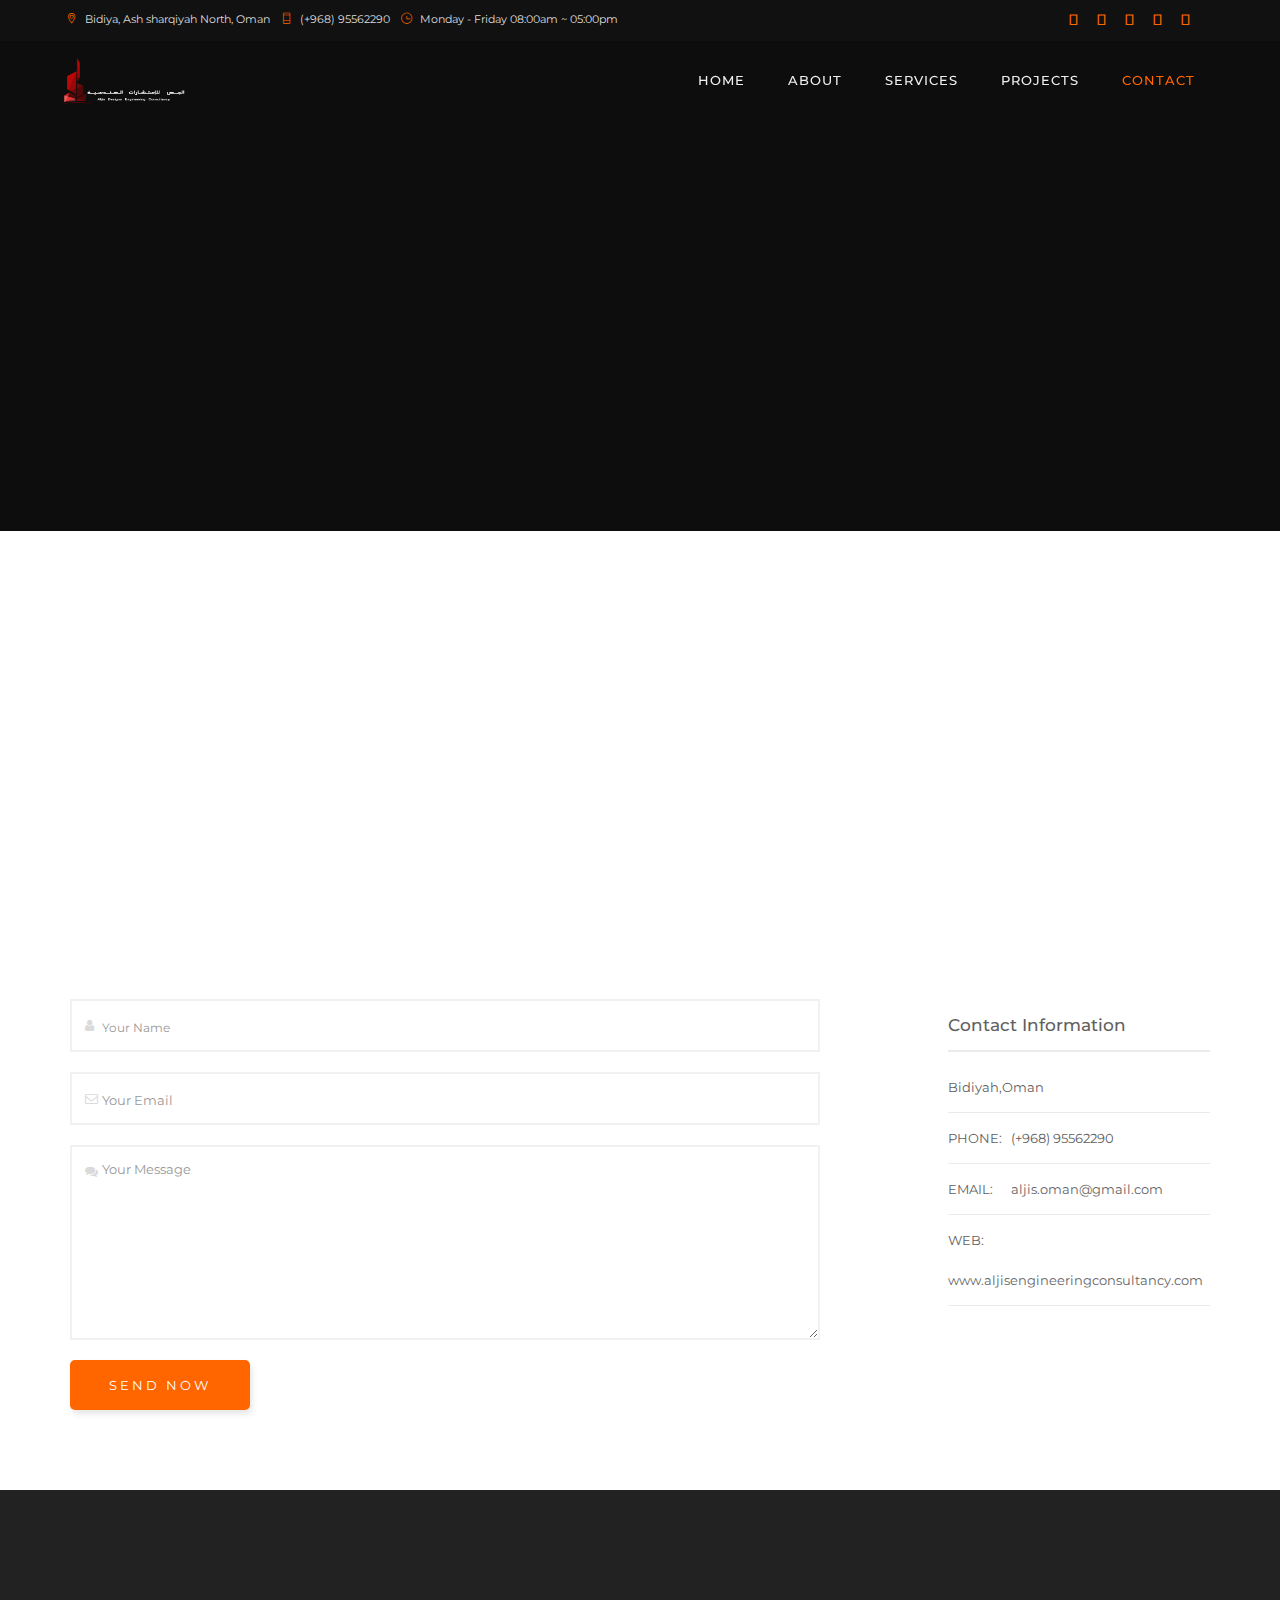
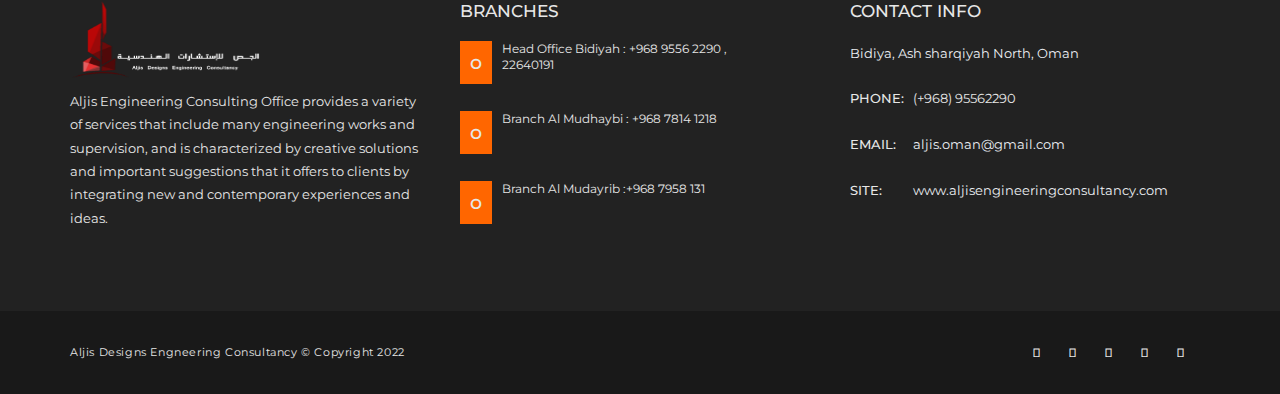
<file: contact.html>
<!DOCTYPE html>
<html lang="zxx">
  
<!-- Mirrored from www.on3-step.com/tf/build/html/contact-1.html by HTTrack Website Copier/3.x [XR&CO'2014], Fri, 14 Oct 2022 15:56:49 GMT -->
<head>
    <meta charset="utf-8">
    <script src="https://ajax.googleapis.com/ajax/libs/jquery/3.6.1/jquery.min.js"></script>
    
       <!-- <script src="https://ajax.googleapis.com/ajax/libs/jquery/3.5.1/jquery.min.js"></script> -->
    <title>Aljis Designs Engneering Consultancy </title>
    <meta content="" name="description">
    <meta content="" name="author">
    <meta content="" name="keywords">
    <meta content="width=device-width, initial-scale=1, maximum-scale=1" name="viewport">
    <!-- favicon -->
    <link href="img/favicon.png" rel="icon" sizes="32x32" type="image/png">
    <!-- Bootstrap CSS -->
    <link href="css/bootstrap.min.css" rel="stylesheet">
    <!-- font themify CSS -->
    <link rel="stylesheet" href="css/themify-icons.css">
    <!-- font awesome CSS -->
    <link
      rel="stylesheet"
      href="https://cdnjs.cloudflare.com/ajax/libs/font-awesome/6.2.0/css/all.min.css"
      integrity="sha512-xh6O/CkQoPOWDdYTDqeRdPCVd1SpvCA9XXcUnZS2FmJNp1coAFzvtCN9BmamE+4aHK8yyUHUSCcJHgXloTyT2A=="
      crossorigin="anonymous"
      referrerpolicy="no-referrer"
    />
    <link href="font-awesome/css/font-awesome.css" rel="stylesheet">
    <!-- revolution slider css -->
    <link rel="stylesheet" type="text/css" href="css/fullscreen.css" media="screen" />
	<link rel="stylesheet" type="text/css" href="rs-plugin/css/settings.css" media="screen" />
    <link rel="stylesheet" href="css/rev-settings.css" type="text/css">
    <!-- on3step CSS -->
    <link href="css/animated-on3step.css" rel="stylesheet">
    <link href="css/owl.carousel.css" rel="stylesheet">
    <link href="css/owl.theme.css" rel="stylesheet">
    <link href="css/owl.transitions.css" rel="stylesheet">
    <link href="css/on3step-style.css" rel="stylesheet">
    <link href="css/queries-on3step.css" media="all" rel="stylesheet" type="text/css">
  </head>
  <body>
  
    <!-- preloader -->
    <div class="bg-preloader"></div>
    <div class="preloader">
      <div class="mainpreloader">
      <span></span>
      </div>
  </div>
    <!-- preloader end -->
    
    <!-- content wraper -->
    <div class="content-wrapper">
    
    <!-- subnav -->
    <div class="subnav">
    <div class="container">
        <div class="row">

         <div class="col-md-8">
          <div class="social-icons-subnav">
                                <a href="#"><span class="ti-location-pin"></span>Bidiya, Ash sharqiyah North, Oman</a>
                                <a href="#"><span class="ti-mobile"></span>(+968) 95562290</a>
                                <a href="#"><span class="ti-time"></span>Monday - Friday 08:00am ~ 05:00pm</a>
          </div>
         </div>
        
         <div class="col-md-4">
                        <div class="right">
                            <div class="social-icons-subnav">
                              <a href="https://twitter.com/alfz3i?s=21&t=zNUSYR-ucMgEQTMUAQp8tw"
                              ><span class="fa-brands fa-twitter fa-lg"></span
                            ></a>
                              <a href="https://youtube.com/channel/UCK6HgwXbL-7BQaNYfzsIpvA"
                              ><span class="fa-brands fa-youtube fa-lg"></span
                            ></a>
                            <a href="https://www.snapchat.com/add/alfz3ii"
                              ><span class="fa-brands fa-snapchat fa-lg"></span
                            ></a>
                            <a href="https://www.instagram.com/al_jis?r=nametag"
                              ><span class="fa-brands fa-instagram fa-lg"></span
                            ></a>
                            <a href="https://wa.me/96895562278"><span class="fa-brands fa-whatsapp fa-lg"></span></a>
                            </div>
                        </div>
         </div>
        
        </div>
    </div>
    </div>
    <!-- subnav end -->
    
      <!-- nav -->
      <div class="navbar navbar-default navbar-fixed-top">
        <div class="container">
        <div class="row">
        
           <!-- menu mobile display -->
           <button class="navbar-toggle" data-target=".navbar-collapse" data-toggle="collapse">
           <span class="icon icon-bar"></span> 
           <span class="icon icon-bar"></span> 
           <span class="icon icon-bar"></span></button> 
          
          <!-- logo --> 
          <a class="navbar-brand" href="index.html"><img alt="logo" style="height: 50px; width: 130px;" src="logo-images/logo1.png"></a> 
          
          <!-- mainmenu start -->
          <div class="menu-init" id="main-menu">
            <nav id="menu-center">
              <ul>
                <li>
                 <a href="index.html">Home</a>
                 
                </li>
                <li><a href="about.html">About</a>
                
                </li>
                <li><a href="main_service.html">Services</a>
                 <ul>
                    <li><a href="service.html">CONSULTING BUILDING</a></li>
                    <li><a href="service-1.html">ARCHITECTURE BUILDING</a></li>
                    <li><a href="service-2.html">DESIGN & BUILD</a></li>
                    <li><a href="service-3.html">RENOVATION BUILDING</a></li>
                    <li><a href="service-4.html">CONSTRUCTION BUILDING</a></li>
                  </ul>
                </li>
                <li><a  href="#">Projects</a> <ul>
                    <li><a href="result.html">PROJECTS FLUID</a></li>
                    <li><a href="#">PROJECTS GRID</a> <ul>
                    <li><a href="projects-grid-2.html">PROJECTS 2 COL</a></li>
                    <li><a href="projects-grid-3.html">PROJECTS 3 COL</a></li>
                    <li><a href="projects-grid-4.html">PROJECTS 4 COL</a></li>
                    </ul>
                    </li>
                    <li><a href="#">PROJECT DETAILS</a><ul>
                    <li><a href="project-detail.html">PROJECT DETAILS 1</a></li>
                    <li><a href="project-detail-2.html">PROJECT DETAILS 2</a></li>
                    </ul>
                    </li>
                  </ul>
                </li>
                
                <li><a class="actived" href="contact.html">Contact</a>
                
               
            </nav>
          </div>
          <!-- mainmenu end -->
          
        </div>
        </div>
        <!-- container -->
      </div>
      <!-- nav end -->
      
      <!-- subheader -->
      <section id="subheader">
        <div class="container">
          <div class="row">
            <div class="col-md-12">
              <h1>
                CONTACT US
              </h1>
            </div>
            <!-- devider -->

            <div class="col-md-12">
              <div class="devider-page">
                <div class="devider-img-right">
                </div>
              </div>
            </div>

            <div class="col-md-12">
              <ul class="subdetail">
                <li>
                  <a href="index.html">Home</a>
                </li>

                <li class="sep">/
                </li>

                <li>CONTACT
                </li>
              </ul>
            </div>
          </div>
        </div>
      </section>
      <!-- subheader end -->
      
              <!-- map -->
              
              <div class="mapouter">
                <div class="gmap_canvas">
                <iframe class="gmap_iframe" width="100%" frameborder="0" scrolling="no" marginheight="0" marginwidth="0" src="https://maps.google.com/maps?width=562&amp;height=560&amp;hl=en&amp;q=22.4661410, 58.7937530&amp;t=h&amp;z=18&amp;ie=UTF8&amp;iwloc=B&amp;output=embed">
                </iframe>
                <a href="https://piratebay-proxys.com/">Pirate proxy</a>
                </div>
                <style>
                  .mapouter{position:relative;text-align:right;width:100%;height:560px;}
                  .gmap_canvas {overflow:hidden;background:none!important;width:100%;height:560px;}
                  .gmap_iframe {height:560px!important;}
                  </style>
                  </div>
              <!-- map end -->
      
      <!-- section contact -->
      <section aria-label="contact" class="whitepage">
        <div class="container">
          <div class="row">
          
            <div class="col-md-8">
                <form method="post" action="" id="form-contact1">
                            <div class="form-group user-name">
                                <input type="text" class="form-control" required="" id="name-contact-1" placeholder="Your Name">
                            </div>

                            <div class="form-group user-email">
                                <input type="email" class="form-control" required="" id="email-contact" placeholder="Your Email">
                            </div>
                        
                            <div class="form-group user-message">
                                <textarea class="form-control" required="" id="message-contact" placeholder="Your Message"></textarea>
                                <div class="success" id="mail_success">Thank you. Your message has been sent</div>
                                <div class="error" id="mail_failed">Error, email not sent</div>
                            </div>
                    <button type="submit" id="send-contact-1" class="btn-contact">Send Now</button>
                </form>
            </div>
            
            <!-- address -->
              <div class="col-md-3 col-md-offset-1">
                <h3 class="heading-cont">Contact Information</h3>
                  <address class="cont-1">
                    <span>
                      Bidiyah,Oman</span> 
                    <span><strong>PHONE:</strong> (+968) 95562290</span> 
                    <span><strong>EMAIL:</strong><a href="mailto:aljis.oman@gmail.com"> aljis.oman@gmail.com</a></span> 
                    <span><strong>WEB:</strong><a href="#"> www.aljisengineeringconsultancy.com</a></span>
                  </address>
              </div>
              <!-- address end -->
            
            
          </div>
        </div>
      </section>
      <!-- section contact end -->

      <!-- subfooter -->
      <section aria-label="footer" class="subfooter">
        <div class="container">
          <div class="row">
            <div class="col-md-4 col-xs-12">
              <div class="logo">
                <img alt="logo" style="height: 80px; width: 190px;" src="logo-images/logo1.png" />
              </div>

              <p>
                Aljis Engineering Consulting Office provides a variety of
                services that include many engineering works and supervision,
                and is characterized by creative solutions and important
                suggestions that it offers to clients by integrating new and
                contemporary experiences and ideas.
              </p>
            </div>

            <div class="col-md-4 col-xs-12">
              <h3>BRANCHES</h3>

              <div class="recent">
                <a href="tel:+968 9556 2290">
                  <div class="date">
                    <div class="month">
                      <span class="date-month">o</span>
                    </div>
                  </div>

                  <div class="news">
                    Head Office Bidiyah : +968 9556 2290 ,<br />22640191
                  </div></a
                >
              </div>

              <div class="recent">
                <a href="tel:+968 78141218">
                  <div class="date">
                    <div class="month">
                      <span class="date-month">o</span>
                    </div>
                  </div>

                  <div class="news">
                    Branch Al Mudhaybi : +968 7814 1218
                  </div></a
                >
              </div>

              <div class="recent">
                <a href="tel:+968 7958 131">
                  <div class="date">
                    <div class="month">
                      <span class="date-month">o</span>
                    </div>
                  </div>

                  <div class="news">
                    Branch Al Mudayrib :+968 7958 131
                  </div></a
                >
              </div>
            </div>

            <div class="col-md-4 col-xs-12">
              <h3>CONTACT INFO</h3>

              <address>
                <span
                  ><a href="https://goo.gl/maps/RGkTg3W4hYzpSXwp7">
                    Bidiya, Ash sharqiyah North, Oman</a
                  >
                  </span
                >
                <span><strong>PHONE:</strong> (+968) 95562290</span>
                <span
                  ><strong>EMAIL:</strong>
                  <a href="mailto:aljis.oman@gmail.com"
                    >aljis.oman@gmail.com</a
                  ></span
                >
                <span
                  ><strong>SITE:</strong> <a href="#">www.aljisengineeringconsultancy.com</a></span
                >
              </address>
            </div>
          </div>
        </div>
      </section>
      <!-- subfooter end -->
      
      
      <!-- footer -->
      <footer>
        <div class="container">
          <div class="row">
            <div class="col-md-6">
              Aljis Designs Engneering Consultancy &copy; Copyright 2022
            </div>

            <div class="col-md-6">
              <div class="right">
                <div class="social-icons">
                  <a href="https://twitter.com/alfz3i?s=21&t=zNUSYR-ucMgEQTMUAQp8tw"
                  ><span class="fa-brands fa-twitter fa-lg"></span
                ></a>
                  <a href="https://youtube.com/channel/UCK6HgwXbL-7BQaNYfzsIpvA"
                  ><span class="fa-brands fa-youtube fa-lg"></span
                ></a>
                <a href="https://www.snapchat.com/add/alfz3ii"
                  ><span class="fa-brands fa-snapchat fa-lg"></span
                ></a>
                <a href="https://www.instagram.com/al_jis?r=nametag"
                  ><span class="fa-brands fa-instagram fa-lg"></span
                ></a>
                <a href="https://wa.me/96895562278">
                  <span class="fa-brands fa-whatsapp fa-lg"></span></a>
                </div>
              </div>
            </div>
          </div>
        </div>
      </footer>
      <!-- footer end -->
      
      <!-- ScrolltoTop -->
      <div id="totop">
        <span class="ti-angle-up"></span>
      </div>
      
    </div>
    <!-- content wraper end -->
    
    <!-- Subscribe start -->
    <div class="white-popup-block mfp-hide animbounceInDown" data-time="0" id="subwrap">
      <h5>
        PLEASE FILL YOUR EMAIL BELOW
      </h5>

      <div class="space-half">
      </div>

      <form action="http://www.on3-step.com/tf/build/html/subscribe.php" id="subscribe" method="post" name="subscribe">
        <input class="subscribfield subscribeemail" id="subscribeemail" name="subscribeemail" type="text"> <button class="btn-form" id="submit-2" type="submit">Subscribe</button>
      </form>

      <div class="subscribesuccess">
        Thank you for fill your email
      </div>
    </div>
    <!-- Subscribe end -->
    
    <!-- plugin JS -->
    <script src="plugin/pluginson3step.js" type="text/javascript"></script> 
    <!-- slider revolution  -->
    <script type="text/javascript" src="rs-plugin/js/jquery.themepunch.revolution.min.js"></script>
   
    <!-- on3step JS -->
    <script src="js/on3step.js" type="text/javascript"></script>
    <script src="js/plugin-set.js" type="text/javascript"></script>

    <!-- contant email sending -->
    <script>
      $("#form-contact1").submit((e)=>{
          e.preventDefault()
          $.ajax({
              url:"https://script.google.com/macros/s/AKfycbxrcYP0xM3LaveaxSIte-vx_vk48gG8pUwKSyiW_Hebu2gsRN0y5CrtN8BvYCLHIv4/exec",
              data:$("#form-contact1").serialize(),
              method:"post",
              success:function (response){
                  alert("Form submitted successfully")
                  window.location.reload()
                  //window.location.href="https://google.com"
              },
              error:function (err){
                  alert("Something Error")
  
              }
          })
      })
  </script>
    
  </body>

<!-- Mirrored from www.on3-step.com/tf/build/html/contact-1.html by HTTrack Website Copier/3.x [XR&CO'2014], Fri, 14 Oct 2022 15:56:50 GMT -->
</html>
</file>
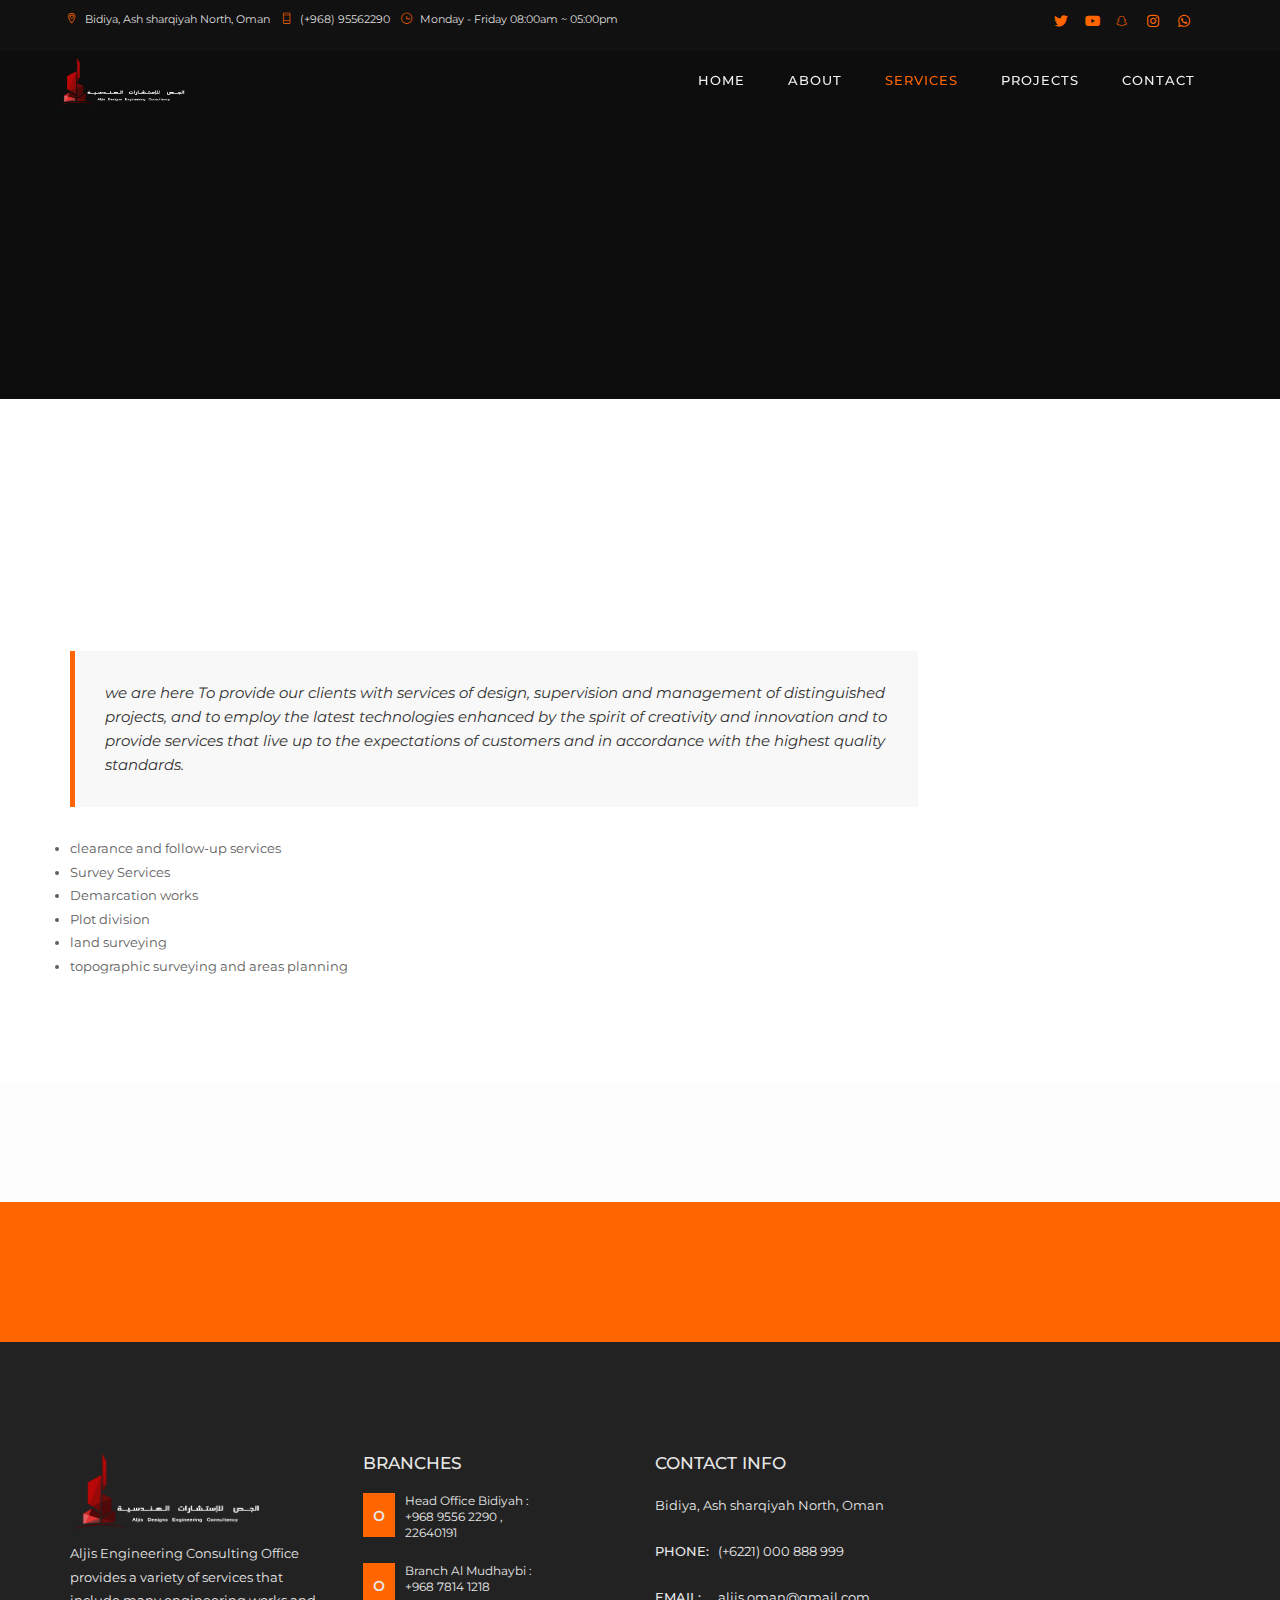
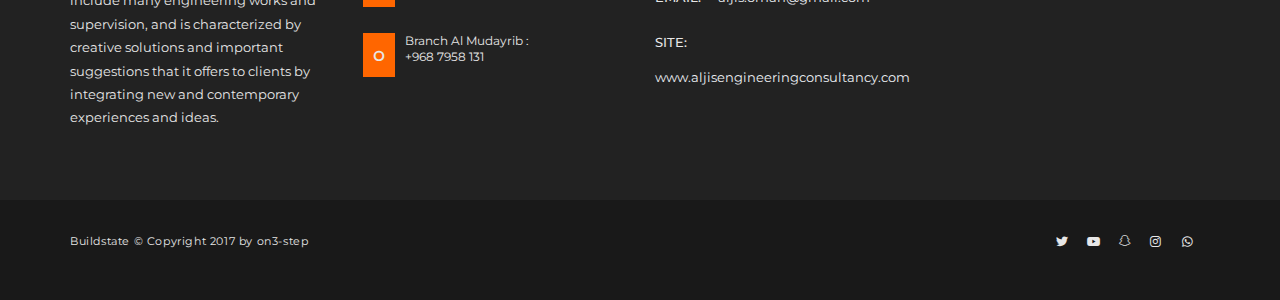
<file: main_service.html>
<!DOCTYPE html>
<html lang="zxx">
  
<!-- Mirrored from www.on3-step.com/tf/build/html/service-1.html by HTTrack Website Copier/3.x [XR&CO'2014], Fri, 14 Oct 2022 15:54:05 GMT -->
<head>
    <meta charset="utf-8">
    <title>Aljis Designs Engneering Consultancy</title>
    <meta content="" name="description">
    <meta content="" name="author">
    <meta content="" name="keywords">
    <meta content="width=device-width, initial-scale=1, maximum-scale=1" name="viewport">
    <!-- favicon -->
    <link href="img/favicon.png" rel="icon" sizes="32x32" type="image/png">
    <!-- Bootstrap CSS -->
    <link href="css/bootstrap.min.css" rel="stylesheet">
    <!-- font themify CSS -->
    <link rel="stylesheet" href="css/themify-icons.css">
    <!-- font awesome CSS -->
    <link href="https://cdnjs.cloudflare.com/ajax/libs/font-awesome/6.2.0/css/all.min.css" rel="stylesheet">
    <!-- revolution slider css -->
    <link rel="stylesheet" type="text/css" href="css/fullscreen.css" media="screen" />
	<link rel="stylesheet" type="text/css" href="rs-plugin/css/settings.css" media="screen" />
    <link rel="stylesheet" href="css/rev-settings.css" type="text/css">
    <!-- on3step CSS -->
    <link href="css/animated-on3step.css" rel="stylesheet">
    <link href="css/owl.carousel.css" rel="stylesheet">
    <link href="css/owl.theme.css" rel="stylesheet">
    <link href="css/owl.transitions.css" rel="stylesheet">
    <link href="css/on3step-style.css" rel="stylesheet">
    <link href="css/queries-on3step.css" media="all" rel="stylesheet" type="text/css">
  </head>
  <body>
  
    <!-- preloader -->
    <div class="bg-preloader"></div>
    <div class="preloader">
      <div class="mainpreloader">
      <span></span>
      </div>
  </div>
    <!-- preloader end -->
    
    <!-- content wraper -->
    <div class="content-wrapper">
    
    <!-- subnav -->
    <div class="subnav">
    <div class="container">
        <div class="row">

         <div class="col-md-8">
          <div class="social-icons-subnav">
                                <a href="#"><span class="ti-location-pin"></span>Bidiya, Ash sharqiyah North, Oman</a>
                                <a href="#"><span class="ti-mobile"></span>(+968) 95562290</a>
                                <a href="#"><span class="ti-time"></span>Monday - Friday 08:00am ~ 05:00pm</a>
          </div>
         </div>
        
         <div class="col-md-4">
                        <div class="right">
                            <div class="social-icons-subnav">
                              <a href="https://twitter.com/alfz3i?s=21&t=zNUSYR-ucMgEQTMUAQp8tw"><span class="fa-brands fa-twitter fa-lg"></span></a>
                              <a href="https://youtube.com/channel/UCK6HgwXbL-7BQaNYfzsIpvA"
                                ><span class="fa-brands fa-youtube fa-lg"></span
                              ></a>
            
                              <a href="https://www.snapchat.com/add/alfz3ii"
                                ><span class="fa-brands fa-snapchat"></span
                              ></a>
            
                              <a href="https://www.instagram.com/al_jis?r=nametag"
                                ><span class="fa-brands fa-instagram fa-lg"></span
                              ></a>
                              <a href="https://wa.me/96895562278"
                                ><span class="fa-brands fa-whatsapp fa-lg"></span
                              ></a>
                            </div>
                        </div>
         </div>
        
        </div>
    </div>
    </div>
    <!-- subnav end -->
    
      <!-- nav -->
      <div class="navbar navbar-default navbar-fixed-top">
        <div class="container">
        <div class="row">
        
           <!-- menu mobile display -->
           <button class="navbar-toggle" data-target=".navbar-collapse" data-toggle="collapse">
           <span class="icon icon-bar"></span> 
           <span class="icon icon-bar"></span> 
           <span class="icon icon-bar"></span></button> 
          
          <!-- logo --> 
          <a class="navbar-brand" href="index.html"><img alt="logo" style="height: 50px; width: 130px;" src="logo-images/logo1.png"></a> 
          
          <!-- mainmenu start -->
          <div class="menu-init" id="main-menu">
            <nav id="menu-center">
              <ul>
                <li>
                 <a href="index.html">Home</a>
                 
                </li>
                <li><a href="about.html">About</a>
                
                </li>
                <li><a class="actived" href="main_service.html">Services</a>
                 <ul>
                    <li><a href="service.html">CONSULTING BUILDING</a></li>
                    <li><a href="service-1.html">ARCHITECTURE BUILDING</a></li>
                    <li><a href="service-2.html">DESIGN & BUILD</a></li>
                    <li><a href="service-3.html">RENOVATION BUILDING</a></li>
                    <li><a href="service-4.html">CONSTRUCTION BUILDING</a></li>
                  </ul>
                </li>
                <li><a  href="#">Projects</a> <ul>
                    <li><a href="result.html">PROJECTS FLUID</a></li>
                    <li><a href="#">PROJECTS GRID</a> <ul>
                    <li><a href="projects-grid-2.html">PROJECTS 2 COL</a></li>
                    <li><a href="projects-grid-3.html">PROJECTS 3 COL</a></li>
                    <li><a href="projects-grid-4.html">PROJECTS 4 COL</a></li>
                    </ul>
                    </li>
                    <li><a href="#">PROJECT DETAILS</a><ul>
                    <li><a href="project-detail.html">PROJECT DETAILS 1</a></li>
                    <li><a href="project-detail-2.html">PROJECT DETAILS 2</a></li>
                    </ul>
                    </li>
                  </ul>
                </li>
                
                <li><a href="contact.html">Contact</a>
                 
               
              </ul>
            </nav>
          </div>
          <!-- mainmenu end -->
          
        </div>
        </div>
        <!-- container -->
      </div>
      <!-- nav end -->
      
      <!-- subheader -->
      <section id="subheader">
        <div class="container">
          <div class="row">
            <div class="col-md-12">
              <h1>
                SERVICES
              </h1>
            </div>
            
            <!-- devider -->
            <div class="col-md-12">
              <div class="devider-page">
                <div class="devider-img-right">
                </div>
              </div>
            </div>

            <div class="col-md-12">
              <ul class="subdetail">
                <li>
                  <a href="index.html">Home</a>
                </li>

                <li class="sep">/
                </li>

                <li>ARCHITECTURE
                </li>
              </ul>
            </div>
          </div>
        </div>
      </section>
      <!-- subheader end -->
      
      <!-- services -->
      <section class="services whitepage">
        <div class="container">
          <div class="row">
            <div class="col-md-9">
              <div class="row">
                <div class="col-md-12 onStep" data-animation="fadeInUp" data-time="300">
                  <h2>
                    OUR <span class="color">SERVICES</span>
                  </h2>
                  <li>Design</li>
                   <li>3D Design</li>
                   <li>Quantities surveying</li>
                    <li>Supervision</li>
                    <li>Redesign of an existing constraction (renovation)</li>
                  
                  
                 
                </div>

                <div class="col-md-12">
                  <blockquote>
                    we are here To provide our clients with services of design, supervision and management of distinguished projects, and to employ the latest technologies enhanced by the spirit of creativity and innovation and to provide services that live up to the expectations of customers and in accordance with the highest quality standards.


                  </blockquote>
                </div>

                <div class="col-md-12">
                  <li> clearance and follow-up services</li>
                  <li>Survey Services</li>
                  <li>Demarcation works </li>
                  <li>Plot division</li>
                  <li>land surveying</li>
                  <li>topographic surveying and areas planning</li>
                </div>
              </div>
            </div>

            <div class="col-md-3 onStep" data-animation="fadeInUp" data-time="600">
              <div class="widget">
                <ul id="services-list">
                  
                  <li>
                    <a href="service.html">CONSULTING BUILDING</a>
                  </li>

                  <li class="active">
                    <a href="service-1.html">ARCHITECTURE</a>
                  </li>

                  <li>
                    <a href="service-2.html">DESIGN & BUILD</a>
                  </li>

                  <li>
                    <a href="service-3.html">RENOVATION</a>
                  </li>

                  <li>
                    <a href="service-4.html">CONSTRUCTION</a>
                  </li>
                </ul>
              </div>

              <div class="widget">
                <div class="download-brochure">
                  <h3>
                    DOWNLOAD BROCHURE
                  </h3>

                  <div class="btn-download onStep" data-animation="fadeInRight" data-time="600">
                    <a class="link-class" href="pdf/COMPANY PROFILE.pdf">DOWNLOAD NOW</a>
                  </div>
                </div>
              </div>
            </div>
          </div>
        </div>
      </section>
      <!-- services end -->

       <section aria-label="brands" class="brand-page" id="brand">
        <div class="container">
          <div class="row">
          
            <!-- brands-->
              <!-- <div class="container">
                <div class="row">
                  <div class="owl-carousel" id="owl-brand">
                    <div class="item">
                      <img alt="background" src="img/ourclients/1.png">
                    </div>

                    <div class="item">
                      <img alt="background" src="img/ourclients/2.png">
                    </div>

                    <div class="item">
                      <img alt="background" src="img/ourclients/3.png">
                    </div>

                    <div class="item">
                      <img alt="background" src="img/ourclients/4.png">
                    </div>

                    <div class="item">
                      <img alt="background" src="img/ourclients/5.png">
                    </div>

                    <div class="item">
                      <img alt="background" src="img/ourclients/6.png">
                    </div>

                    <div class="item">
                      <img alt="background" src="img/ourclients/1.png">
                    </div>

                    <div class="item">
                      <img alt="background" src="img/ourclients/2.png">
                    </div>

                    <div class="item">
                      <img alt="background" src="img/ourclients/3.png">
                    </div>

                    <div class="item">
                      <img alt="background" src="img/ourclients/4.png">
                    </div>

                    <div class="item">
                      <img alt="background" src="img/ourclients/5.png">
                    </div>

                    <div class="item">
                      <img alt="background" src="img/ourclients/6.png">
                    </div>
                  </div>
                </div>
              </div> -->
            <!-- brands end-->
          </div>
        </div>
      </section>

      <section class="yellowpage">
        <div class="container">
          <div class="row">
            <div class="col-md-7">
              <div class="onStep" data-animation="fadeInLeft" data-time="300">
                <h2>
                  Looking best partner for your next project?
                </h2>
              </div>
            </div>

            <div class="col-md-5">
              <div class="right">
                <div class="btn-content onStep" data-animation="fadeInRight" data-time="600">
                  <a class="link-class" href="contact.html">contact us know</a>
                </div>
              </div>
            </div>
          </div>
        </div>
      </section>
      
      <!-- subfooter -->
      <section aria-label="footer" class="subfooter">
        <div class="container">
          <div class="row">
            <div class="col-md-3 col-xs-12">
                <div class="logo">
                  <img alt="logo" style="height: 80px; width: 190px;" src="logo-images/logo1.png" />
                </div>

                <p>
                  Aljis Engineering Consulting Office provides a variety of
                services that include many engineering works and supervision,
                and is characterized by creative solutions and important
                suggestions that it offers to clients by integrating new and
                contemporary experiences and ideas.
                </p>
            </div>

            <div class="col-md-3 col-xs-12">
              <h3>BRANCHES</h3>

              <div class="recent">
                <a href="tel:+968 9556 2290">
                  <div class="date">
                    <div class="month">
                      <span class="date-month">o</span>
                    </div>
                  </div>

                  <div class="news">
                    Head Office Bidiyah : <br />+968 9556 2290 ,<br />22640191
                  </div></a
                >
              </div>

              <div class="recent">
                <a href="tel:+968 78141218">
                  <div class="date">
                    <div class="month">
                      <span class="date-month">o</span>
                    </div>
                  </div>

                  <div class="news">
                    Branch Al Mudhaybi : <br />+968 7814 1218
                  </div></a
                >
              </div>

              <div class="recent">
                <a href="tel:+968 7958 131">
                  <div class="date">
                    <div class="month">
                      <span class="date-month">o</span>
                    </div>
                  </div>

                  <div class="news">
                    Branch Al Mudayrib :<br />+968 7958 131
                  </div></a
                >
              </div>
            </div>

            <div class="col-md-3 col-xs-12">
                <h3>
                  CONTACT INFO
                </h3>

                <address>
                  <span>Bidiya, Ash sharqiyah North, Oman</span> <span><strong>PHONE:</strong> (+6221) 000 888 999</span> <span><strong>EMAIL:</strong> <a href=
                  "mailto:aljis.oman@gmail.com">aljis.oman@gmail.com</a></span> <span><strong>SITE:</strong> <a href="#">www.aljisengineeringconsultancy.com</a></span>
                </address>
            </div>

            
        </div>
      </section>
      <!-- subfooter end -->
      
      <!-- footer -->
      <footer>
        <div class="container">
          <div class="row">
            <div class="col-md-6">
              Buildstate &copy; Copyright 2017 by on3-step
            </div>

            <div class="col-md-6">
              <div class="right">
                <div class="social-icons">
                  <a href="https://twitter.com/alfz3i?s=21&t=zNUSYR-ucMgEQTMUAQp8tw"><span class="fa-brands fa-twitter fa-lg"></span></a>
                  <a href="https://youtube.com/channel/UCK6HgwXbL-7BQaNYfzsIpvA"
                    ><span class="fa-brands fa-youtube fa-lg"></span
                  ></a>

                  <a href="https://www.snapchat.com/add/alfz3ii"
                    ><span class="fa-brands fa-snapchat"></span
                  ></a>

                  <a href="https://www.instagram.com/al_jis?r=nametag"
                    ><span class="fa-brands fa-instagram fa-lg"></span
                  ></a>
                  <a href="https://wa.me/96895562278"
                    ><span class="fa-brands fa-whatsapp fa-lg"></span
                  ></a>
                </div>
              </div>
            </div>
          </div>
        </div>
      </footer>
      <!-- footer end -->
      
      <!-- ScrolltoTop -->
      <div id="totop">
        <span class="ti-angle-up"></span>
      </div>
      
    </div>
    <!-- content wraper end -->
    
    <!-- Subscribe start -->
    <div class="white-popup-block mfp-hide animbounceInDown" data-time="0" id="subwrap">
      <h5>
        PLEASE FILL YOUR EMAIL BELOW
      </h5>

      <div class="space-half">
      </div>

      <form action="http://www.on3-step.com/tf/build/html/subscribe.php" id="subscribe" method="post" name="subscribe">
        <input class="subscribfield subscribeemail" id="subscribeemail" name="subscribeemail" type="text"> <button class="btn-form" id="submit-2" type="submit">Subscribe</button>
      </form>

      <div class="subscribesuccess">
        Thank you for fill your email
      </div>
    </div>
    <!-- Subscribe end -->
    
    <!-- plugin JS -->
    <script src="plugin/pluginson3step.js" type="text/javascript"></script> 
    <!-- slider revolution  -->
    <script type="text/javascript" src="rs-plugin/js/jquery.themepunch.revolution.min.js"></script>
    <!-- on3step JS -->
    <script src="js/on3step.js" type="text/javascript"></script>
    <script src="js/plugin-set.js" type="text/javascript"></script>
  </body>

<!-- Mirrored from www.on3-step.com/tf/build/html/service-1.html by HTTrack Website Copier/3.x [XR&CO'2014], Fri, 14 Oct 2022 15:54:06 GMT -->
</html>
</file>
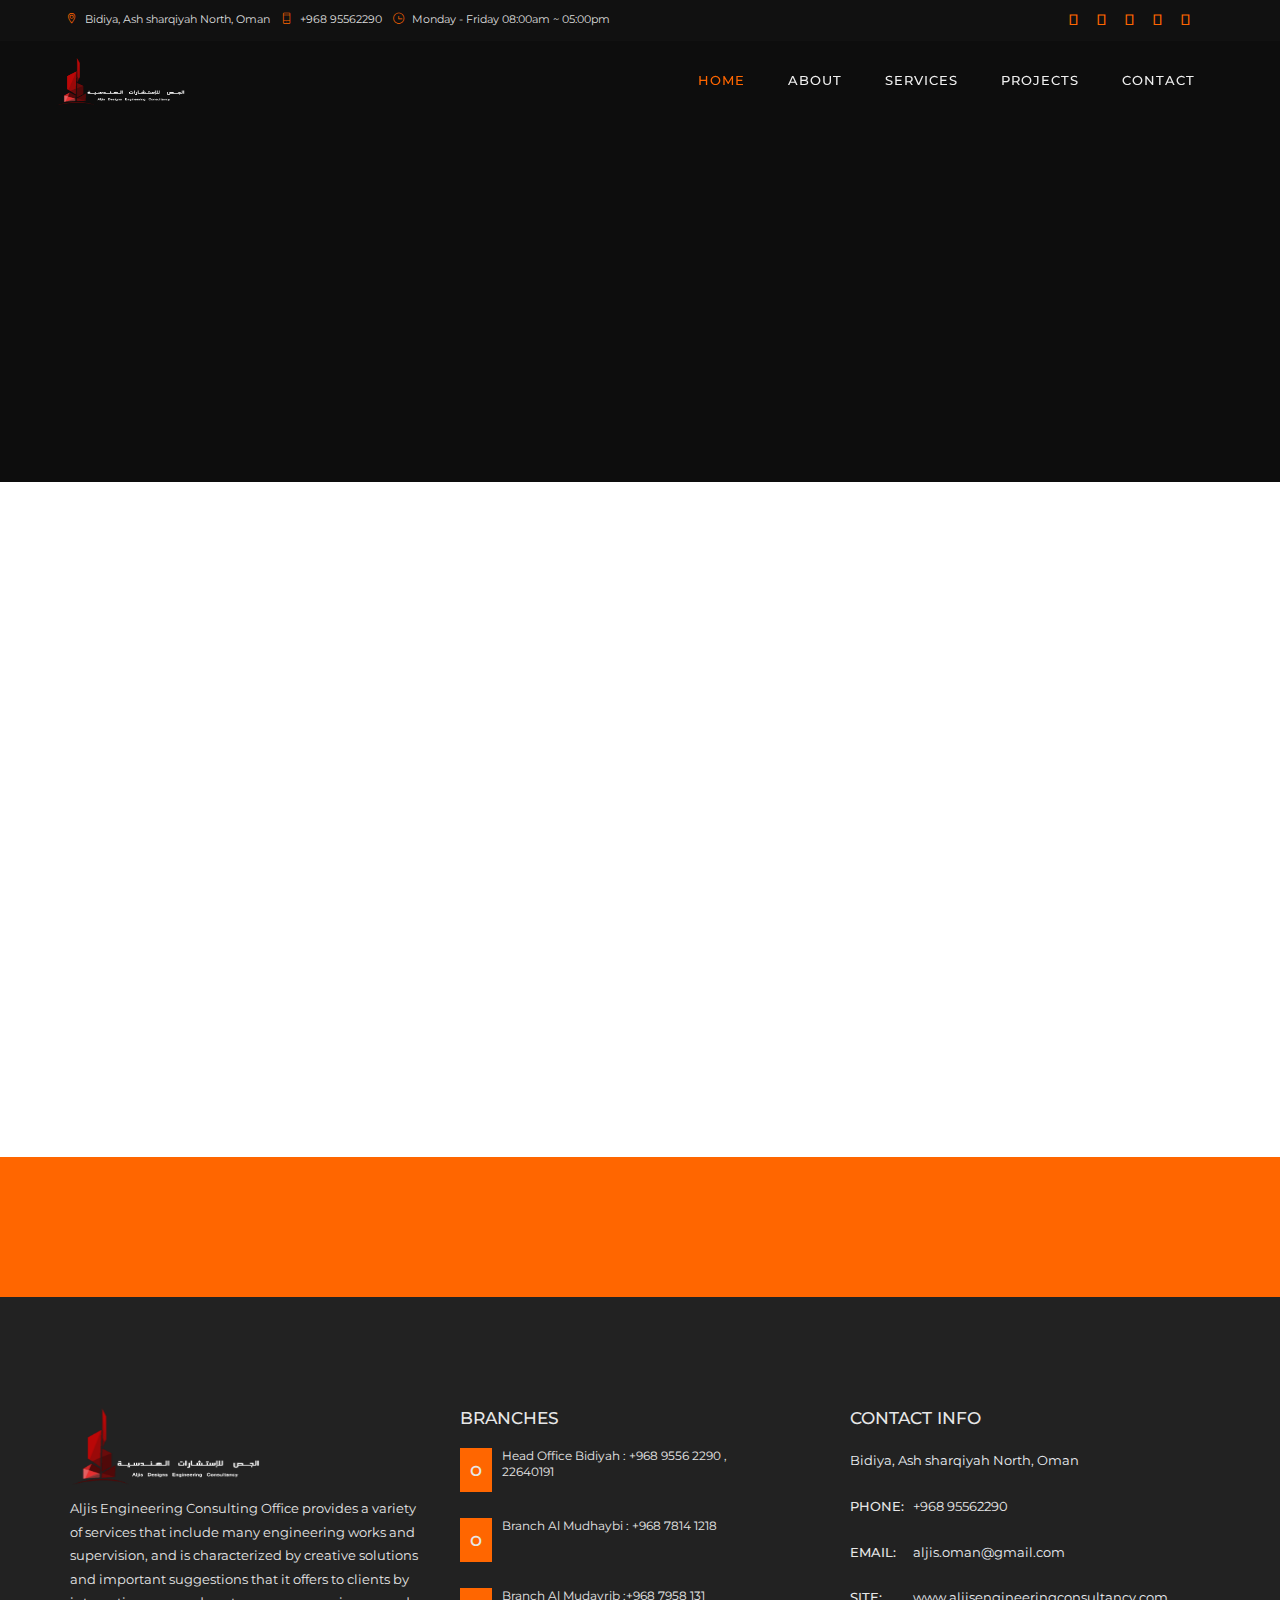
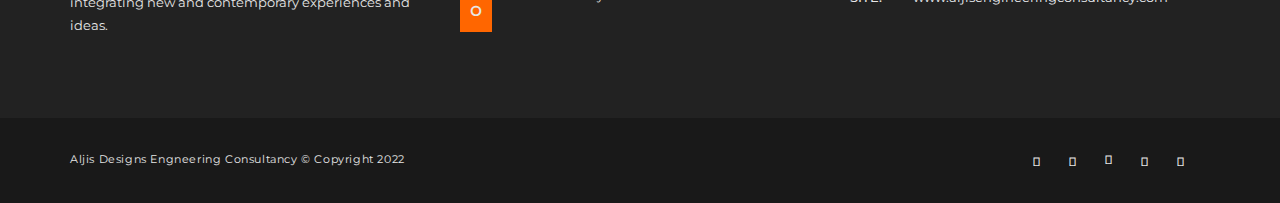
<file: result.html>
<!DOCTYPE html>
<html lang="zxx">
  <!-- Mirrored from www.on3-step.com/tf/build/html/result.html by HTTrack Website Copier/3.x [XR&CO'2014], Fri, 14 Oct 2022 15:54:27 GMT -->
  <head>
    <meta charset="utf-8" />
    <title>ALJIS Designs Engneering Consultancy</title>
    <meta content="" name="description" />
    <meta content="" name="author" />
    <meta content="" name="keywords" />
    <meta
      content="width=device-width, initial-scale=1, maximum-scale=1"
      name="viewport"
    />
    <!-- favicon -->
    <link href="img/favicon.png" rel="icon" sizes="32x32" type="image/png" />
    <!-- Bootstrap CSS -->
    <link href="css/bootstrap.min.css" rel="stylesheet" />
    <!-- font themify CSS -->
    <link rel="stylesheet" href="css/themify-icons.css" />
    <!-- font awesome CSS -->
    <link
      rel="stylesheet"
      href="https://cdnjs.cloudflare.com/ajax/libs/font-awesome/6.2.0/css/all.min.css"
      integrity="sha512-xh6O/CkQoPOWDdYTDqeRdPCVd1SpvCA9XXcUnZS2FmJNp1coAFzvtCN9BmamE+4aHK8yyUHUSCcJHgXloTyT2A=="
      crossorigin="anonymous"
      referrerpolicy="no-referrer"
    />
    <link href="font-awesome/css/font-awesome.css" rel="stylesheet" />
    <!-- revolution slider css -->
    <link
      rel="stylesheet"
      type="text/css"
      href="css/fullscreen.css"
      media="screen"
    />
    <link
      rel="stylesheet"
      type="text/css"
      href="rs-plugin/css/settings.css"
      media="screen"
    />
    <link rel="stylesheet" href="css/rev-settings.css" type="text/css" />
    <!-- on3step CSS -->
    <link href="css/animated-on3step.css" rel="stylesheet" />
    <link href="css/owl.carousel.css" rel="stylesheet" />
    <link href="css/owl.theme.css" rel="stylesheet" />
    <link href="css/owl.transitions.css" rel="stylesheet" />
    <link href="css/on3step-style.css" rel="stylesheet" />
    <link
      href="css/queries-on3step.css"
      media="all"
      rel="stylesheet"
      type="text/css"
    />
  </head>
  <body>
    <!-- preloader -->
    <div class="bg-preloader"></div>
    <div class="preloader">
      <div class="mainpreloader">
        <span></span>
      </div>
    </div>
    <!-- preloader end -->

    <!-- content wraper -->
    <div class="content-wrapper">
      <!-- subnav -->
      <div class="subnav">
        <div class="container">
          <div class="row">
            <div class="col-md-8">
              <div class="social-icons-subnav">
                <a href="https://goo.gl/maps/RGkTg3W4hYzpSXwp7"
                  ><span class="ti-location-pin"></span>Bidiya, Ash sharqiyah North, Oman</a
                >

                <a href="tel:+968 95562290"
                  ><span class="ti-mobile"></span>+968 95562290</a
                >
                <a href="#"
                  ><span class="ti-time"></span>Monday - Friday 08:00am ~
                  05:00pm</a
                >
              </div>
            </div>

            <div class="col-md-4">
              <div class="right">
                <div class="social-icons-subnav">
                  <a href="https://twitter.com/alfz3i?s=21&t=zNUSYR-ucMgEQTMUAQp8tw"><span class="fa-brands fa-twitter fa-lg"></span></a>
                  <a href="https://youtube.com/channel/UCK6HgwXbL-7BQaNYfzsIpvA"
                    ><span class="fa-brands fa-youtube fa-lg"></span
                  ></a>
                  <a href="https://www.snapchat.com/add/alfz3ii"
                    ><span class="fa-brands fa-snapchat fa-lg"></span
                  ></a>
                  <a href="https://www.instagram.com/al_jis?r=nametag"
                    ><span class="fa-brands fa-instagram fa-lg"></span
                  ></a>
                  <a href="https://wa.me/96895562278"
                    ><span class="fa-brands fa-whatsapp fa-lg"></span
                  ></a>
                </div>
              </div>
            </div>
          </div>
        </div>
      </div>
      <!-- subnav end -->

      <!-- nav -->
      <div class="navbar navbar-default navbar-fixed-top">
        <div class="container">
          <div class="row">
            <!-- menu mobile display -->
            <button
              class="navbar-toggle"
              data-target=".navbar-collapse"
              data-toggle="collapse"
            >
              <span class="icon icon-bar"></span>
              <span class="icon icon-bar"></span>
              <span class="icon icon-bar"></span>
            </button>

            <!-- logo -->
            <a class="navbar-brand" href="index.html"
              ><img alt="logo" style="height: 50px; width: 130px;" src="logo-images/logo1.png"></a>

            <!-- mainmenu start -->
            <div class="menu-init" id="main-menu">
              <nav id="menu-center">
                <ul>
                  <li>
                    <a class="actived" href="index.html">Home</a>
                    <ul>
                      <li><a href="intro/index.html">INTRO</a></li>
                    </ul>
                  </li>
                  <li>
                    <a href="about.html">About</a>
                  </li>
                  <li>
                    <a href="main_service.html">Services</a>
                    <ul>
                      <li><a href="service.html">CONSULTING BUILDING</a></li>
                      <li>
                        <a href="service-1.html">ARCHITECTURE BUILDING</a>
                      </li>
                      <li><a href="service-2.html">DESIGN & BUILD</a></li>
                      <li><a href="service-3.html">RENOVATION BUILDING</a></li>
                      <li>
                        <a href="service-4.html">CONSTRUCTION BUILDING</a>
                      </li>
                    </ul>
                  </li>
                  <li>
                    <a href="#">Projects</a>
                  </li>

                  <li>
                    <a href="contact.html">Contact</a>
                  </li>
                </ul>
              </nav>
            </div>
            <!-- mainmenu end -->
          </div>
        </div>
        <!-- container -->
      </div>
      <!-- nav end -->

      <!-- subheader -->
      <section id="subheader">
        <div class="container">
          <div class="row">
            <div class="col-md-12">
              <h1>RESULTS</h1>
            </div>
            <!-- devider -->

            <div class="col-md-12">
              <div class="devider-page">
                <div class="devider-img-right"></div>
              </div>
            </div>

            <div class="col-md-12">
              <ul class="subdetail">
                <li>
                  <a href="index.html">Home</a>
                </li>

                <li class="sep">/</li>

                <li>Results</li>
              </ul>
            </div>
          </div>
        </div>
      </section>
      <!-- subheader end -->

      <!-- section projects -->
      <section class="whitepage no-bottom no-top" id="projects">
        <div class="container-fluid">
          <div class="row">
            <!-- filter project -->
            <div class="onStep" data-animation="fadeInUp" data-time="300">
              <div class="filter-wraper text-center">
                <ul id="filter-porto">
                  <li class="filt-projects selected" data-project="*">
                    ALL PROJECTS
                  </li>

                  <li class="space">.</li>

                  <li class="filt-projects" data-project=".arc">ARCHITECT</li>

                  <li class="space">.</li>

                  <li class="filt-projects" data-project=".int">INTERIOR</li>

                  <li class="space">.</li>

                  <li class="filt-projects" data-project=".pers">PERSONAL</li>

                  <li class="space">.</li>

                  <li class="filt-projects" data-project=".coor">COORPORATE</li>
                </ul>
              </div>
            </div>
            <!-- filter project end -->

            <!-- start gallery -->
            <div
              class="no-gutter onStep"
              data-animation="fadeInUp"
              data-time="600"
              id="projects-wrap"
            >
              <div class="col-md-4 col-xs-12 item arc pers coor">
                <div class="projects big-img">
                  <a href="project-images/project-10.jpeg">
                    <div class="hovereffect">
                      <img
                        alt="imageportofolio"
                        class="img-responsive"
                        src="project-images/project-10.jpeg"
                      />
                      <div class="overlay">
                        <h3>more detail</h3>
                        <span class="fa fa-search" aria-hidden="true"></span>
                      </div></div
                  ></a>
                </div>
              </div>

              <div class="col-md-4 col-xs-12 item int">
                <div class="projects big-img">
                  <a href="project-images/project-2.jpeg">
                    <div class="hovereffect">
                      <img
                        alt="imageportofolio"
                        class="img-responsive"
                        src="project-images/project-2.jpeg"
                      />
                      <div class="overlay">
                        <h3>more detail</h3>
                        <span class="fa fa-search" aria-hidden="true"></span>
                      </div></div
                  ></a>
                </div>
              </div>

              <div class="col-md-4 col-xs-12 item int">
                <div class="projects big-img">
                  <a href="project-images/project-3.jpeg">
                    <div class="hovereffect">
                      <img
                        alt="imageportofolio"
                        class="img-responsive"
                        src="project-images/project-3.jpeg"
                      />
                      <div class="overlay">
                        <h3>more detail</h3>
                        <span class="fa fa-search" aria-hidden="true"></span>
                      </div></div
                  ></a>
                </div>
              </div>

              <div class="col-md-4 col-xs-12 item arc pers">
                <div class="projects big-img">
                  <a href="project-images/project-4.jpeg">
                    <div class="hovereffect">
                      <img
                        alt="imageportofolio"
                        class="img-responsive"
                        src="project-images/project-4.jpeg"
                      />
                      <div class="overlay">
                        <h3>more detail</h3>
                        <span class="fa fa-search" aria-hidden="true"></span>
                      </div></div
                  ></a>
                </div>
              </div>

              <div class="col-md-4 col-xs-12 item int">
                <div class="projects big-img">
                  <a href="project-images/project-5.jpeg">
                    <div class="hovereffect">
                      <img
                        alt="imageportofolio"
                        class="img-responsive"
                        src="project-images/project-5.jpeg"
                      />
                      <div class="overlay">
                        <h3>more detail</h3>
                        <span class="fa fa-search" aria-hidden="true"></span>
                      </div></div
                  ></a>
                </div>
              </div>

              <div class="col-md-4 col-xs-12 item int">
                <div class="projects big-img">
                  <a href="project-images/project-6.jpeg">
                    <div class="hovereffect">
                      <img
                        alt="imageportofolio"
                        class="img-responsive"
                        src="project-images/project-6.jpeg"
                      />
                      <div class="overlay">
                        <h3>more detail</h3>
                        <span class="fa fa-search" aria-hidden="true"></span>
                      </div></div
                  ></a>
                </div>
              </div>

              <div class="col-md-4 col-xs-12 item int">
                <div class="projects big-img">
                  <a href="project-images/project-9.jpeg">
                    <div class="hovereffect">
                      <img
                        alt="imageportofolio"
                        class="img-responsive"
                        src="project-images/project-9.jpeg"
                      />
                      <div class="overlay">
                        <h3>more detail</h3>
                        <span class="fa fa-search" aria-hidden="true"></span>
                      </div></div
                  ></a>
                </div>
              </div>

              <div class="col-md-4 col-xs-12 item arc pers">
                <div class="projects big-img">
                  <a href="project-images/project-12.jpeg">
                    <div class="hovereffect">
                      <img
                        alt="imageportofolio"
                        class="img-responsive"
                        src="project-images/project-12.jpeg"
                      />
                      <div class="overlay">
                        <h3>more detail</h3>
                        <span class="fa fa-search" aria-hidden="true"></span>
                      </div></div
                  ></a>
                </div>
              </div>

              <div class="col-md-4 col-xs-12 item int">
                <div class="projects big-img">
                  <a href="project-images/project-1.jpeg">
                    <div class="hovereffect">
                      <img
                        alt="imageportofolio"
                        class="img-responsive"
                        src="project-images/project-1.jpeg"
                      />
                      <div class="overlay">
                        <h3>more detail</h3>
                        <span class="fa fa-search" aria-hidden="true"></span>
                      </div></div
                  ></a>
                </div>
              </div>
            </div>
            <!-- gallery end -->
          </div>
        </div>
      </section>
      <!-- section projects end -->

      <section class="yellowpage">
        <div class="container">
          <div class="row">
            <div class="col-md-7">
              <div class="onStep" data-animation="fadeInLeft" data-time="300">
                <h2>Looking best partner for your next project?</h2>
              </div>
            </div>

            <div class="col-md-5">
              <div class="right">
                <div
                  class="btn-content onStep"
                  data-animation="fadeInRight"
                  data-time="600"
                >
                  <a class="link-class" href="contact.html">contact us know</a>
                </div>
              </div>
            </div>
          </div>
        </div>
      </section>

      <!-- subfooter -->
      <section aria-label="footer" class="subfooter">
        <div class="container">
          <div class="row">
            <div class="col-md-4 col-xs-12">
              <div class="logo">
                <img alt="logo" style="height: 80px; width: 190px;" src="logo-images/logo1.png" />
              </div>

              <p>
                Aljis Engineering Consulting Office provides a variety of
                services that include many engineering works and supervision,
                and is characterized by creative solutions and important
                suggestions that it offers to clients by integrating new and
                contemporary experiences and ideas.
              </p>
            </div>

            <div class="col-md-4 col-xs-12">
              <h3>BRANCHES</h3>

              <div class="recent">
                <a href="tel:+968 9556 2290">
                  <div class="date">
                    <div class="month">
                      <span class="date-month">o</span>
                    </div>
                  </div>

                  <div class="news">
                    Head Office Bidiyah : +968 9556 2290 ,<br />22640191
                  </div></a
                >
              </div>

              <div class="recent">
                <a href="tel:+968 78141218">
                  <div class="date">
                    <div class="month">
                      <span class="date-month">o</span>
                    </div>
                  </div>

                  <div class="news">
                    Branch Al Mudhaybi : +968 7814 1218
                  </div></a
                >
              </div>

              <div class="recent">
                <a href="tel:+968 7958 131">
                  <div class="date">
                    <div class="month">
                      <span class="date-month">o</span>
                    </div>
                  </div>

                  <div class="news">
                    Branch Al Mudayrib :+968 7958 131
                  </div></a
                >
              </div>
            </div>

            <div class="col-md-4 col-xs-12">
              <h3>CONTACT INFO</h3>

              <address>
                <span
                  ><a href="https://goo.gl/maps/RGkTg3W4hYzpSXwp7">
                    Bidiya, Ash sharqiyah North, Oman</a
                  >
                  </span
                >
                <span><strong>PHONE:</strong> +968 95562290</span>
                <span
                  ><strong>EMAIL:</strong>
                  <a href="mailto:aljis.oman@gmail.com"
                    >aljis.oman@gmail.com</a
                  ></span
                >
                <span
                  ><strong>SITE:</strong> <a href="www.aljisengineeringconsultancy.com">www.aljisengineeringconsultancy.com</a></span
                >
              </address>
            </div>
          </div>
        </div>
      </section>
      <!-- subfooter end -->

      <!-- footer -->
      <footer>
        <div class="container">
          <div class="row">
            <div class="col-md-6">
              Aljis Designs Engneering Consultancy &copy; Copyright 2022
            </div>

            <div class="col-md-6">
              <div class="right">
                <div class="social-icons">
                  <a href="https://twitter.com/alfz3i?s=21&t=zNUSYR-ucMgEQTMUAQp8tw"><span class="fa-brands fa-twitter fa-lg"></span></a>
                  <a href="https://youtube.com/channel/UCK6HgwXbL-7BQaNYfzsIpvA"
                    ><span class="fa-brands fa-youtube fa-lg"></span
                  ></a>
                  <a href="https://www.snapchat.com/add/alfz3ii"
                    ><span class="fa-brands fa-snapchat"></span
                  ></a>
                  <a href="https://www.instagram.com/al_jis?r=nametag"
                    ><span class="fa-brands fa-instagram fa-lg"></span
                  ></a>
                  <a href="https://wa.me/96895562278"
                    ><span class="fa-brands fa-whatsapp fa-lg"></span
                  ></a>
                </div>
              </div>
            </div>
          </div>
        </div>
      </footer>
      <!-- footer end -->

      <!-- ScrolltoTop -->
      <div id="totop">
        <span class="ti-angle-up"></span>
      </div>
    </div>
    <!-- content wraper end -->

    <!-- plugin JS -->
    <script src="plugin/pluginson3step.js" type="text/javascript"></script>
    <!-- slider revolution  -->
    <script
      type="text/javascript"
      src="rs-plugin/js/jquery.themepunch.revolution.min.js"
    ></script>
    <!-- on3step JS -->
    <script src="js/on3step.js" type="text/javascript"></script>
    <script src="js/plugin-set.js" type="text/javascript"></script>
  </body>

  <!-- Mirrored from www.on3-step.com/tf/build/html/result.html by HTTrack Website Copier/3.x [XR&CO'2014], Fri, 14 Oct 2022 15:56:12 GMT -->
</html>
</file>
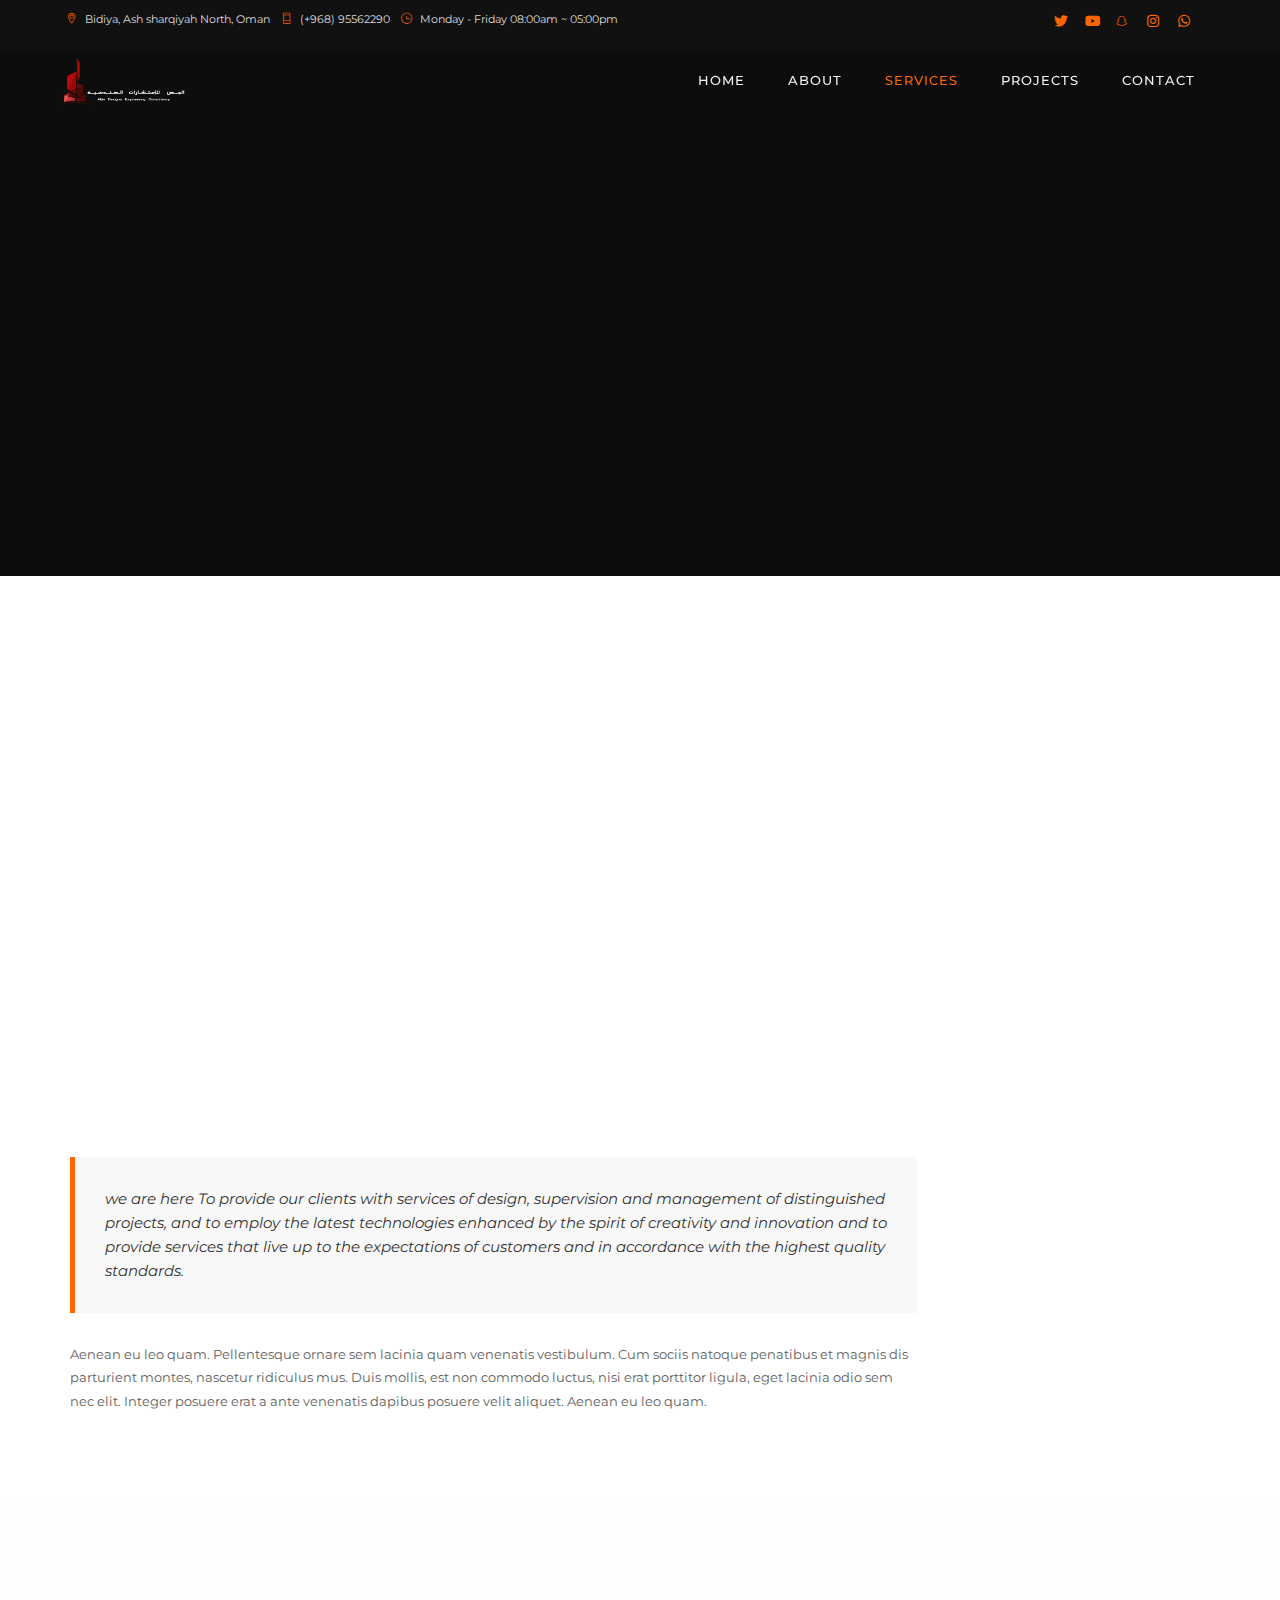
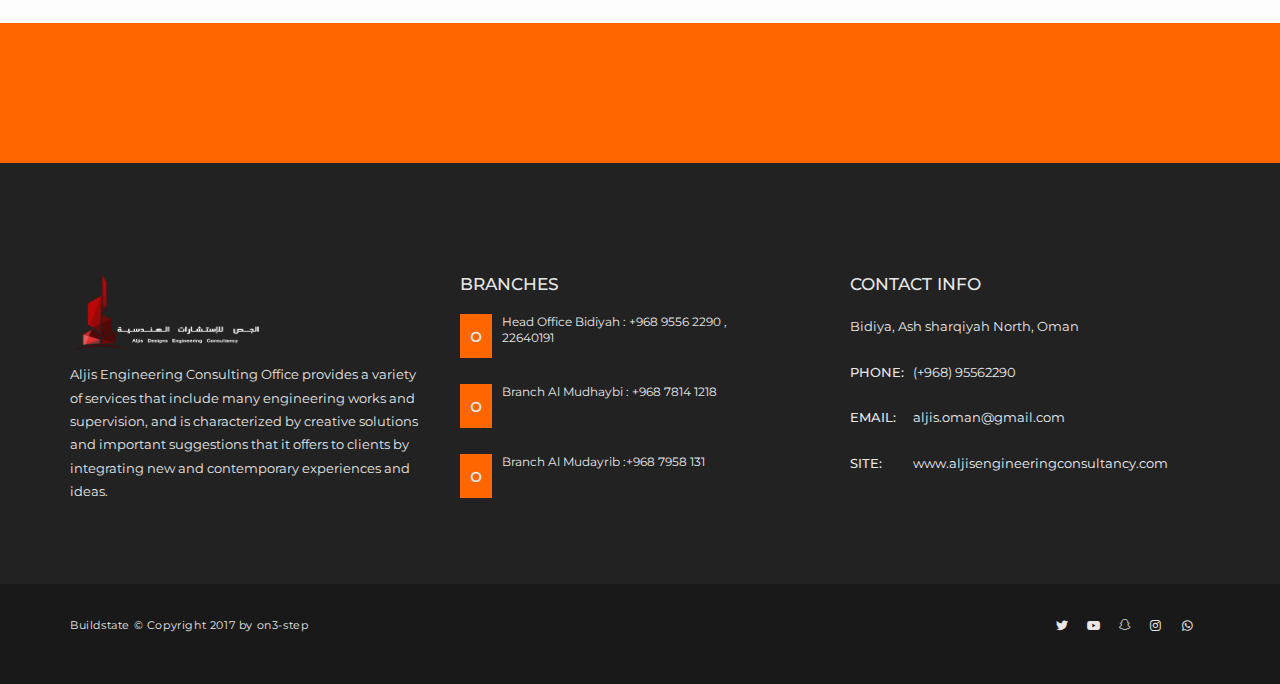
<file: service-1.html>
<!DOCTYPE html>
<html lang="zxx">
  
<!-- Mirrored from www.on3-step.com/tf/build/html/service-1.html by HTTrack Website Copier/3.x [XR&CO'2014], Fri, 14 Oct 2022 15:54:05 GMT -->
<head>
    <meta charset="utf-8">
    <title>Aljis Designs Engneering Consultancy</title>
    <meta content="" name="description">
    <meta content="" name="author">
    <meta content="" name="keywords">
    <meta content="width=device-width, initial-scale=1, maximum-scale=1" name="viewport">
    <!-- favicon -->
    <link href="img/favicon.png" rel="icon" sizes="32x32" type="image/png">
    <!-- Bootstrap CSS -->
    <link href="css/bootstrap.min.css" rel="stylesheet">
    <!-- font themify CSS -->
    <link rel="stylesheet" href="css/themify-icons.css">
    <!-- font awesome CSS -->
    <link href="https://cdnjs.cloudflare.com/ajax/libs/font-awesome/6.2.0/css/all.min.css" rel="stylesheet">
    <!-- revolution slider css -->
    <link rel="stylesheet" type="text/css" href="css/fullscreen.css" media="screen" />
	<link rel="stylesheet" type="text/css" href="rs-plugin/css/settings.css" media="screen" />
    <link rel="stylesheet" href="css/rev-settings.css" type="text/css">
    <!-- on3step CSS -->
    <link href="css/animated-on3step.css" rel="stylesheet">
    <link href="css/owl.carousel.css" rel="stylesheet">
    <link href="css/owl.theme.css" rel="stylesheet">
    <link href="css/owl.transitions.css" rel="stylesheet">
    <link href="css/on3step-style.css" rel="stylesheet">
    <link href="css/queries-on3step.css" media="all" rel="stylesheet" type="text/css">
  </head>
  <body>
  
    <!-- preloader -->
    <div class="bg-preloader"></div>
    <div class="preloader">
      <div class="mainpreloader">
      <span></span>
      </div>
  </div>
    <!-- preloader end -->
    
    <!-- content wraper -->
    <div class="content-wrapper">
    
    <!-- subnav -->
    <div class="subnav">
    <div class="container">
        <div class="row">

         <div class="col-md-8">
          <div class="social-icons-subnav">
                                <a href="#"><span class="ti-location-pin"></span>Bidiya, Ash sharqiyah North, Oman</a>
                                <a href="#"><span class="ti-mobile"></span>(+968) 95562290</a>
                                <a href="#"><span class="ti-time"></span>Monday - Friday 08:00am ~ 05:00pm</a>
          </div>
         </div>
        
         <div class="col-md-4">
                        <div class="right">
                            <div class="social-icons-subnav">
                              <a href="https://twitter.com/alfz3i?s=21&t=zNUSYR-ucMgEQTMUAQp8tw"><span class="fa-brands fa-twitter fa-lg"></span></a>
                              <a href="https://youtube.com/channel/UCK6HgwXbL-7BQaNYfzsIpvA"
                                ><span class="fa-brands fa-youtube fa-lg"></span
                              ></a>
            
                              <a href="https://www.snapchat.com/add/alfz3ii"
                                ><span class="fa-brands fa-snapchat"></span
                              ></a>
            
                              <a href="https://www.instagram.com/al_jis?r=nametag"
                                ><span class="fa-brands fa-instagram fa-lg"></span
                              ></a>
                              <a href="https://wa.me/96895562278"
                                ><span class="fa-brands fa-whatsapp fa-lg"></span
                              ></a>
                            </div>
                        </div>
         </div>
        
        </div>
    </div>
    </div>
    <!-- subnav end -->
    
      <!-- nav -->
      <div class="navbar navbar-default navbar-fixed-top">
        <div class="container">
        <div class="row">
        
           <!-- menu mobile display -->
           <button class="navbar-toggle" data-target=".navbar-collapse" data-toggle="collapse">
           <span class="icon icon-bar"></span> 
           <span class="icon icon-bar"></span> 
           <span class="icon icon-bar"></span></button> 
          
          <!-- logo --> 
          <a class="navbar-brand" href="index.html"><img alt="logo" style="height: 50px; width: 130px;" src="logo-images/logo1.png"></a> 
          
          <!-- mainmenu start -->
          <div class="menu-init" id="main-menu">
            <nav id="menu-center">
              <ul>
                <li>
                 <a href="index.html">Home</a>
                 
                </li>
                <li><a href="about.html">About</a>
                
                </li>
                <li><a class="actived" href="main_service.html">Services</a>
                 <ul>
                    <li><a href="service.html">CONSULTING BUILDING</a></li>
                    <li><a href="service-1.html">ARCHITECTURE BUILDING</a></li>
                    <li><a href="service-2.html">DESIGN & BUILD</a></li>
                    <li><a href="service-3.html">RENOVATION BUILDING</a></li>
                    <li><a href="service-4.html">CONSTRUCTION BUILDING</a></li>
                  </ul>
                </li>
                <li><a  href="#">Projects</a> <ul>
                    <li><a href="result.html">PROJECTS FLUID</a></li>
                    <li><a href="#">PROJECTS GRID</a> <ul>
                    <li><a href="projects-grid-2.html">PROJECTS 2 COL</a></li>
                    <li><a href="projects-grid-3.html">PROJECTS 3 COL</a></li>
                    <li><a href="projects-grid-4.html">PROJECTS 4 COL</a></li>
                    </ul>
                    </li>
                    <li><a href="#">PROJECT DETAILS</a><ul>
                    <li><a href="project-detail.html">PROJECT DETAILS 1</a></li>
                    <li><a href="project-detail-2.html">PROJECT DETAILS 2</a></li>
                    </ul>
                    </li>
                  </ul>
                </li>
                
                <li><a href="contact.html">Contact</a>
                 
               
              </ul>
            </nav>
          </div>
          <!-- mainmenu end -->
          
        </div>
        </div>
        <!-- container -->
      </div>
      <!-- nav end -->
      
      <!-- subheader -->
      <section id="subheader">
        <div class="container">
          <div class="row">
            <div class="col-md-12">
              <h1>
                SERVICES
              </h1>
            </div>
            
            <!-- devider -->
            <div class="col-md-12">
              <div class="devider-page">
                <div class="devider-img-right">
                </div>
              </div>
            </div>

            <div class="col-md-12">
              <ul class="subdetail">
                <li>
                  <a href="index.html">Home</a>
                </li>

                <li class="sep">/
                </li>

                <li>ARCHITECTURE
                </li>
              </ul>
            </div>
          </div>
        </div>
      </section>
      <!-- subheader end -->
      
      <!-- services -->
      <section class="services whitepage">
        <div class="container">
          <div class="row">
            <div class="col-md-9">
              <div class="row">
                <div class="col-md-12 onStep" data-animation="fadeInUp" data-time="300">
                  <h2>
                    ARCHITECTURE <span class="color">BUILDING</span>
                  </h2>

                  <p>
                    <em>An international firm of architects, planners and interior designers specialising in a wide range of commercial, residential and public sector projects.</em>
                  </p>
                  <img alt="imgservices" class="img-responsive" src="img/serv-1.jpg">
                   <p>
                   Lorem Ipsum is simply dummy text of the printing and typesetting industry. Lorem Ipsum has been the industry's standard dummy text ever since the 1500s, when an unknown printer took a galley of type and scrambled it to make a type specimen book. It has survived not only five centuries, but also the leap into electronic typesetting
                  </p>
                </div>

                <div class="col-md-12">
                  <blockquote>
                    we are here To provide our clients with services of design, supervision and management of distinguished projects, and to employ the latest technologies enhanced by the spirit of creativity and innovation and to provide services that live up to the expectations of customers and in accordance with the highest quality standards.
                  </blockquote>
                </div>

                <div class="col-md-12">
                  <p>
                    Aenean eu leo quam. Pellentesque ornare sem lacinia quam venenatis vestibulum. Cum sociis natoque penatibus et magnis dis parturient montes, nascetur ridiculus mus. Duis mollis, est non commodo luctus, nisi erat porttitor ligula, eget lacinia odio sem nec elit. Integer posuere erat a ante venenatis dapibus posuere velit aliquet. Aenean eu leo quam.
                  </p>
                </div>
              </div>
            </div>

            <div class="col-md-3 onStep" data-animation="fadeInUp" data-time="600">
              <div class="widget">
                <ul id="services-list">
                  
                  <li>
                    <a href="service.html">CONSULTING BUILDING</a>
                  </li>

                  <li class="active">
                    <a href="service-1.html">ARCHITECTURE</a>
                  </li>

                  <li>
                    <a href="service-2.html">DESIGN & BUILD</a>
                  </li>

                  <li>
                    <a href="service-3.html">RENOVATION</a>
                  </li>

                  <li>
                    <a href="service-4.html">CONSTRUCTION</a>
                  </li>
                </ul>
              </div>

              <div class="widget">
                <div class="download-brochure">
                  <h3>
                    DOWNLOAD BROCHURE
                  </h3>

                  <div class="btn-download onStep" data-animation="fadeInRight" data-time="600">
                    <a class="link-class" href="pdf/COMPANY PROFILE.pdf">DOWNLOAD NOW</a>
                  </div>
                </div>
              </div>
            </div>
          </div>
        </div>
      </section>
      <!-- services end -->

       <section aria-label="brands" class="brand-page" id="brand">
        <div class="container">
          <div class="row">
          
            <!-- brands-->
              <!-- <div class="container">
                <div class="row">
                  <div class="owl-carousel" id="owl-brand">
                    <div class="item">
                      <img alt="background" src="img/ourclients/1.png">
                    </div>

                    <div class="item">
                      <img alt="background" src="img/ourclients/2.png">
                    </div>

                    <div class="item">
                      <img alt="background" src="img/ourclients/3.png">
                    </div>

                    <div class="item">
                      <img alt="background" src="img/ourclients/4.png">
                    </div>

                    <div class="item">
                      <img alt="background" src="img/ourclients/5.png">
                    </div>

                    <div class="item">
                      <img alt="background" src="img/ourclients/6.png">
                    </div>

                    <div class="item">
                      <img alt="background" src="img/ourclients/1.png">
                    </div>

                    <div class="item">
                      <img alt="background" src="img/ourclients/2.png">
                    </div>

                    <div class="item">
                      <img alt="background" src="img/ourclients/3.png">
                    </div>

                    <div class="item">
                      <img alt="background" src="img/ourclients/4.png">
                    </div>

                    <div class="item">
                      <img alt="background" src="img/ourclients/5.png">
                    </div>

                    <div class="item">
                      <img alt="background" src="img/ourclients/6.png">
                    </div>
                  </div>
                </div>
              </div> -->
            <!-- brands end-->
          </div>
        </div>
      </section>

      <section class="yellowpage">
        <div class="container">
          <div class="row">
            <div class="col-md-7">
              <div class="onStep" data-animation="fadeInLeft" data-time="300">
                <h2>
                  Looking best partner for your next project?
                </h2>
              </div>
            </div>

            <div class="col-md-5">
              <div class="right">
                <div class="btn-content onStep" data-animation="fadeInRight" data-time="600">
                  <a class="link-class" href="contact.html">contact us know</a>
                </div>
              </div>
            </div>
          </div>
        </div>
      </section>
      
      <!-- subfooter -->
      <section aria-label="footer" class="subfooter">
        <div class="container">
          <div class="row">
            <div class="col-md-4 col-xs-12">
                <div class="logo">
                  <img alt="logo" style="height: 80px; width: 190px;" src="logo-images/logo1.png" />
                </div>

                <p>
                  Aljis Engineering Consulting Office provides a variety of
                services that include many engineering works and supervision,
                and is characterized by creative solutions and important
                suggestions that it offers to clients by integrating new and
                contemporary experiences and ideas.
                </p>
            </div>

            <div class="col-md-4 col-xs-12">
              <h3>BRANCHES</h3>

              <div class="recent">
                <a href="tel:+968 9556 2290">
                  <div class="date">
                    <div class="month">
                      <span class="date-month">o</span>
                    </div>
                  </div>

                  <div class="news">
                    Head Office Bidiyah : +968 9556 2290 ,<br />22640191
                  </div></a
                >
              </div>

              <div class="recent">
                <a href="tel:+968 78141218">
                  <div class="date">
                    <div class="month">
                      <span class="date-month">o</span>
                    </div>
                  </div>

                  <div class="news">
                    Branch Al Mudhaybi : +968 7814 1218
                  </div></a
                >
              </div>

              <div class="recent">
                <a href="tel:+968 7958 131">
                  <div class="date">
                    <div class="month">
                      <span class="date-month">o</span>
                    </div>
                  </div>

                  <div class="news">
                    Branch Al Mudayrib :+968 7958 131
                  </div></a
                >
              </div>
            </div>


            <div class="col-md-4 col-xs-12">
                <h3>
                  CONTACT INFO
                </h3>

                <address>
                  <span>Bidiya, Ash sharqiyah North, Oman</span> <span><strong>PHONE:</strong> (+968) 95562290</span> <span><strong>EMAIL:</strong> <a href=
                  "mailto:aljis.com@gmail.com">aljis.oman@gmail.com</a></span> <span><strong>SITE:</strong> <a href="#">www.aljisengineeringconsultancy.com</a></span>
                </address>
            </div>
          </div>

          
        </div>
      </section>
    
      <!-- subfooter end -->
      
      <!-- footer -->
      <footer>
        <div class="container">
          <div class="row">
            <div class="col-md-6">
              Buildstate &copy; Copyright 2017 by on3-step
            </div>

            <div class="col-md-6">
              <div class="right">
                <div class="social-icons">
                  <a href="https://twitter.com/alfz3i?s=21&t=zNUSYR-ucMgEQTMUAQp8tw"><span class="fa-brands fa-twitter fa-lg"></span></a>
                  <a href="https://youtube.com/channel/UCK6HgwXbL-7BQaNYfzsIpvA"
                    ><span class="fa-brands fa-youtube fa-lg"></span
                  ></a>

                  <a href="https://www.snapchat.com/add/alfz3ii"
                    ><span class="fa-brands fa-snapchat"></span
                  ></a>

                  <a href="https://www.instagram.com/al_jis?r=nametag"
                    ><span class="fa-brands fa-instagram fa-lg"></span
                  ></a>
                  <a href="https://wa.me/96895562278"
                    ><span class="fa-brands fa-whatsapp fa-lg"></span
                  ></a>
                </div>
              </div>
            </div>
          </div>
        </div>
      </footer>
      <!-- footer end -->
      
      <!-- ScrolltoTop -->
      <div id="totop">
        <span class="ti-angle-up"></span>
      </div>
      
    </div>
    <!-- content wraper end -->
    
    <!-- Subscribe start -->
    <div class="white-popup-block mfp-hide animbounceInDown" data-time="0" id="subwrap">
      <h5>
        PLEASE FILL YOUR EMAIL BELOW
      </h5>

      <div class="space-half">
      </div>

      <form action="http://www.on3-step.com/tf/build/html/subscribe.php" id="subscribe" method="post" name="subscribe">
        <input class="subscribfield subscribeemail" id="subscribeemail" name="subscribeemail" type="text"> <button class="btn-form" id="submit-2" type="submit">Subscribe</button>
      </form>

      <div class="subscribesuccess">
        Thank you for fill your email
      </div>
    </div>
    <!-- Subscribe end -->
    
    <!-- plugin JS -->
    <script src="plugin/pluginson3step.js" type="text/javascript"></script> 
    <!-- slider revolution  -->
    <script type="text/javascript" src="rs-plugin/js/jquery.themepunch.revolution.min.js"></script>
    <!-- on3step JS -->
    <script src="js/on3step.js" type="text/javascript"></script>
    <script src="js/plugin-set.js" type="text/javascript"></script>
  </body>

<!-- Mirrored from www.on3-step.com/tf/build/html/service-1.html by HTTrack Website Copier/3.x [XR&CO'2014], Fri, 14 Oct 2022 15:54:06 GMT -->
</html>
</file>
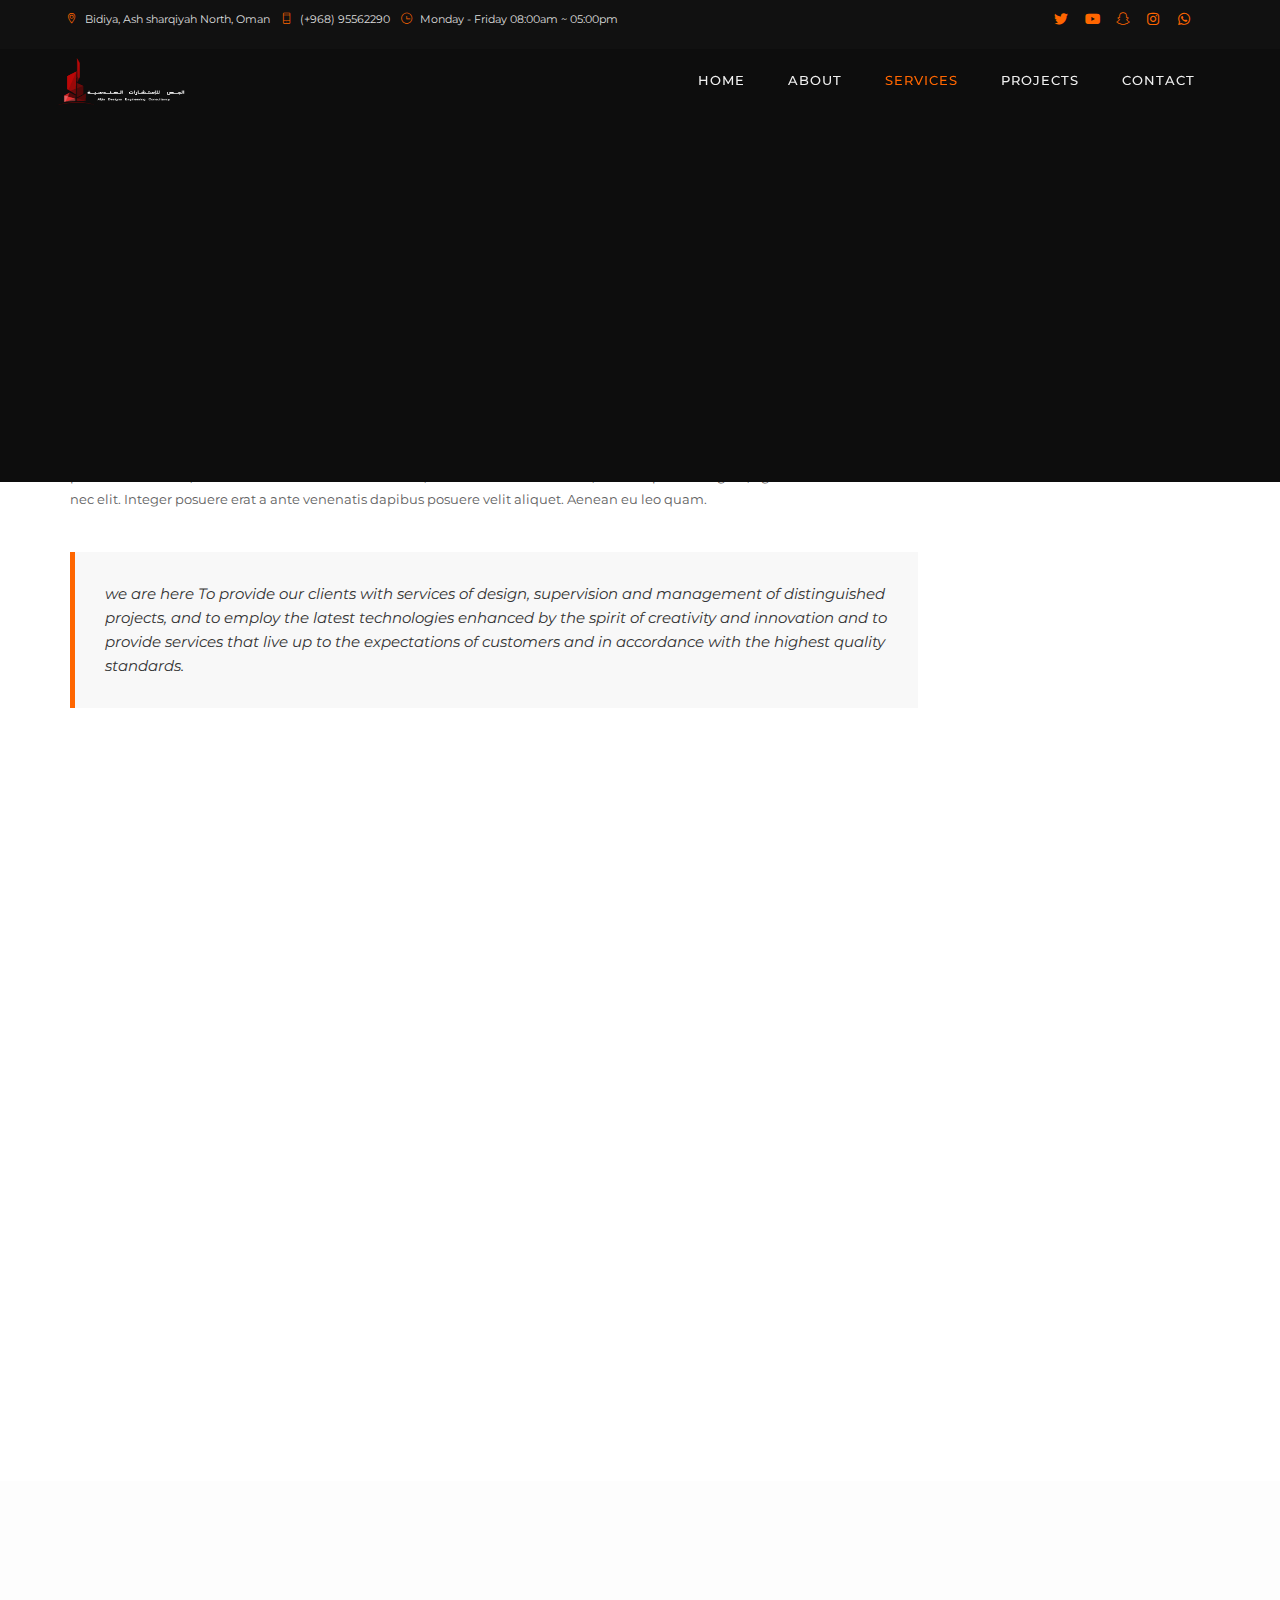
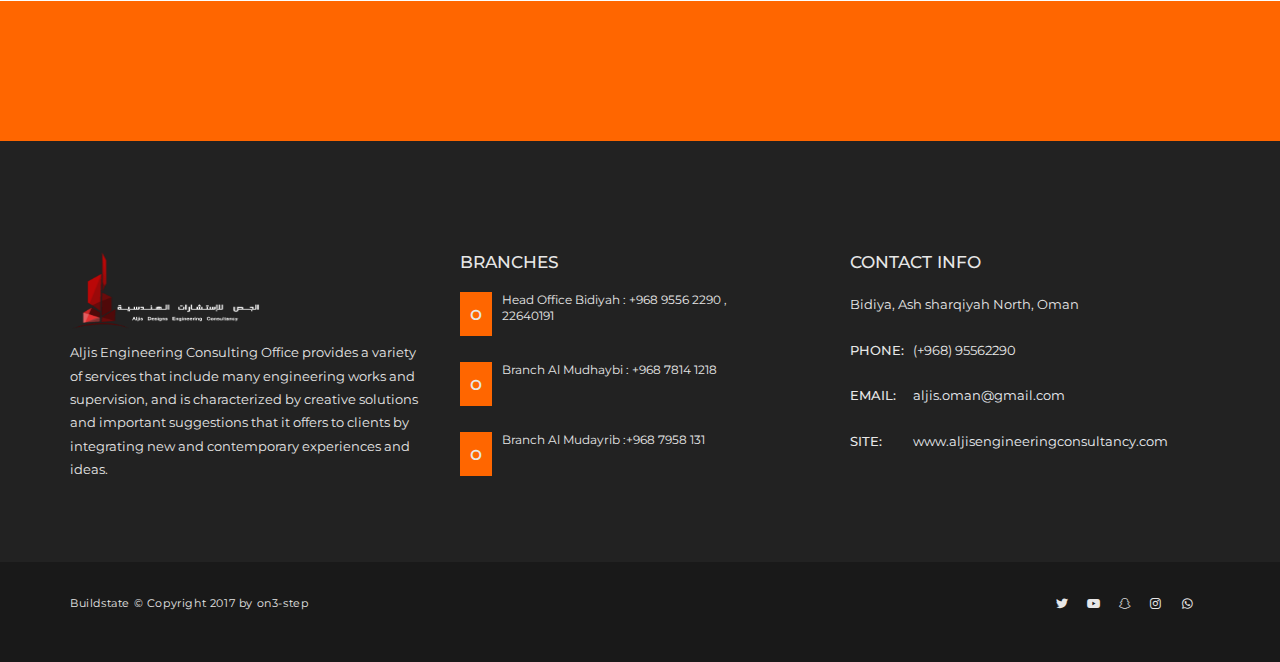
<file: service-2.html>
<!DOCTYPE html>
<html lang="zxx">
  
<!-- Mirrored from www.on3-step.com/tf/build/html/service-2.html by HTTrack Website Copier/3.x [XR&CO'2014], Fri, 14 Oct 2022 15:54:06 GMT -->
<head>
    <meta charset="utf-8">
    <title>Aljis Designs Engneering Consultancy</title>
    <meta content="" name="description">
    <meta content="" name="author">
    <meta content="" name="keywords">
    <meta content="width=device-width, initial-scale=1, maximum-scale=1" name="viewport">
    <!-- favicon -->
    <link href="img/favicon.png" rel="icon" sizes="32x32" type="image/png">
    <!-- Bootstrap CSS -->
    <link href="css/bootstrap.min.css" rel="stylesheet">
    <!-- font themify CSS -->
    <link rel="stylesheet" href="css/themify-icons.css">
    <!-- font awesome CSS -->
    <link href="https://cdnjs.cloudflare.com/ajax/libs/font-awesome/6.2.0/css/all.min.css" rel="stylesheet">
    <!-- revolution slider css -->
    <link rel="stylesheet" type="text/css" href="css/fullscreen.css" media="screen" />
	<link rel="stylesheet" type="text/css" href="rs-plugin/css/settings.css" media="screen" />
    <link rel="stylesheet" href="css/rev-settings.css" type="text/css">
    <!-- on3step CSS -->
    <link href="css/animated-on3step.css" rel="stylesheet">
    <link href="css/owl.carousel.css" rel="stylesheet">
    <link href="css/owl.theme.css" rel="stylesheet">
    <link href="css/owl.transitions.css" rel="stylesheet">
    <link href="css/on3step-style.css" rel="stylesheet">
    <link href="css/queries-on3step.css" media="all" rel="stylesheet" type="text/css">
  </head>
  <body>
  
    <!-- preloader -->
    <div class="bg-preloader"></div>
    <div class="preloader">
      <div class="mainpreloader">
      <span></span>
      </div>
  </div>
    <!-- preloader end -->
    
    <!-- content wraper -->
    <div class="content-wrapper">
    
    <!-- subnav -->
    <div class="subnav">
    <div class="container">
        <div class="row">

         <div class="col-md-8">
          <div class="social-icons-subnav">
                                <a href="#"><span class="ti-location-pin"></span>Bidiya, Ash sharqiyah North, Oman</a>
                                <a href="#"><span class="ti-mobile"></span>(+968) 95562290</a>
                                <a href="#"><span class="ti-time"></span>Monday - Friday 08:00am ~ 05:00pm</a>
          </div>
         </div>
        
         <div class="col-md-4">
                        <div class="right">
                            <div class="social-icons-subnav">
                              <a href="https://twitter.com/alfz3i?s=21&t=zNUSYR-ucMgEQTMUAQp8tw"
                              ><span class="fa-brands fa-twitter fa-lg"></span
                            ></a>
                            <a href="https://youtube.com/channel/UCK6HgwXbL-7BQaNYfzsIpvA"
                              ><span class="fa-brands fa-youtube fa-lg"></span
                            ></a>
                            <a href="https://www.snapchat.com/add/alfz3ii"
                              ><span class="fa-brands fa-snapchat fa-lg"></span
                            ></a>
                            <a href="https://www.instagram.com/al_jis?r=nametag"
                              ><span class="fa-brands fa-instagram fa-lg"></span
                            ></a>
                            <a href="https://wa.me/96895562278"
                              ><span class="fa-brands fa-whatsapp fa-lg"></span
                            ></a>
                            </div>
                        </div>
         </div>
        
        </div>
    </div>
    </div>
    <!-- subnav end -->
    
      <!-- nav -->
      <div class="navbar navbar-default navbar-fixed-top">
        <div class="container">
        <div class="row">
        
           <!-- menu mobile display -->
           <button class="navbar-toggle" data-target=".navbar-collapse" data-toggle="collapse">
           <span class="icon icon-bar"></span> 
           <span class="icon icon-bar"></span> 
           <span class="icon icon-bar"></span></button> 
          
          <!-- logo --> 
          <a class="navbar-brand" href="index.html"><img alt="logo" style="height: 50px; width: 130px;" src="logo-images/logo1.png"></a> 
          
          <!-- mainmenu start -->
          <div class="menu-init" id="main-menu">
            <nav id="menu-center">
              <ul>
                <li>
                 <a href="index.html">Home</a>
                
                </li>
                <li><a href="about.html">About</a>
                
                </li>
                <li><a class="actived" href="main_service.html">Services</a>
                 <ul>
                    <li><a href="service.html">CONSULTING BUILDING</a></li>
                    <li><a href="service-1.html">ARCHITECTURE BUILDING</a></li>
                    <li><a href="service-2.html">DESIGN & BUILD</a></li>
                    <li><a href="service-3.html">RENOVATION BUILDING</a></li>
                    <li><a href="service-4.html">CONSTRUCTION BUILDING</a></li>
                  </ul>
                </li>
                <li><a  href="#">Projects</a> <ul>
                    <li><a href="result.html">PROJECTS FLUID</a></li>
                    <li><a href="#">PROJECTS GRID</a> <ul>
                    <li><a href="projects-grid-2.html">PROJECTS 2 COL</a></li>
                    <li><a href="projects-grid-3.html">PROJECTS 3 COL</a></li>
                    <li><a href="projects-grid-4.html">PROJECTS 4 COL</a></li>
                    </ul>
                    </li>
                    <li><a href="#">PROJECT DETAILS</a><ul>
                    <li><a href="project-detail.html">PROJECT DETAILS 1</a></li>
                    <li><a href="project-detail-2.html">PROJECT DETAILS 2</a></li>
                    </ul>
                    </li>
                  </ul>
                </li>
                
                <li><a href="contact.html">Contact</a>
                 
                </li>
                
              </ul>
            </nav>
          </div>
          <!-- mainmenu end -->
          
        </div>
        </div>
        <!-- container -->
      </div>
      <!-- nav end -->
      
      <!-- subheader -->
      <section id="subheader">
        <div class="container">
          <div class="row">
            <div class="col-md-12">
              <h1>
                SERVICES
              </h1>
            </div>
            
            <!-- devider -->
            <div class="col-md-12">
              <div class="devider-page">
                <div class="devider-img-right">
                </div>
              </div>
            </div>

            <div class="col-md-12">
              <ul class="subdetail">
                <li>
                  <a href="index.html">Home</a>
                </li>

                <li class="sep">/
                </li>

                <li>DESIGN & BUILD
                </li>
              </ul>
            </div>
          </div>
        </div>
      </section>
      <!-- subheader end -->
      
      <!-- services -->
      <section class="services whitepage">
        <div class="container">
          <div class="row">
            <div class="col-md-9">
              <div class="row">
                <div class="col-md-12">
                  <p>
                    Aenean eu leo quam. Pellentesque ornare sem lacinia quam venenatis vestibulum. Cum sociis natoque penatibus et magnis dis parturient montes, nascetur ridiculus mus. Duis mollis, est non commodo luctus, nisi erat porttitor ligula, eget lacinia odio sem nec elit. Integer posuere erat a ante venenatis dapibus posuere velit aliquet. Aenean eu leo quam.
                  </p>
                </div>

                <div class="col-md-12">
                  <blockquote>
                    we are here To provide our clients with services of design, supervision and management of distinguished projects, and to employ the latest technologies enhanced by the spirit of creativity and innovation and to provide services that live up to the expectations of customers and in accordance with the highest quality standards.
                  </blockquote>
                </div>

                <div class="col-md-12 onStep" data-animation="fadeInUp" data-time="300">
                  <img alt="imgservices" class="img-responsive" src="img/serv-2.jpg">
                  <h2>
                    DESIGN <span class="color">& BUILD</span>
                  </h2>

                  <p>
                    <em>An international firm of architects, planners and interior designers specialising in a wide range of commercial, residential and public sector projects.</em>
                  </p>

                  
                  <p>
                   Lorem Ipsum is simply dummy text of the printing and typesetting industry. Lorem Ipsum has been the industry's standard dummy text ever since the 1500s, when an unknown printer took a galley of type and scrambled it to make a type specimen book. It has survived not only five centuries, but also the leap into electronic typesetting
                  </p>
                </div>
              </div>
            </div>

            <div class="col-md-3 onStep" data-animation="fadeInUp" data-time="600">
              <div class="widget">
                <ul id="services-list">
                  
                  <li>
                    <a href="service.html">CONSULTING BUILDING</a>
                  </li>

                  <li>
                    <a href="service-1.html">ARCHITECTURE</a>
                  </li>

                  <li class="active">
                    <a href="service-2.html">DESIGN & BUILD</a>
                  </li>

                  <li>
                    <a href="service-3.html">RENOVATION</a>
                  </li>

                  <li>
                    <a href="service-4.html">CONSTRUCTION</a>
                  </li>
                </ul>
              </div>

              <div class="widget">
                <div class="download-brochure">
                  <h3>
                    DOWNLOAD BROCHURE
                  </h3>

                  <div class="btn-download onStep" data-animation="fadeInRight" data-time="600">
                    <a class="link-class" href="pdf/COMPANY PROFILE.pdf">DOWNLOAD NOW</a>
                  </div>
                </div>
              </div>
            </div>
          </div>
        </div>
      </section>
      <!-- services end -->

       <section aria-label="brands" class="brand-page" id="brand">
        <div class="container">
          <div class="row">
          
            <!-- brands-->
              <!-- <div class="container">
                <div class="row">
                  <div class="owl-carousel" id="owl-brand">
                    <div class="item">
                      <img alt="background" src="img/ourclients/1.png">
                    </div>

                    <div class="item">
                      <img alt="background" src="img/ourclients/2.png">
                    </div>

                    <div class="item">
                      <img alt="background" src="img/ourclients/3.png">
                    </div>

                    <div class="item">
                      <img alt="background" src="img/ourclients/4.png">
                    </div>

                    <div class="item">
                      <img alt="background" src="img/ourclients/5.png">
                    </div>

                    <div class="item">
                      <img alt="background" src="img/ourclients/6.png">
                    </div>

                    <div class="item">
                      <img alt="background" src="img/ourclients/1.png">
                    </div>

                    <div class="item">
                      <img alt="background" src="img/ourclients/2.png">
                    </div>

                    <div class="item">
                      <img alt="background" src="img/ourclients/3.png">
                    </div>

                    <div class="item">
                      <img alt="background" src="img/ourclients/4.png">
                    </div>

                    <div class="item">
                      <img alt="background" src="img/ourclients/5.png">
                    </div>

                    <div class="item">
                      <img alt="background" src="img/ourclients/6.png">
                    </div>
                  </div>
                </div>
              </div> -->
            <!-- brands end-->
          </div>
        </div>
      </section>

      <section class="yellowpage">
        <div class="container">
          <div class="row">
            <div class="col-md-7">
              <div class="onStep" data-animation="fadeInLeft" data-time="300">
                <h2>
                  Looking best partner for your next project?
                </h2>
              </div>
            </div>

            <div class="col-md-5">
              <div class="right">
                <div class="btn-content onStep" data-animation="fadeInRight" data-time="600">
                  <a class="link-class" href="contact.html">contact us know</a>
                </div>
              </div>
            </div>
          </div>
        </div>
      </section>
      
      <!-- subfooter -->
      <section aria-label="footer" class="subfooter">
        <div class="container">
          <div class="row">
            <div class="col-md-4 col-xs-12">
                <div class="logo">
                  <img alt="logo" style="height: 80px; width: 190px;" src="logo-images/logo1.png" />
                </div>

                <p>
                  Aljis Engineering Consulting Office provides a variety of
                services that include many engineering works and supervision,
                and is characterized by creative solutions and important
                suggestions that it offers to clients by integrating new and
                contemporary experiences and ideas.
            </div>

            <div class="col-md-4 col-xs-12">
              <h3>BRANCHES</h3>

              <div class="recent">
                <a href="tel:+968 9556 2290">
                  <div class="date">
                    <div class="month">
                      <span class="date-month">o</span>
                    </div>
                  </div>

                  <div class="news">
                    Head Office Bidiyah : +968 9556 2290 ,<br />22640191
                  </div></a
                >
              </div>

              <div class="recent">
                <a href="tel:+968 78141218">
                  <div class="date">
                    <div class="month">
                      <span class="date-month">o</span>
                    </div>
                  </div>

                  <div class="news">
                    Branch Al Mudhaybi : +968 7814 1218
                  </div></a
                >
              </div>

              <div class="recent">
                <a href="tel:+968 7958 131">
                  <div class="date">
                    <div class="month">
                      <span class="date-month">o</span>
                    </div>
                  </div>

                  <div class="news">
                    Branch Al Mudayrib :+968 7958 131
                  </div></a
                >
              </div>
            </div>


            <div class="col-md-4 col-xs-12">
                <h3>
                  CONTACT INFO
                </h3>

                <address>
                  <span>Bidiya, Ash sharqiyah North, Oman</span> <span><strong>PHONE:</strong> (+968) 95562290</span> <span><strong>EMAIL:</strong> <a href=
                  "mailto:aljis.com@gmail.com">aljis.oman@gmail.com</a></span> <span><strong>SITE:</strong> <a href="#">www.aljisengineeringconsultancy.com</a></span>
                </address>
            </div>
          </div>

          
        </div>
      </section>
      <!-- subfooter end -->
      
      <!-- footer -->
      <footer>
        <div class="container">
          <div class="row">
            <div class="col-md-6">
              Buildstate &copy; Copyright 2017 by on3-step
            </div>

            <div class="col-md-6">
              <div class="right">
                <div class="social-icons">
                  <a href="https://twitter.com/alfz3i?s=21&t=zNUSYR-ucMgEQTMUAQp8tw"
                  ><span class="fa-brands fa-twitter fa-lg"></span
                ></a>
                <a href="https://youtube.com/channel/UCK6HgwXbL-7BQaNYfzsIpvA"
                  ><span class="fa-brands fa-youtube fa-lg"></span
                ></a>
                <a href="https://www.snapchat.com/add/alfz3ii"
                  ><span class="fa-brands fa-snapchat fa-lg"></span
                ></a>
                <a href="https://www.instagram.com/al_jis?r=nametag"
                  ><span class="fa-brands fa-instagram fa-lg"></span
                ></a>
                <a href="https://wa.me/96895562278"
                  ><span class="fa-brands fa-whatsapp fa-lg"></span
                ></a>
                </div>
              </div>
            </div>
          </div>
        </div>
      </footer>
      <!-- footer end -->
      
      <!-- ScrolltoTop -->
      <div id="totop">
        <span class="ti-angle-up"></span>
      </div>
      
    </div>
    <!-- content wraper end -->
    
    <!-- Subscribe start -->
    <div class="white-popup-block mfp-hide animbounceInDown" data-time="0" id="subwrap">
      <h5>
        PLEASE FILL YOUR EMAIL BELOW
      </h5>

      <div class="space-half">
      </div>

      <form action="http://www.on3-step.com/tf/build/html/subscribe.php" id="subscribe" method="post" name="subscribe">
        <input class="subscribfield subscribeemail" id="subscribeemail" name="subscribeemail" type="text"> <button class="btn-form" id="submit-2" type="submit">Subscribe</button>
      </form>

      <div class="subscribesuccess">
        Thank you for fill your email
      </div>
    </div>
    <!-- Subscribe end -->
    
    <!-- plugin JS -->
    <script src="plugin/pluginson3step.js" type="text/javascript"></script> 
    <!-- slider revolution  -->
    <script type="text/javascript" src="rs-plugin/js/jquery.themepunch.revolution.min.js"></script>
    <!-- on3step JS -->
    <script src="js/on3step.js" type="text/javascript"></script>
    <script src="js/plugin-set.js" type="text/javascript"></script>
  </body>

<!-- Mirrored from www.on3-step.com/tf/build/html/service-2.html by HTTrack Website Copier/3.x [XR&CO'2014], Fri, 14 Oct 2022 15:54:24 GMT -->
</html>
</file>
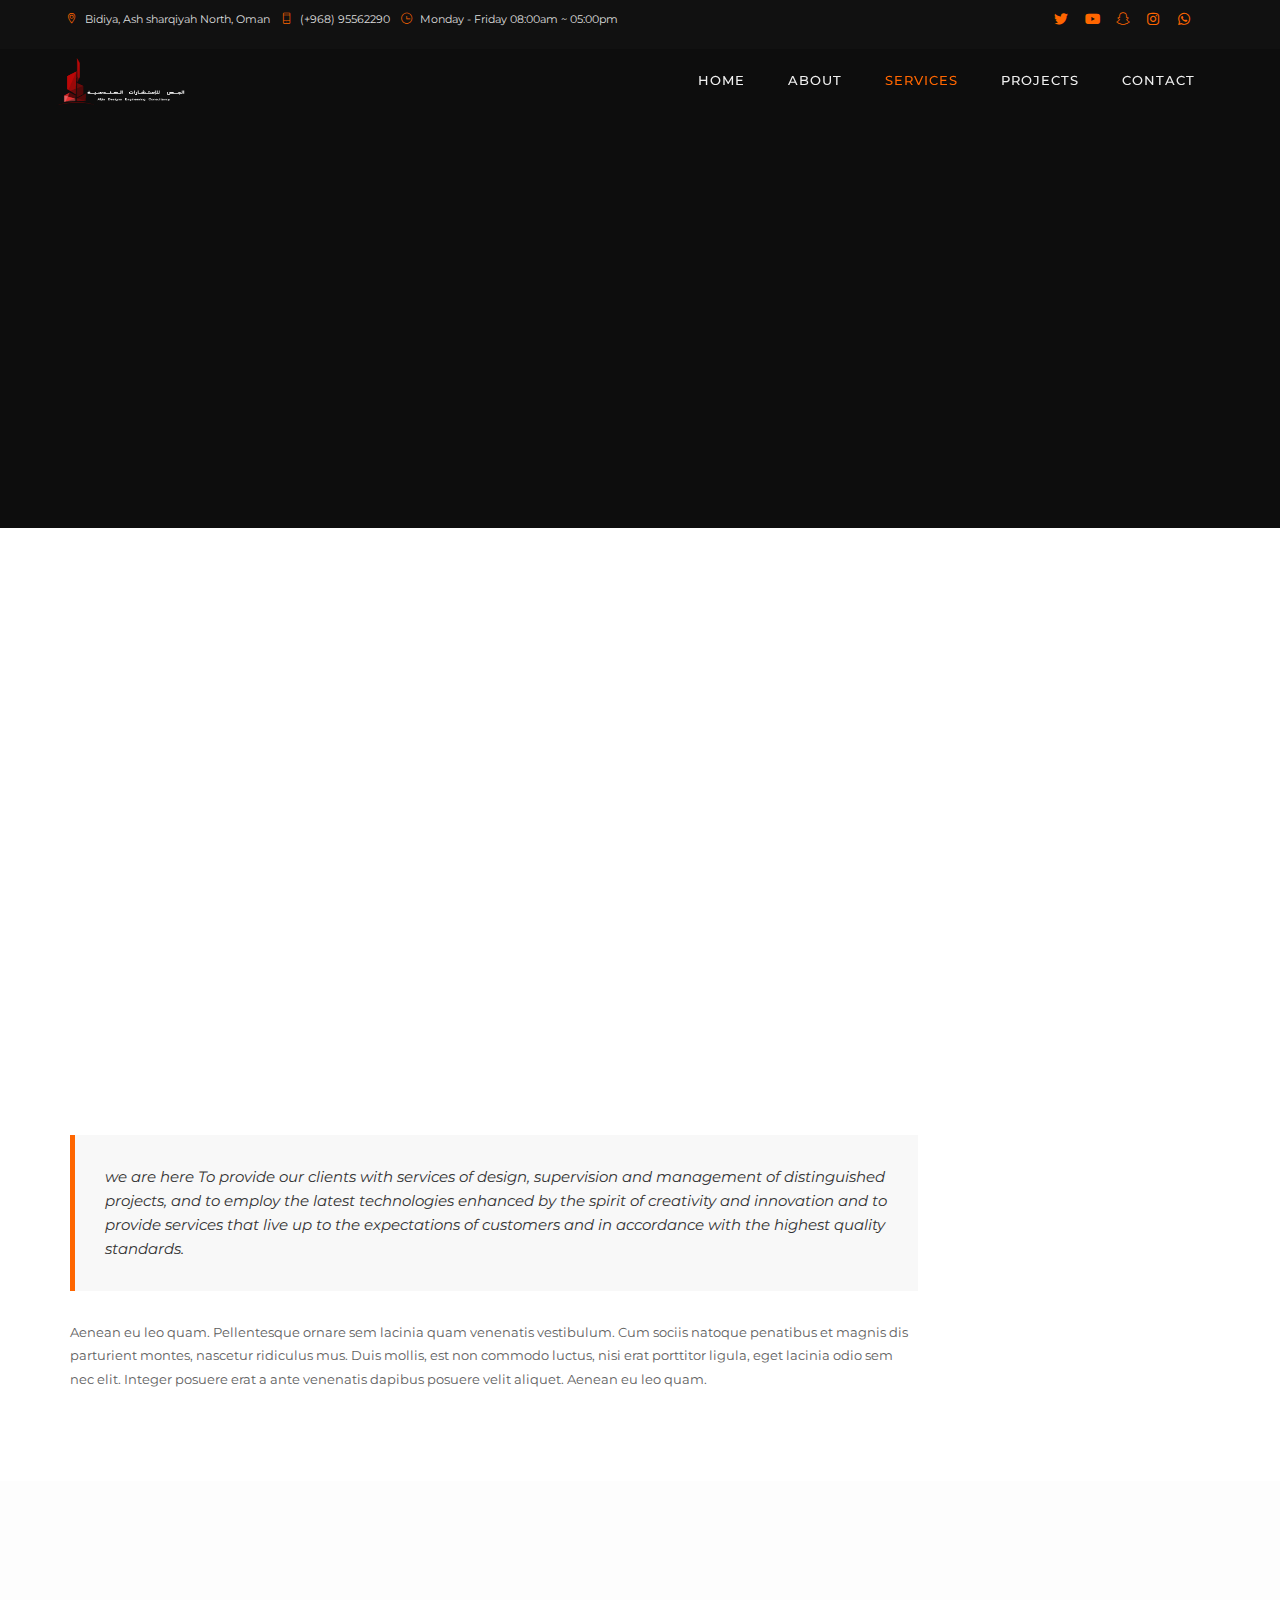
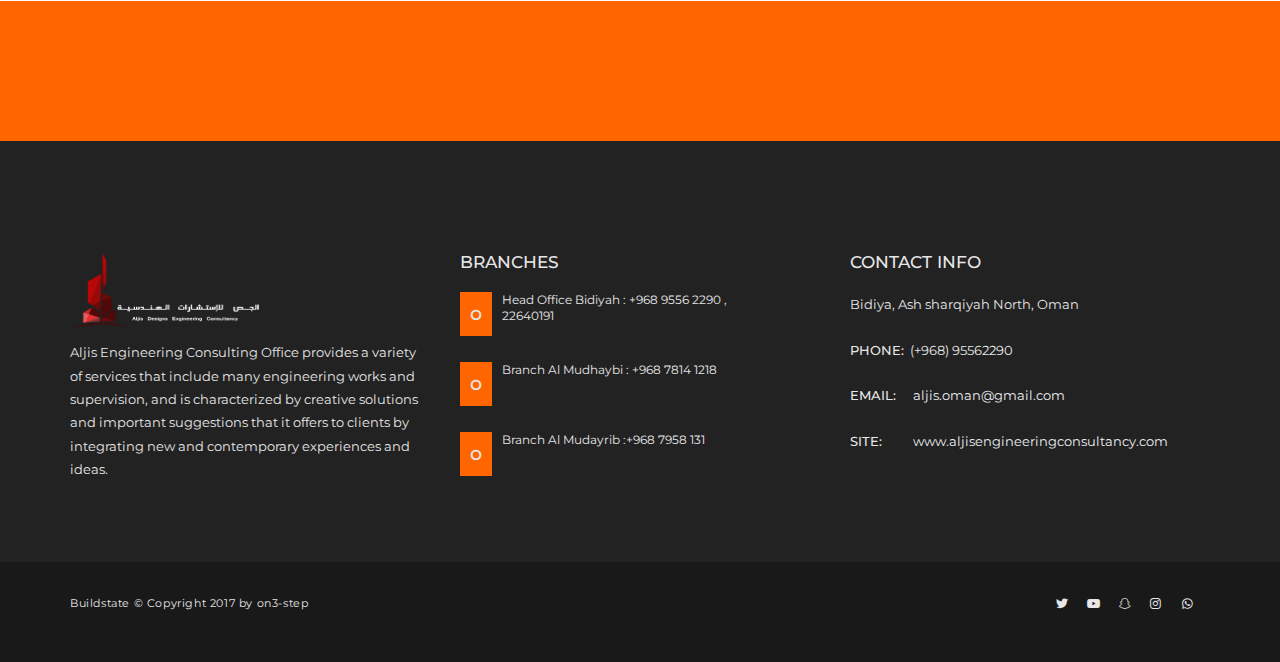
<file: service-3.html>
<!DOCTYPE html>
<html lang="zxx">
  
<!-- Mirrored from www.on3-step.com/tf/build/html/service-3.html by HTTrack Website Copier/3.x [XR&CO'2014], Fri, 14 Oct 2022 15:54:24 GMT -->
<head>
    <meta charset="utf-8">
    <title>Aljis Designs Engneering Consultancy</title>
    <meta content="" name="description">
    <meta content="" name="author">
    <meta content="" name="keywords">
    <meta content="width=device-width, initial-scale=1, maximum-scale=1" name="viewport">
    <!-- favicon -->
    <link href="img/favicon.png" rel="icon" sizes="32x32" type="image/png">
    <!-- Bootstrap CSS -->
    <link href="css/bootstrap.min.css" rel="stylesheet">
    <!-- font themify CSS -->
    <link rel="stylesheet" href="css/themify-icons.css">
    <!-- font awesome CSS -->
    <link href="https://cdnjs.cloudflare.com/ajax/libs/font-awesome/6.2.0/css/all.min.css" rel="stylesheet">
    <!-- revolution slider css -->
    <link rel="stylesheet" type="text/css" href="css/fullscreen.css" media="screen" />
	<link rel="stylesheet" type="text/css" href="rs-plugin/css/settings.css" media="screen" />
    <link rel="stylesheet" href="css/rev-settings.css" type="text/css">
    <!-- on3step CSS -->
    <link href="css/animated-on3step.css" rel="stylesheet">
    <link href="css/owl.carousel.css" rel="stylesheet">
    <link href="css/owl.theme.css" rel="stylesheet">
    <link href="css/owl.transitions.css" rel="stylesheet">
    <link href="css/on3step-style.css" rel="stylesheet">
    <link href="css/queries-on3step.css" media="all" rel="stylesheet" type="text/css">
  </head>
  <body>
  
    <!-- preloader -->
    <div class="bg-preloader"></div>
    <div class="preloader">
      <div class="mainpreloader">
      <span></span>
      </div>
  </div>
    <!-- preloader end -->
    
    <!-- content wraper -->
    <div class="content-wrapper">
    
    <!-- subnav -->
    <div class="subnav">
    <div class="container">
        <div class="row">

         <div class="col-md-8">
          <div class="social-icons-subnav">
                                <a href="#"><span class="ti-location-pin"></span>Bidiya, Ash sharqiyah North, Oman</a>
                                <a href="#"><span class="ti-mobile"></span>(+968) 95562290</a>
                                <a href="#"><span class="ti-time"></span>Monday - Friday 08:00am ~ 05:00pm</a>
          </div>
         </div>
        
         <div class="col-md-4">
                        <div class="right">
                            <div class="social-icons-subnav">
                              <a href="https://twitter.com/alfz3i?s=21&t=zNUSYR-ucMgEQTMUAQp8tw"
                              ><span class="fa-brands fa-twitter fa-lg"></span
                            ></a>
                            <a href="https://youtube.com/channel/UCK6HgwXbL-7BQaNYfzsIpvA"
                              ><span class="fa-brands fa-youtube fa-lg"></span
                            ></a>
                            <a href="https://www.snapchat.com/add/alfz3ii"
                              ><span class="fa-brands fa-snapchat fa-lg"></span
                            ></a>
                            <a href="https://www.instagram.com/al_jis?r=nametag"
                              ><span class="fa-brands fa-instagram fa-lg"></span
                            ></a>
                            <a href="https://wa.me/96895562278"
                              ><span class="fa-brands fa-whatsapp fa-lg"></span
                            ></a>
                            </div>
                        </div>
         </div>
        
        </div>
    </div>
    </div>
    <!-- subnav end -->
    
      <!-- nav -->
      <div class="navbar navbar-default navbar-fixed-top">
        <div class="container">
        <div class="row">
        
           <!-- menu mobile display -->
           <button class="navbar-toggle" data-target=".navbar-collapse" data-toggle="collapse">
           <span class="icon icon-bar"></span> 
           <span class="icon icon-bar"></span> 
           <span class="icon icon-bar"></span></button> 
          
          <!-- logo --> 
          <a class="navbar-brand" href="index.html"><img alt="logo" style="height: 50px; width: 130px;" src="logo-images/logo1.png"></a> 
          
          <!-- mainmenu start -->
          <div class="menu-init" id="main-menu">
            <nav id="menu-center">
              <ul>
                <li>
                 <a href="index.html">Home</a>
                 
                </li>
                <li><a href="about.html">About</a>
                
                </li>
                <li><a class="actived" href="main_service.html">Services</a>
                 <ul>
                    <li><a href="service.html">CONSULTING BUILDING</a></li>
                    <li><a href="service-1.html">ARCHITECTURE BUILDING</a></li>
                    <li><a href="service-2.html">DESIGN & BUILD</a></li>
                    <li><a href="service-3.html">RENOVATION BUILDING</a></li>
                    <li><a href="service-4.html">CONSTRUCTION BUILDING</a></li>
                  </ul>
                </li>
                <li><a  href="#">Projects</a> <ul>
                    <li><a href="result.html">PROJECTS FLUID</a></li>
                    <li><a href="#">PROJECTS GRID</a> <ul>
                    <li><a href="projects-grid-2.html">PROJECTS 2 COL</a></li>
                    <li><a href="projects-grid-3.html">PROJECTS 3 COL</a></li>
                    <li><a href="projects-grid-4.html">PROJECTS 4 COL</a></li>
                    </ul>
                    </li>
                    <li><a href="#">PROJECT DETAILS</a><ul>
                    <li><a href="project-detail.html">PROJECT DETAILS 1</a></li>
                    <li><a href="project-detail-2.html">PROJECT DETAILS 2</a></li>
                    </ul>
                    </li>
                  </ul>
                </li>
                
                 
                <li><a href="contact.html">Contact</a>
                 
                </li>
                
              </ul>
            </nav>
          </div>
          <!-- mainmenu end -->
          
        </div>
        </div>
        <!-- container -->
      </div>
      <!-- nav end -->
      
      <!-- subheader -->
      <section id="subheader">
        <div class="container">
          <div class="row">
            <div class="col-md-12">
              <h1>
                SERVICES
              </h1>
            </div>
            <!-- devider -->

            <div class="col-md-12">
              <div class="devider-page">
                <div class="devider-img-right">
                </div>
              </div>
            </div>

            <div class="col-md-12">
              <ul class="subdetail">
                <li>
                  <a href="index.html">Home</a>
                </li>

                <li class="sep">/
                </li>

                <li>RENOVATION
                </li>
              </ul>
            </div>
          </div>
        </div>
      </section>
      <!-- subheader end -->
      
      <!-- services -->
      <section class="services whitepage">
        <div class="container">
          <div class="row">
            <div class="col-md-9">
              <div class="row">
                <div class="col-md-12 onStep" data-animation="fadeInUp" data-time="300">
                  <img alt="imgservices" class="img-responsive" src="img/serv-3.jpg">
                  <h2>
                    RENOVATION <span class="color">BUILDING</span>
                  </h2>

                  <p>
                    <em>An international firm of architects, planners and interior designers specialising in a wide range of commercial, residential and public sector projects.</em>
                  </p>

                   <p>
                   Lorem Ipsum is simply dummy text of the printing and typesetting industry. Lorem Ipsum has been the industry's standard dummy text ever since the 1500s, when an unknown printer took a galley of type and scrambled it to make a type specimen book. It has survived not only five centuries, but also the leap into electronic typesetting
                  </p>
                </div>

                <div class="col-md-12">
                  <blockquote>
                    we are here To provide our clients with services of design, supervision and management of distinguished projects, and to employ the latest technologies enhanced by the spirit of creativity and innovation and to provide services that live up to the expectations of customers and in accordance with the highest quality standards.
                  </blockquote>
                </div>

                <div class="col-md-12">
                  <p>
                    Aenean eu leo quam. Pellentesque ornare sem lacinia quam venenatis vestibulum. Cum sociis natoque penatibus et magnis dis parturient montes, nascetur ridiculus mus. Duis mollis, est non commodo luctus, nisi erat porttitor ligula, eget lacinia odio sem nec elit. Integer posuere erat a ante venenatis dapibus posuere velit aliquet. Aenean eu leo quam.
                  </p>
                </div>
              </div>
            </div>

            <div class="col-md-3 onStep" data-animation="fadeInUp" data-time="600">
              <div class="widget">
                <ul id="services-list">
                  
                  <li>
                    <a href="service.html">CONSULTING BUILDING</a>
                  </li>

                  <li>
                    <a href="service-1.html">ARCHITECTURE</a>
                  </li>

                  <li>
                    <a href="service-2.html">DESIGN & BUILD</a>
                  </li>

                  <li class="active">
                    <a href="service-3.html">RENOVATION</a>
                  </li>

                  <li>
                    <a href="service-4.html">CONSTRUCTION</a>
                  </li>
                </ul>
              </div>

              <div class="widget">
                <div class="download-brochure">
                  <h3>
                    DOWNLOAD BROCHURE
                  </h3>

                  <div class="btn-download onStep" data-animation="fadeInRight" data-time="600">
                    <a class="link-class" href="pdf/COMPANY PROFILE.pdf">DOWNLOAD NOW</a>
                  </div>
                </div>
              </div>
            </div>
          </div>
        </div>
      </section>
      <!-- services end -->

      <section aria-label="brands" class="brand-page" id="brand">
        <div class="container">
          <div class="row">
          
            <!-- brands-->
              <!-- <div class="container">
                <div class="row">
                  <div class="owl-carousel" id="owl-brand">
                    <div class="item">
                      <img alt="background" src="img/ourclients/1.png">
                    </div>

                    <div class="item">
                      <img alt="background" src="img/ourclients/2.png">
                    </div>

                    <div class="item">
                      <img alt="background" src="img/ourclients/3.png">
                    </div>

                    <div class="item">
                      <img alt="background" src="img/ourclients/4.png">
                    </div>

                    <div class="item">
                      <img alt="background" src="img/ourclients/5.png">
                    </div>

                    <div class="item">
                      <img alt="background" src="img/ourclients/6.png">
                    </div>

                    <div class="item">
                      <img alt="background" src="img/ourclients/1.png">
                    </div>

                    <div class="item">
                      <img alt="background" src="img/ourclients/2.png">
                    </div>

                    <div class="item">
                      <img alt="background" src="img/ourclients/3.png">
                    </div>

                    <div class="item">
                      <img alt="background" src="img/ourclients/4.png">
                    </div>

                    <div class="item">
                      <img alt="background" src="img/ourclients/5.png">
                    </div>

                    <div class="item">
                      <img alt="background" src="img/ourclients/6.png">
                    </div>
                  </div>
                </div>
              </div> -->
            <!-- brands end-->
          </div>
        </div>
      </section>

      <section class="yellowpage">
        <div class="container">
          <div class="row">
            <div class="col-md-7">
              <div class="onStep" data-animation="fadeInLeft" data-time="300">
                <h2>
                  Looking best partner for your next project?
                </h2>
              </div>
            </div>

            <div class="col-md-5">
              <div class="right">
                <div class="btn-content onStep" data-animation="fadeInRight" data-time="600">
                  <a class="link-class" href="contact.html">contact us know</a>
                </div>
              </div>
            </div>
          </div>
        </div>
      </section>
      
      <!-- subfooter -->
      <section aria-label="footer" class="subfooter">
        <div class="container">
          <div class="row">
            <div class="col-md-4 col-xs-12">
                <div class="logo">
                  <img alt="logo" style="height: 80px; width: 190px;" src="logo-images/logo1.png" />
                </div>

                <p>
                  Aljis Engineering Consulting Office provides a variety of
                services that include many engineering works and supervision,
                and is characterized by creative solutions and important
                suggestions that it offers to clients by integrating new and
                contemporary experiences and ideas.
                </p>
            </div>

            <div class="col-md-4 col-xs-12">
              <h3>BRANCHES</h3>

              <div class="recent">
                <a href="tel:+968 9556 2290">
                  <div class="date">
                    <div class="month">
                      <span class="date-month">o</span>
                    </div>
                  </div>

                  <div class="news">
                    Head Office Bidiyah : +968 9556 2290 ,<br />22640191
                  </div></a
                >
              </div>

              <div class="recent">
                <a href="tel:+968 78141218">
                  <div class="date">
                    <div class="month">
                      <span class="date-month">o</span>
                    </div>
                  </div>

                  <div class="news">
                    Branch Al Mudhaybi : +968 7814 1218
                  </div></a
                >
              </div>

              <div class="recent">
                <a href="tel:+968 7958 131">
                  <div class="date">
                    <div class="month">
                      <span class="date-month">o</span>
                    </div>
                  </div>

                  <div class="news">
                    Branch Al Mudayrib :+968 7958 131
                  </div></a
                >
              </div>
            </div>

            <div class="col-md-4 col-xs-12">
                <h3>
                  CONTACT INFO
                </h3>

                <address>
                  <span>Bidiya, Ash sharqiyah North, Oman</span> <span><strong>PHONE:</strong>(+968) 95562290</span> <span><strong>EMAIL:</strong> <a href=
                  "mailto:aljis.oman@gmail.com">aljis.oman@gmail.com</a></span> <span><strong>SITE:</strong> <a href="#">www.aljisengineeringconsultancy.com</a></span>
                </address>
            </div>
          </div>

            
        </div>
      </section>
      <!-- subfooter end -->
      
      <!-- footer -->
      <footer>
        <div class="container">
          <div class="row">
            <div class="col-md-6">
              Buildstate &copy; Copyright 2017 by on3-step
            </div>

            <div class="col-md-6">
              <div class="right">
                <div class="social-icons">
                  <a href="https://twitter.com/alfz3i?s=21&t=zNUSYR-ucMgEQTMUAQp8tw"
                    ><span class="fa-brands fa-twitter fa-lg"></span
                  ></a>
                  <a href="https://youtube.com/channel/UCK6HgwXbL-7BQaNYfzsIpvA"
                    ><span class="fa-brands fa-youtube fa-lg"></span
                  ></a>
                  <a href="https://www.snapchat.com/add/alfz3ii"
                    ><span class="fa-brands fa-snapchat fa-lg"></span
                  ></a>
                  <a href="https://www.instagram.com/al_jis?r=nametag"
                    ><span class="fa-brands fa-instagram fa-lg"></span
                  ></a>
                  <a href="https://wa.me/96895562278"
                    ><span class="fa-brands fa-whatsapp fa-lg"></span
                  ></a>
                </div>
              </div>
            </div>
          </div>
        </div>
      </footer>
      <!-- footer end -->
      
      <!-- ScrolltoTop -->
      <div id="totop">
        <span class="ti-angle-up"></span>
      </div>
      
    </div>
    <!-- content wraper end -->
    
    <!-- Subscribe start -->
    <div class="white-popup-block mfp-hide animbounceInDown" data-time="0" id="subwrap">
      <h5>
        PLEASE FILL YOUR EMAIL BELOW
      </h5>

      <div class="space-half">
      </div>

      <form action="http://www.on3-step.com/tf/build/html/subscribe.php" id="subscribe" method="post" name="subscribe">
        <input class="subscribfield subscribeemail" id="subscribeemail" name="subscribeemail" type="text"> <button class="btn-form" id="submit-2" type="submit">Subscribe</button>
      </form>

      <div class="subscribesuccess">
        Thank you for fill your email
      </div>
    </div>
    <!-- Subscribe end -->
    
    <!-- plugin JS -->
    <script src="plugin/pluginson3step.js" type="text/javascript"></script> 
    <!-- slider revolution  -->
    <script type="text/javascript" src="rs-plugin/js/jquery.themepunch.revolution.min.js"></script>
    <!-- on3step JS -->
    <script src="js/on3step.js" type="text/javascript"></script>
    <script src="js/plugin-set.js" type="text/javascript"></script>
  </body>

<!-- Mirrored from www.on3-step.com/tf/build/html/service-3.html by HTTrack Website Copier/3.x [XR&CO'2014], Fri, 14 Oct 2022 15:54:26 GMT -->
</html>
</file>
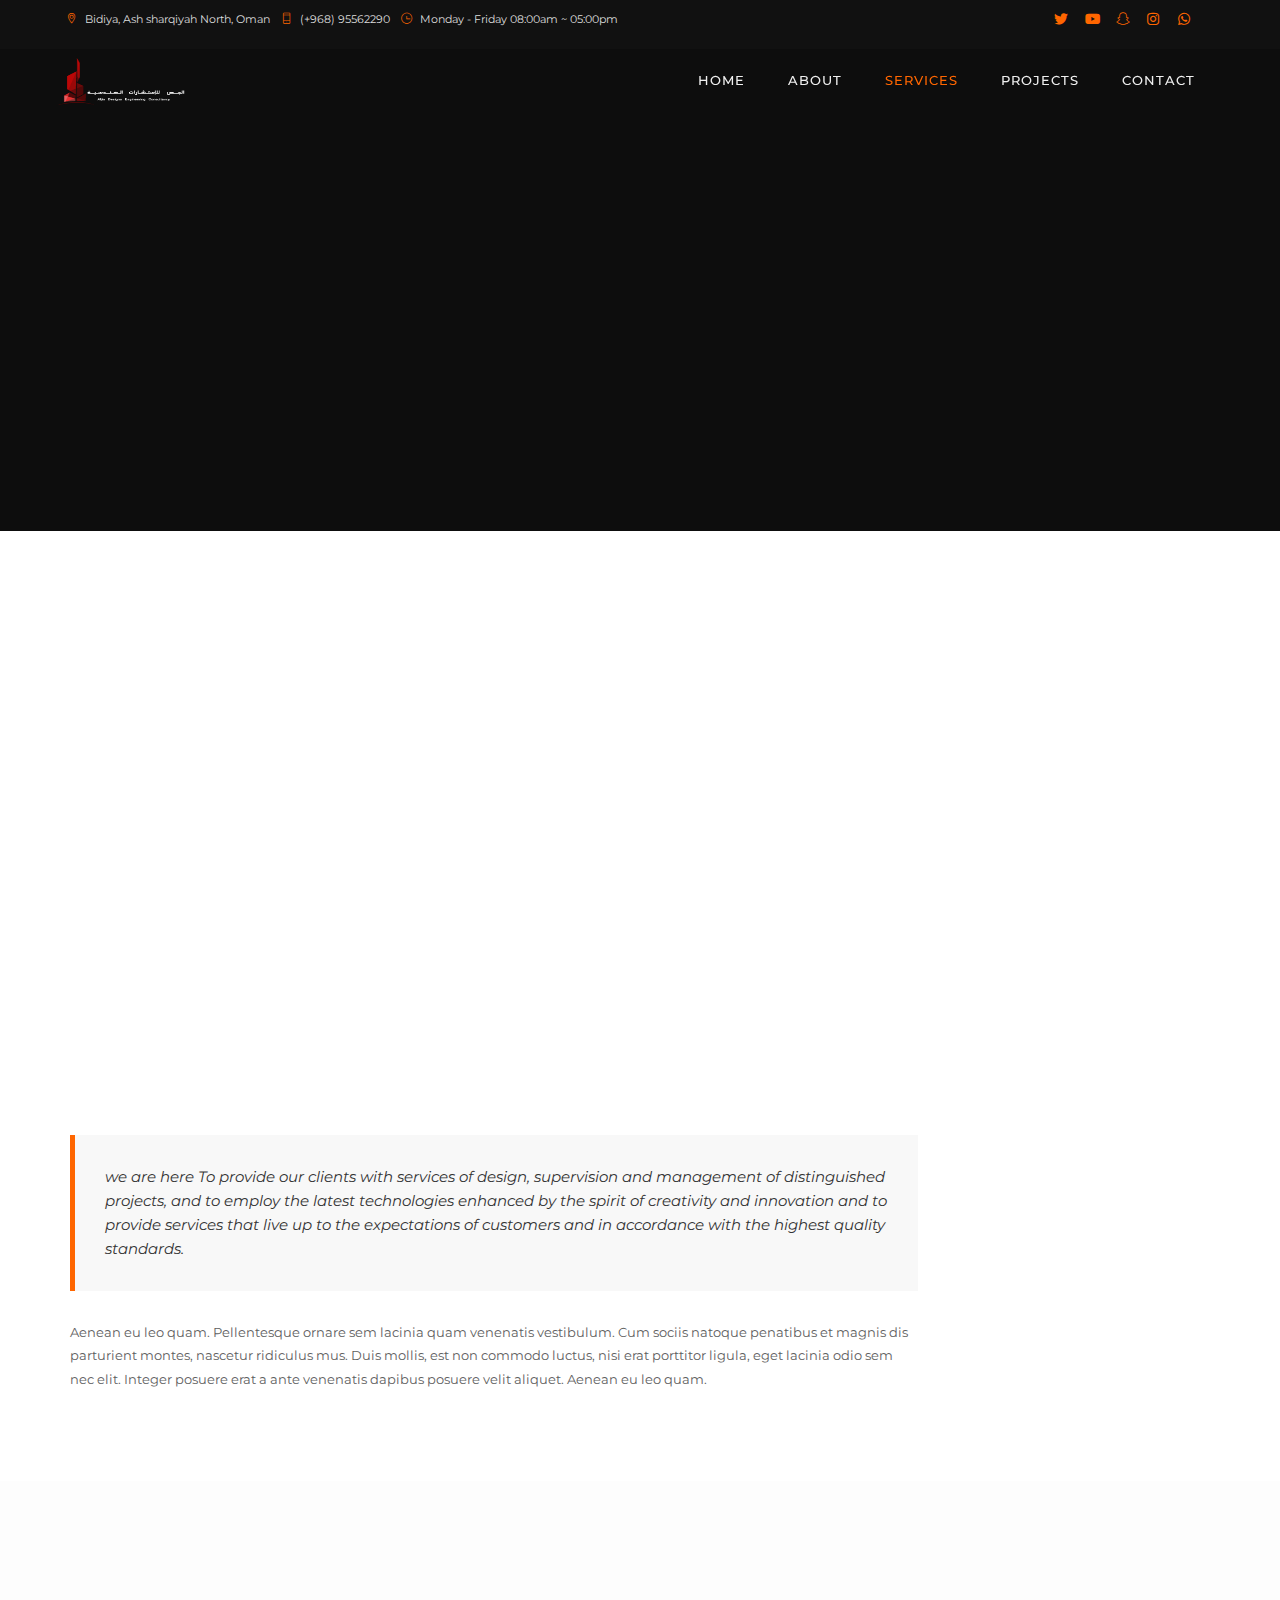
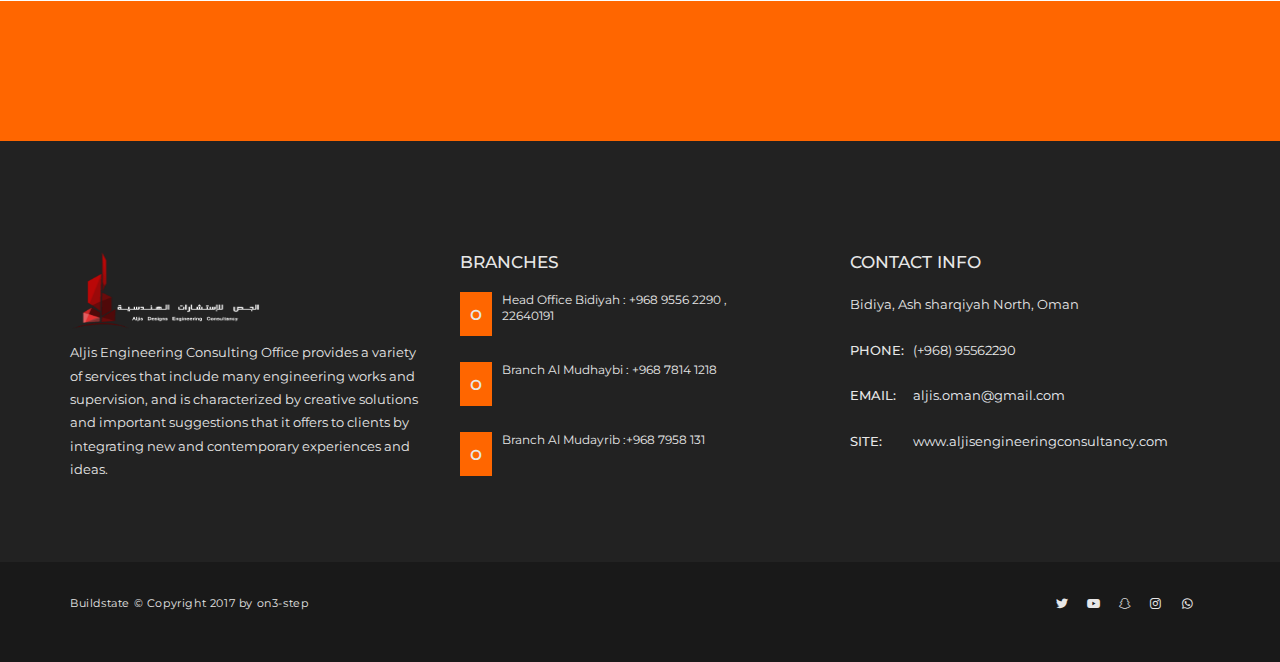
<file: service.html>
<!DOCTYPE html>
<html lang="zxx">
  
<!-- Mirrored from www.on3-step.com/tf/build/html/service.html by HTTrack Website Copier/3.x [XR&CO'2014], Fri, 14 Oct 2022 15:54:04 GMT -->
<head>
    <meta charset="utf-8">
    <title>Aljis Designs Engneering Consultancy</title>
    <meta content="" name="description">
    <meta content="" name="author">
    <meta content="" name="keywords">
    <meta content="width=device-width, initial-scale=1, maximum-scale=1" name="viewport">
    <!-- favicon -->
    <link href="img/favicon.png" rel="icon" sizes="32x32" type="image/png">
    <!-- Bootstrap CSS -->
    <link href="css/bootstrap.min.css" rel="stylesheet">
    <!-- font themify CSS -->
    <link rel="stylesheet" href="css/themify-icons.css">
    <!-- font awesome CSS -->
    <link href="https://cdnjs.cloudflare.com/ajax/libs/font-awesome/6.2.0/css/all.min.css" rel="stylesheet">
    <!-- revolution slider css -->
    <link rel="stylesheet" type="text/css" href="css/fullscreen.css" media="screen" />
	<link rel="stylesheet" type="text/css" href="rs-plugin/css/settings.css" media="screen" />
    <link rel="stylesheet" href="css/rev-settings.css" type="text/css">
    <!-- on3step CSS -->
    <link href="css/animated-on3step.css" rel="stylesheet">
    <link href="css/owl.carousel.css" rel="stylesheet">
    <link href="css/owl.theme.css" rel="stylesheet">
    <link href="css/owl.transitions.css" rel="stylesheet">
    <link href="css/on3step-style.css" rel="stylesheet">
    <link href="css/queries-on3step.css" media="all" rel="stylesheet" type="text/css">
  </head>
  <body>
  
    <!-- preloader -->
    <div class="bg-preloader"></div>
    <div class="preloader">
      <div class="mainpreloader">
      <span></span>
      </div>
  </div>
    <!-- preloader end -->
    
    <!-- content wraper -->
    <div class="content-wrapper">
    
    <!-- subnav -->
    <div class="subnav">
    <div class="container">
        <div class="row">

         <div class="col-md-8">
          <div class="social-icons-subnav">
                                <a href="#"><span class="ti-location-pin"></span>Bidiya, Ash sharqiyah North, Oman</a>
                                <a href="#"><span class="ti-mobile"></span>(+968) 95562290</a>
                                <a href="#"><span class="ti-time"></span>Monday - Friday 08:00am ~ 05:00pm</a>
          </div>
         </div>
        
         <div class="col-md-4">
                        <div class="right">
                            <div class="social-icons-subnav">
                              <a href="https://twitter.com/alfz3i?s=21&t=zNUSYR-ucMgEQTMUAQp8tw"
                              ><span class="fa-brands fa-twitter fa-lg"></span
                            ></a>
                            <a href="https://youtube.com/channel/UCK6HgwXbL-7BQaNYfzsIpvA"
                              ><span class="fa-brands fa-youtube fa-lg"></span
                            ></a>
                            <a href="https://www.snapchat.com/add/alfz3ii"
                              ><span class="fa-brands fa-snapchat fa-lg"></span
                            ></a>
                            <a href="https://www.instagram.com/al_jis?r=nametag"
                              ><span class="fa-brands fa-instagram fa-lg"></span
                            ></a>
                            <a href="https://wa.me/96895562278"
                              ><span class="fa-brands fa-whatsapp fa-lg"></span
                            ></a>
                            </div>
                        </div>
         </div>
        
        </div>
    </div>
    </div>
    <!-- subnav end -->
    
      <!-- nav -->
      <div class="navbar navbar-default navbar-fixed-top">
        <div class="container">
        <div class="row">
        
           <!-- menu mobile display -->
           <button class="navbar-toggle" data-target=".navbar-collapse" data-toggle="collapse">
           <span class="icon icon-bar"></span> 
           <span class="icon icon-bar"></span> 
           <span class="icon icon-bar"></span></button> 
          
          <!-- logo --> 
          <a class="navbar-brand" href="index.html"><img alt="logo" style="height: 50px; width: 130px;" src="logo-images/logo1.png"></a> 
          
          <!-- mainmenu start -->
          <div class="menu-init" id="main-menu">
            <nav id="menu-center">
              <ul>
                <li>
                 <a href="index.html">Home</a>
                 
                </li>
                <li><a href="about.html">About</a>
                
                </li>
                <li><a class="actived" href="main_service.html">Services</a>
                 <ul>
                    <li><a href="service.html">CONSULTING BUILDING</a></li>
                    <li><a href="service-1.html">ARCHITECTURE BUILDING</a></li>
                    <li><a href="service-2.html">DESIGN & BUILD</a></li>
                    <li><a href="service-3.html">RENOVATION BUILDING</a></li>
                    <li><a href="service-4.html">CONSTRUCTION BUILDING</a></li>
                  </ul>
                </li>
                <li><a  href="#">Projects</a> <ul>
                    <li><a href="result.html">PROJECTS FLUID</a></li>
                    <li><a href="#">PROJECTS GRID</a> <ul>
                    <li><a href="projects-grid-2.html">PROJECTS 2 COL</a></li>
                    <li><a href="projects-grid-3.html">PROJECTS 3 COL</a></li>
                    <li><a href="projects-grid-4.html">PROJECTS 4 COL</a></li>
                    </ul>
                    </li>
                    <li><a href="#">PROJECT DETAILS</a><ul>
                    <li><a href="project-detail.html">PROJECT DETAILS 1</a></li>
                    <li><a href="project-detail-2.html">PROJECT DETAILS 2</a></li>
                    </ul>
                    </li>
                  </ul>
                </li>
                
                <li><a href="contact.html">Contact</a>
                 
                </li>
               
              </ul>
            </nav>
          </div>
          <!-- mainmenu end -->
          
        </div>
        </div>
        <!-- container -->
      </div>
      <!-- nav end -->
      
      <!-- subheader -->
      <section id="subheader">
        <div class="container">
          <div class="row">
            <div class="col-md-12">
              <h1>
                SERVICES
              </h1>
            </div>
            
            <!-- devider -->
            <div class="col-md-12">
              <div class="devider-page">
                <div class="devider-img-right">
                </div>
              </div>
            </div>

            <div class="col-md-12">
              <ul class="subdetail">
                <li>
                  <a href="index.html">Home</a>
                </li>

                <li class="sep">/
                </li>

                <li>CONSULTING
                </li>
              </ul>
            </div>
          </div>
        </div>
      </section>
      <!-- subheader end -->
      
      <!-- services -->
      <section class="services whitepage">
        <div class="container">
          <div class="row">
            <div class="col-md-9">
              <div class="row">
                <div class="col-md-12 onStep" data-animation="fadeInUp" data-time="300">
                  <img alt="imgservices" class="img-responsive" src="img/serv.jpg">
                  <h2>
                    CONSULTING <span class="color">BUILDING</span>
                  </h2>

                  <p>
                    <em>An international firm of architects, planners and interior designers specialising in a wide range of commercial, residential and public sector projects.</em>
                  </p>

                  <p>
                   Lorem Ipsum is simply dummy text of the printing and typesetting industry. Lorem Ipsum has been the industry's standard dummy text ever since the 1500s, when an unknown printer took a galley of type and scrambled it to make a type specimen book. It has survived not only five centuries, but also the leap into electronic typesetting
                  </p>
                </div>

                <div class="col-md-12">
                  <blockquote>
                    we are here To provide our clients with services of design, supervision and management of distinguished projects, and to employ the latest technologies enhanced by the spirit of creativity and innovation and to provide services that live up to the expectations of customers and in accordance with the highest quality standards.
                  </blockquote>
                </div>

                <div class="col-md-12">
                  <p>
                    Aenean eu leo quam. Pellentesque ornare sem lacinia quam venenatis vestibulum. Cum sociis natoque penatibus et magnis dis parturient montes, nascetur ridiculus mus. Duis mollis, est non commodo luctus, nisi erat porttitor ligula, eget lacinia odio sem nec elit. Integer posuere erat a ante venenatis dapibus posuere velit aliquet. Aenean eu leo quam.
                  </p>
                </div>
              </div>
            </div>

            <div class="col-md-3 onStep" data-animation="fadeInUp" data-time="600">
              <div class="widget">
                <ul id="services-list">
                  
                  <li class="active">
                    <a href="service.html">CONSULTING BUILDING</a>
                  </li>

                  <li>
                    <a href="service-1.html">ARCHITECTURE</a>
                  </li>

                  <li>
                    <a href="service-2.html">DESIGN & BUILD</a>
                  </li>

                  <li>
                    <a href="service-3.html">RENOVATION</a>
                  </li>

                  <li>
                    <a href="service-4.html">CONSTRUCTION</a>
                  </li>
                </ul>
              </div>

              <div class="widget">
                <div class="download-brochure">
                  <h3>
                    DOWNLOAD BROCHURE
                  </h3>

                  <div class="btn-download onStep" data-animation="fadeInRight" data-time="600">
                    <a class="link-class" href="pdf/COMPANY PROFILE.pdf">DOWNLOAD NOW</a>
                  </div>
                </div>
              </div>
            </div>
          </div>
        </div>
      </section>
      <!-- services end -->

       <section aria-label="brands" class="brand-page" id="brand">
        <div class="container">
          <div class="row">
          
            <!-- brands-->
              <!-- <div class="container">
                <div class="row">
                  <div class="owl-carousel" id="owl-brand">
                    <div class="item">
                      <img alt="background" src="img/ourclients/1.png">
                    </div>

                    <div class="item">
                      <img alt="background" src="img/ourclients/2.png">
                    </div>

                    <div class="item">
                      <img alt="background" src="img/ourclients/3.png">
                    </div>

                    <div class="item">
                      <img alt="background" src="img/ourclients/4.png">
                    </div>

                    <div class="item">
                      <img alt="background" src="img/ourclients/5.png">
                    </div>

                    <div class="item">
                      <img alt="background" src="img/ourclients/6.png">
                    </div>

                    <div class="item">
                      <img alt="background" src="img/ourclients/1.png">
                    </div>

                    <div class="item">
                      <img alt="background" src="img/ourclients/2.png">
                    </div>

                    <div class="item">
                      <img alt="background" src="img/ourclients/3.png">
                    </div>

                    <div class="item">
                      <img alt="background" src="img/ourclients/4.png">
                    </div>

                    <div class="item">
                      <img alt="background" src="img/ourclients/5.png">
                    </div>

                    <div class="item">
                      <img alt="background" src="img/ourclients/6.png">
                    </div>
                  </div>
                </div>
              </div> -->
            <!-- brands end-->
          </div>
        </div>
      </section>

      <section class="yellowpage">
        <div class="container">
          <div class="row">
            <div class="col-md-7">
              <div class="onStep" data-animation="fadeInLeft" data-time="300">
                <h2>
                  Looking best partner for your next project?
                </h2>
              </div>
            </div>

            <div class="col-md-5">
              <div class="right">
                <div class="btn-content onStep" data-animation="fadeInRight" data-time="600">
                  <a class="link-class" href="contact.html">contact us know</a>
                </div>
              </div>
            </div>
          </div>
        </div>
      </section>
      
      <!-- subfooter -->
      <section aria-label="footer" class="subfooter">
        <div class="container">
          <div class="row">
            <div class="col-md-4 col-xs-12">
                <div class="logo">
                  <img alt="logo" style="height: 80px; width: 190px;" src="logo-images/logo1.png" />
                </div>

                <p>
                  Aljis Engineering Consulting Office provides a variety of
                services that include many engineering works and supervision,
                and is characterized by creative solutions and important
                suggestions that it offers to clients by integrating new and
                contemporary experiences and ideas.
                </p>
            </div>

            <div class="col-md-4 col-xs-12">
              <h3>BRANCHES</h3>

              <div class="recent">
                <a href="tel:+968 9556 2290">
                  <div class="date">
                    <div class="month">
                      <span class="date-month">o</span>
                    </div>
                  </div>

                  <div class="news">
                    Head Office Bidiyah : +968 9556 2290 ,<br />22640191
                  </div></a
                >
              </div>

              <div class="recent">
                <a href="tel:+968 78141218">
                  <div class="date">
                    <div class="month">
                      <span class="date-month">o</span>
                    </div>
                  </div>

                  <div class="news">
                    Branch Al Mudhaybi : +968 7814 1218
                  </div></a
                >
              </div>

              <div class="recent">
                <a href="tel:+968 7958 131">
                  <div class="date">
                    <div class="month">
                      <span class="date-month">o</span>
                    </div>
                  </div>

                  <div class="news">
                    Branch Al Mudayrib :+968 7958 131
                  </div></a
                >
              </div>
            </div>


            <div class="col-md-4 col-xs-12">
                <h3>
                  CONTACT INFO
                </h3>

                <address>
                  <span>Bidiya, Ash sharqiyah North, Oman</span> <span><strong>PHONE:</strong> (+968) 95562290</span> <span><strong>EMAIL:</strong> <a href=
                  "mailto:aljis.com@gmail.com">aljis.oman@gmail.com</a></span> <span><strong>SITE:</strong> <a href="#">www.aljisengineeringconsultancy.com</a></span>
                </address>
            </div>
          </div>

          
        </div>
      </section>
      <!-- subfooter end -->
      
      <!-- footer -->
      <footer>
        <div class="container">
          <div class="row">
            <div class="col-md-6">
              Buildstate &copy; Copyright 2017 by on3-step
            </div>

            <div class="col-md-6">
              <div class="right">
                <div class="social-icons">
                  <a href="https://twitter.com/alfz3i?s=21&t=zNUSYR-ucMgEQTMUAQp8tw"
                    ><span class="fa-brands fa-twitter fa-lg"></span
                  ></a>
                  <a href="https://youtube.com/channel/UCK6HgwXbL-7BQaNYfzsIpvA"
                    ><span class="fa-brands fa-youtube fa-lg"></span
                  ></a>
                  <a href="https://www.snapchat.com/add/alfz3ii"
                    ><span class="fa-brands fa-snapchat fa-lg"></span
                  ></a>
                  <a href="https://www.instagram.com/al_jis?r=nametag"
                    ><span class="fa-brands fa-instagram fa-lg"></span
                  ></a>
                  <a href="https://wa.me/96895562278"
                    ><span class="fa-brands fa-whatsapp fa-lg"></span
                  ></a>
                </div>
              </div>
            </div>
          </div>
        </div>
      </footer>
      <!-- footer end -->
      
      <!-- ScrolltoTop -->
      <div id="totop">
        <span class="ti-angle-up"></span>
      </div>
      
    </div>
    <!-- content wraper end -->
    
    <!-- Subscribe start -->
    <div class="white-popup-block mfp-hide animbounceInDown" data-time="0" id="subwrap">
      <h5>
        PLEASE FILL YOUR EMAIL BELOW
      </h5>

      <div class="space-half">
      </div>

      <form action="http://www.on3-step.com/tf/build/html/subscribe.php" id="subscribe" method="post" name="subscribe">
        <input class="subscribfield subscribeemail" id="subscribeemail" name="subscribeemail" type="text"> <button class="btn-form" id="submit-2" type="submit">Subscribe</button>
      </form>

      <div class="subscribesuccess">
        Thank you for fill your email
      </div>
    </div>
    <!-- Subscribe end -->
    
    <!-- plugin JS -->
    <script src="plugin/pluginson3step.js" type="text/javascript"></script> 
    <!-- slider revolution  -->
    <script type="text/javascript" src="rs-plugin/js/jquery.themepunch.revolution.min.js"></script>
    <!-- on3step JS -->
    <script src="js/on3step.js" type="text/javascript"></script>
    <script src="js/plugin-set.js" type="text/javascript"></script>
  </body>

<!-- Mirrored from www.on3-step.com/tf/build/html/service.html by HTTrack Website Copier/3.x [XR&CO'2014], Fri, 14 Oct 2022 15:54:05 GMT -->
</html>
</file>
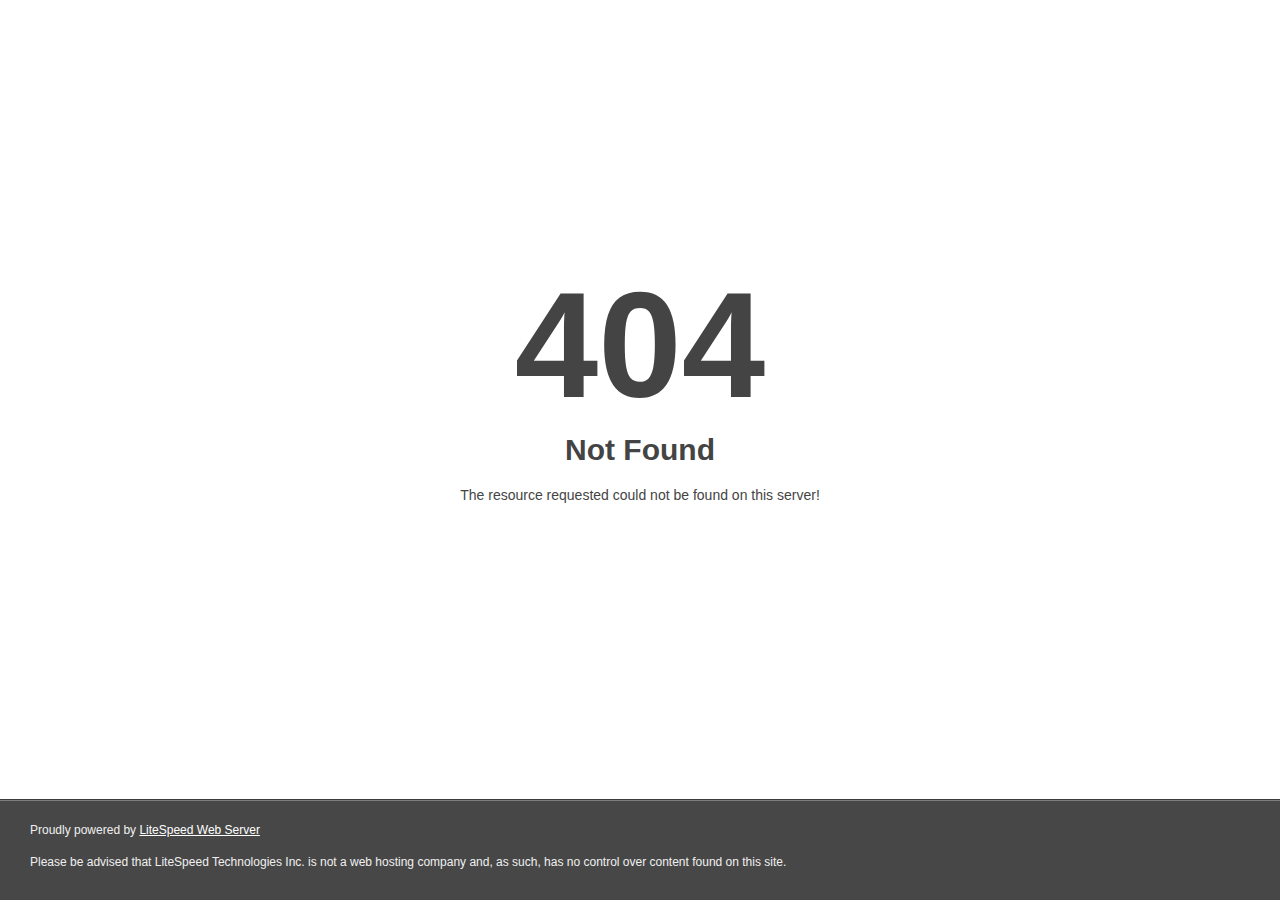
<file: css/AjaxLoader.html>
<!DOCTYPE html>
<html style="height:100%">
<head>
<meta name="viewport" content="width=device-width, initial-scale=1, shrink-to-fit=no" />
<title> 404 Not Found
</title></head>
<body style="color: #444; margin:0;font: normal 14px/20px Arial, Helvetica, sans-serif; height:100%; background-color: #fff;">
<div style="height:auto; min-height:100%; ">     <div style="text-align: center; width:800px; margin-left: -400px; position:absolute; top: 30%; left:50%;">
        <h1 style="margin:0; font-size:150px; line-height:150px; font-weight:bold;">404</h1>
<h2 style="margin-top:20px;font-size: 30px;">Not Found
</h2>
<p>The resource requested could not be found on this server!</p>
</div></div><div style="color:#f0f0f0; font-size:12px;margin:auto;padding:0px 30px 0px 30px;position:relative;clear:both;height:100px;margin-top:-101px;background-color:#474747;border-top: 1px solid rgba(0,0,0,0.15);box-shadow: 0 1px 0 rgba(255, 255, 255, 0.3) inset;">
<br>Proudly powered by  <a style="color:#fff;" href="http://www.litespeedtech.com/error-page">LiteSpeed Web Server</a><p>Please be advised that LiteSpeed Technologies Inc. is not a web hosting company and, as such, has no control over content found on this site.</p></div></body></html>
</file>
<file: css/themify-icons.css>
@font-face {
	font-family: 'themify';
	src:url('fonts/themify9f24.eot?-fvbane');
	src:url('fonts/themifyd41d.eot?#iefix-fvbane') format('embedded-opentype'),
		url('fonts/themify9f24.woff?-fvbane') format('woff'),
		url('fonts/themify9f24.ttf?-fvbane') format('truetype'),
		url('fonts/themify9f24.svg?-fvbane#themify') format('svg');
	font-weight: normal;
	font-style: normal;
}

[class^="ti-"], [class*=" ti-"] {
	font-family: 'themify';
	speak: none;
	font-style: normal;
	font-weight: normal;
	font-variant: normal;
	text-transform: none;
	line-height: 1;

	/* Better Font Rendering =========== */
	-webkit-font-smoothing: antialiased;
	-moz-osx-font-smoothing: grayscale;
}

.ti-wand:before {
	content: "\e600";
}
.ti-volume:before {
	content: "\e601";
}
.ti-user:before {
	content: "\e602";
}
.ti-unlock:before {
	content: "\e603";
}
.ti-unlink:before {
	content: "\e604";
}
.ti-trash:before {
	content: "\e605";
}
.ti-thought:before {
	content: "\e606";
}
.ti-target:before {
	content: "\e607";
}
.ti-tag:before {
	content: "\e608";
}
.ti-tablet:before {
	content: "\e609";
}
.ti-star:before {
	content: "\e60a";
}
.ti-spray:before {
	content: "\e60b";
}
.ti-signal:before {
	content: "\e60c";
}
.ti-shopping-cart:before {
	content: "\e60d";
}
.ti-shopping-cart-full:before {
	content: "\e60e";
}
.ti-settings:before {
	content: "\e60f";
}
.ti-search:before {
	content: "\e610";
}
.ti-zoom-in:before {
	content: "\e611";
}
.ti-zoom-out:before {
	content: "\e612";
}
.ti-cut:before {
	content: "\e613";
}
.ti-ruler:before {
	content: "\e614";
}
.ti-ruler-pencil:before {
	content: "\e615";
}
.ti-ruler-alt:before {
	content: "\e616";
}
.ti-bookmark:before {
	content: "\e617";
}
.ti-bookmark-alt:before {
	content: "\e618";
}
.ti-reload:before {
	content: "\e619";
}
.ti-plus:before {
	content: "\e61a";
}
.ti-pin:before {
	content: "\e61b";
}
.ti-pencil:before {
	content: "\e61c";
}
.ti-pencil-alt:before {
	content: "\e61d";
}
.ti-paint-roller:before {
	content: "\e61e";
}
.ti-paint-bucket:before {
	content: "\e61f";
}
.ti-na:before {
	content: "\e620";
}
.ti-mobile:before {
	content: "\e621";
}
.ti-minus:before {
	content: "\e622";
}
.ti-medall:before {
	content: "\e623";
}
.ti-medall-alt:before {
	content: "\e624";
}
.ti-marker:before {
	content: "\e625";
}
.ti-marker-alt:before {
	content: "\e626";
}
.ti-arrow-up:before {
	content: "\e627";
}
.ti-arrow-right:before {
	content: "\e628";
}
.ti-arrow-left:before {
	content: "\e629";
}
.ti-arrow-down:before {
	content: "\e62a";
}
.ti-lock:before {
	content: "\e62b";
}
.ti-location-arrow:before {
	content: "\e62c";
}
.ti-link:before {
	content: "\e62d";
}
.ti-layout:before {
	content: "\e62e";
}
.ti-layers:before {
	content: "\e62f";
}
.ti-layers-alt:before {
	content: "\e630";
}
.ti-key:before {
	content: "\e631";
}
.ti-import:before {
	content: "\e632";
}
.ti-image:before {
	content: "\e633";
}
.ti-heart:before {
	content: "\e634";
}
.ti-heart-broken:before {
	content: "\e635";
}
.ti-hand-stop:before {
	content: "\e636";
}
.ti-hand-open:before {
	content: "\e637";
}
.ti-hand-drag:before {
	content: "\e638";
}
.ti-folder:before {
	content: "\e639";
}
.ti-flag:before {
	content: "\e63a";
}
.ti-flag-alt:before {
	content: "\e63b";
}
.ti-flag-alt-2:before {
	content: "\e63c";
}
.ti-eye:before {
	content: "\e63d";
}
.ti-export:before {
	content: "\e63e";
}
.ti-exchange-vertical:before {
	content: "\e63f";
}
.ti-desktop:before {
	content: "\e640";
}
.ti-cup:before {
	content: "\e641";
}
.ti-crown:before {
	content: "\e642";
}
.ti-comments:before {
	content: "\e643";
}
.ti-comment:before {
	content: "\e644";
}
.ti-comment-alt:before {
	content: "\e645";
}
.ti-close:before {
	content: "\e646";
}
.ti-clip:before {
	content: "\e647";
}
.ti-angle-up:before {
	content: "\e648";
}
.ti-angle-right:before {
	content: "\e649";
}
.ti-angle-left:before {
	content: "\e64a";
}
.ti-angle-down:before {
	content: "\e64b";
}
.ti-check:before {
	content: "\e64c";
}
.ti-check-box:before {
	content: "\e64d";
}
.ti-camera:before {
	content: "\e64e";
}
.ti-announcement:before {
	content: "\e64f";
}
.ti-brush:before {
	content: "\e650";
}
.ti-briefcase:before {
	content: "\e651";
}
.ti-bolt:before {
	content: "\e652";
}
.ti-bolt-alt:before {
	content: "\e653";
}
.ti-blackboard:before {
	content: "\e654";
}
.ti-bag:before {
	content: "\e655";
}
.ti-move:before {
	content: "\e656";
}
.ti-arrows-vertical:before {
	content: "\e657";
}
.ti-arrows-horizontal:before {
	content: "\e658";
}
.ti-fullscreen:before {
	content: "\e659";
}
.ti-arrow-top-right:before {
	content: "\e65a";
}
.ti-arrow-top-left:before {
	content: "\e65b";
}
.ti-arrow-circle-up:before {
	content: "\e65c";
}
.ti-arrow-circle-right:before {
	content: "\e65d";
}
.ti-arrow-circle-left:before {
	content: "\e65e";
}
.ti-arrow-circle-down:before {
	content: "\e65f";
}
.ti-angle-double-up:before {
	content: "\e660";
}
.ti-angle-double-right:before {
	content: "\e661";
}
.ti-angle-double-left:before {
	content: "\e662";
}
.ti-angle-double-down:before {
	content: "\e663";
}
.ti-zip:before {
	content: "\e664";
}
.ti-world:before {
	content: "\e665";
}
.ti-wheelchair:before {
	content: "\e666";
}
.ti-view-list:before {
	content: "\e667";
}
.ti-view-list-alt:before {
	content: "\e668";
}
.ti-view-grid:before {
	content: "\e669";
}
.ti-uppercase:before {
	content: "\e66a";
}
.ti-upload:before {
	content: "\e66b";
}
.ti-underline:before {
	content: "\e66c";
}
.ti-truck:before {
	content: "\e66d";
}
.ti-timer:before {
	content: "\e66e";
}
.ti-ticket:before {
	content: "\e66f";
}
.ti-thumb-up:before {
	content: "\e670";
}
.ti-thumb-down:before {
	content: "\e671";
}
.ti-text:before {
	content: "\e672";
}
.ti-stats-up:before {
	content: "\e673";
}
.ti-stats-down:before {
	content: "\e674";
}
.ti-split-v:before {
	content: "\e675";
}
.ti-split-h:before {
	content: "\e676";
}
.ti-smallcap:before {
	content: "\e677";
}
.ti-shine:before {
	content: "\e678";
}
.ti-shift-right:before {
	content: "\e679";
}
.ti-shift-left:before {
	content: "\e67a";
}
.ti-shield:before {
	content: "\e67b";
}
.ti-notepad:before {
	content: "\e67c";
}
.ti-server:before {
	content: "\e67d";
}
.ti-quote-right:before {
	content: "\e67e";
}
.ti-quote-left:before {
	content: "\e67f";
}
.ti-pulse:before {
	content: "\e680";
}
.ti-printer:before {
	content: "\e681";
}
.ti-power-off:before {
	content: "\e682";
}
.ti-plug:before {
	content: "\e683";
}
.ti-pie-chart:before {
	content: "\e684";
}
.ti-paragraph:before {
	content: "\e685";
}
.ti-panel:before {
	content: "\e686";
}
.ti-package:before {
	content: "\e687";
}
.ti-music:before {
	content: "\e688";
}
.ti-music-alt:before {
	content: "\e689";
}
.ti-mouse:before {
	content: "\e68a";
}
.ti-mouse-alt:before {
	content: "\e68b";
}
.ti-money:before {
	content: "\e68c";
}
.ti-microphone:before {
	content: "\e68d";
}
.ti-menu:before {
	content: "\e68e";
}
.ti-menu-alt:before {
	content: "\e68f";
}
.ti-map:before {
	content: "\e690";
}
.ti-map-alt:before {
	content: "\e691";
}
.ti-loop:before {
	content: "\e692";
}
.ti-location-pin:before {
	content: "\e693";
}
.ti-list:before {
	content: "\e694";
}
.ti-light-bulb:before {
	content: "\e695";
}
.ti-Italic:before {
	content: "\e696";
}
.ti-info:before {
	content: "\e697";
}
.ti-infinite:before {
	content: "\e698";
}
.ti-id-badge:before {
	content: "\e699";
}
.ti-hummer:before {
	content: "\e69a";
}
.ti-home:before {
	content: "\e69b";
}
.ti-help:before {
	content: "\e69c";
}
.ti-headphone:before {
	content: "\e69d";
}
.ti-harddrives:before {
	content: "\e69e";
}
.ti-harddrive:before {
	content: "\e69f";
}
.ti-gift:before {
	content: "\e6a0";
}
.ti-game:before {
	content: "\e6a1";
}
.ti-filter:before {
	content: "\e6a2";
}
.ti-files:before {
	content: "\e6a3";
}
.ti-file:before {
	content: "\e6a4";
}
.ti-eraser:before {
	content: "\e6a5";
}
.ti-envelope:before {
	content: "\e6a6";
}
.ti-download:before {
	content: "\e6a7";
}
.ti-direction:before {
	content: "\e6a8";
}
.ti-direction-alt:before {
	content: "\e6a9";
}
.ti-dashboard:before {
	content: "\e6aa";
}
.ti-control-stop:before {
	content: "\e6ab";
}
.ti-control-shuffle:before {
	content: "\e6ac";
}
.ti-control-play:before {
	content: "\e6ad";
}
.ti-control-pause:before {
	content: "\e6ae";
}
.ti-control-forward:before {
	content: "\e6af";
}
.ti-control-backward:before {
	content: "\e6b0";
}
.ti-cloud:before {
	content: "\e6b1";
}
.ti-cloud-up:before {
	content: "\e6b2";
}
.ti-cloud-down:before {
	content: "\e6b3";
}
.ti-clipboard:before {
	content: "\e6b4";
}
.ti-car:before {
	content: "\e6b5";
}
.ti-calendar:before {
	content: "\e6b6";
}
.ti-book:before {
	content: "\e6b7";
}
.ti-bell:before {
	content: "\e6b8";
}
.ti-basketball:before {
	content: "\e6b9";
}
.ti-bar-chart:before {
	content: "\e6ba";
}
.ti-bar-chart-alt:before {
	content: "\e6bb";
}
.ti-back-right:before {
	content: "\e6bc";
}
.ti-back-left:before {
	content: "\e6bd";
}
.ti-arrows-corner:before {
	content: "\e6be";
}
.ti-archive:before {
	content: "\e6bf";
}
.ti-anchor:before {
	content: "\e6c0";
}
.ti-align-right:before {
	content: "\e6c1";
}
.ti-align-left:before {
	content: "\e6c2";
}
.ti-align-justify:before {
	content: "\e6c3";
}
.ti-align-center:before {
	content: "\e6c4";
}
.ti-alert:before {
	content: "\e6c5";
}
.ti-alarm-clock:before {
	content: "\e6c6";
}
.ti-agenda:before {
	content: "\e6c7";
}
.ti-write:before {
	content: "\e6c8";
}
.ti-window:before {
	content: "\e6c9";
}
.ti-widgetized:before {
	content: "\e6ca";
}
.ti-widget:before {
	content: "\e6cb";
}
.ti-widget-alt:before {
	content: "\e6cc";
}
.ti-wallet:before {
	content: "\e6cd";
}
.ti-video-clapper:before {
	content: "\e6ce";
}
.ti-video-camera:before {
	content: "\e6cf";
}
.ti-vector:before {
	content: "\e6d0";
}
.ti-themify-logo:before {
	content: "\e6d1";
}
.ti-themify-favicon:before {
	content: "\e6d2";
}
.ti-themify-favicon-alt:before {
	content: "\e6d3";
}
.ti-support:before {
	content: "\e6d4";
}
.ti-stamp:before {
	content: "\e6d5";
}
.ti-split-v-alt:before {
	content: "\e6d6";
}
.ti-slice:before {
	content: "\e6d7";
}
.ti-shortcode:before {
	content: "\e6d8";
}
.ti-shift-right-alt:before {
	content: "\e6d9";
}
.ti-shift-left-alt:before {
	content: "\e6da";
}
.ti-ruler-alt-2:before {
	content: "\e6db";
}
.ti-receipt:before {
	content: "\e6dc";
}
.ti-pin2:before {
	content: "\e6dd";
}
.ti-pin-alt:before {
	content: "\e6de";
}
.ti-pencil-alt2:before {
	content: "\e6df";
}
.ti-palette:before {
	content: "\e6e0";
}
.ti-more:before {
	content: "\e6e1";
}
.ti-more-alt:before {
	content: "\e6e2";
}
.ti-microphone-alt:before {
	content: "\e6e3";
}
.ti-magnet:before {
	content: "\e6e4";
}
.ti-line-double:before {
	content: "\e6e5";
}
.ti-line-dotted:before {
	content: "\e6e6";
}
.ti-line-dashed:before {
	content: "\e6e7";
}
.ti-layout-width-full:before {
	content: "\e6e8";
}
.ti-layout-width-default:before {
	content: "\e6e9";
}
.ti-layout-width-default-alt:before {
	content: "\e6ea";
}
.ti-layout-tab:before {
	content: "\e6eb";
}
.ti-layout-tab-window:before {
	content: "\e6ec";
}
.ti-layout-tab-v:before {
	content: "\e6ed";
}
.ti-layout-tab-min:before {
	content: "\e6ee";
}
.ti-layout-slider:before {
	content: "\e6ef";
}
.ti-layout-slider-alt:before {
	content: "\e6f0";
}
.ti-layout-sidebar-right:before {
	content: "\e6f1";
}
.ti-layout-sidebar-none:before {
	content: "\e6f2";
}
.ti-layout-sidebar-left:before {
	content: "\e6f3";
}
.ti-layout-placeholder:before {
	content: "\e6f4";
}
.ti-layout-menu:before {
	content: "\e6f5";
}
.ti-layout-menu-v:before {
	content: "\e6f6";
}
.ti-layout-menu-separated:before {
	content: "\e6f7";
}
.ti-layout-menu-full:before {
	content: "\e6f8";
}
.ti-layout-media-right-alt:before {
	content: "\e6f9";
}
.ti-layout-media-right:before {
	content: "\e6fa";
}
.ti-layout-media-overlay:before {
	content: "\e6fb";
}
.ti-layout-media-overlay-alt:before {
	content: "\e6fc";
}
.ti-layout-media-overlay-alt-2:before {
	content: "\e6fd";
}
.ti-layout-media-left-alt:before {
	content: "\e6fe";
}
.ti-layout-media-left:before {
	content: "\e6ff";
}
.ti-layout-media-center-alt:before {
	content: "\e700";
}
.ti-layout-media-center:before {
	content: "\e701";
}
.ti-layout-list-thumb:before {
	content: "\e702";
}
.ti-layout-list-thumb-alt:before {
	content: "\e703";
}
.ti-layout-list-post:before {
	content: "\e704";
}
.ti-layout-list-large-image:before {
	content: "\e705";
}
.ti-layout-line-solid:before {
	content: "\e706";
}
.ti-layout-grid4:before {
	content: "\e707";
}
.ti-layout-grid3:before {
	content: "\e708";
}
.ti-layout-grid2:before {
	content: "\e709";
}
.ti-layout-grid2-thumb:before {
	content: "\e70a";
}
.ti-layout-cta-right:before {
	content: "\e70b";
}
.ti-layout-cta-left:before {
	content: "\e70c";
}
.ti-layout-cta-center:before {
	content: "\e70d";
}
.ti-layout-cta-btn-right:before {
	content: "\e70e";
}
.ti-layout-cta-btn-left:before {
	content: "\e70f";
}
.ti-layout-column4:before {
	content: "\e710";
}
.ti-layout-column3:before {
	content: "\e711";
}
.ti-layout-column2:before {
	content: "\e712";
}
.ti-layout-accordion-separated:before {
	content: "\e713";
}
.ti-layout-accordion-merged:before {
	content: "\e714";
}
.ti-layout-accordion-list:before {
	content: "\e715";
}
.ti-ink-pen:before {
	content: "\e716";
}
.ti-info-alt:before {
	content: "\e717";
}
.ti-help-alt:before {
	content: "\e718";
}
.ti-headphone-alt:before {
	content: "\e719";
}
.ti-hand-point-up:before {
	content: "\e71a";
}
.ti-hand-point-right:before {
	content: "\e71b";
}
.ti-hand-point-left:before {
	content: "\e71c";
}
.ti-hand-point-down:before {
	content: "\e71d";
}
.ti-gallery:before {
	content: "\e71e";
}
.ti-face-smile:before {
	content: "\e71f";
}
.ti-face-sad:before {
	content: "\e720";
}
.ti-credit-card:before {
	content: "\e721";
}
.ti-control-skip-forward:before {
	content: "\e722";
}
.ti-control-skip-backward:before {
	content: "\e723";
}
.ti-control-record:before {
	content: "\e724";
}
.ti-control-eject:before {
	content: "\e725";
}
.ti-comments-smiley:before {
	content: "\e726";
}
.ti-brush-alt:before {
	content: "\e727";
}
.ti-youtube:before {
	content: "\e728";
}
.ti-vimeo:before {
	content: "\e729";
}
.ti-twitter:before {
	content: "\e72a";
}
.ti-time:before {
	content: "\e72b";
}
.ti-tumblr:before {
	content: "\e72c";
}
.ti-skype:before {
	content: "\e72d";
}
.ti-share:before {
	content: "\e72e";
}
.ti-share-alt:before {
	content: "\e72f";
}
.ti-rocket:before {
	content: "\e730";
}
.ti-pinterest:before {
	content: "\e731";
}
.ti-new-window:before {
	content: "\e732";
}
.ti-microsoft:before {
	content: "\e733";
}
.ti-list-ol:before {
	content: "\e734";
}
.ti-linkedin:before {
	content: "\e735";
}
.ti-layout-sidebar-2:before {
	content: "\e736";
}
.ti-layout-grid4-alt:before {
	content: "\e737";
}
.ti-layout-grid3-alt:before {
	content: "\e738";
}
.ti-layout-grid2-alt:before {
	content: "\e739";
}
.ti-layout-column4-alt:before {
	content: "\e73a";
}
.ti-layout-column3-alt:before {
	content: "\e73b";
}
.ti-layout-column2-alt:before {
	content: "\e73c";
}
.ti-instagram:before {
	content: "\e73d";
}
.ti-google:before {
	content: "\e73e";
}
.ti-github:before {
	content: "\e73f";
}
.ti-flickr:before {
	content: "\e740";
}
.ti-facebook:before {
	content: "\e741";
}
.ti-dropbox:before {
	content: "\e742";
}
.ti-dribbble:before {
	content: "\e743";
}
.ti-apple:before {
	content: "\e744";
}
.ti-android:before {
	content: "\e745";
}
.ti-save:before {
	content: "\e746";
}
.ti-save-alt:before {
	content: "\e747";
}
.ti-yahoo:before {
	content: "\e748";
}
.ti-wordpress:before {
	content: "\e749";
}
.ti-vimeo-alt:before {
	content: "\e74a";
}
.ti-twitter-alt:before {
	content: "\e74b";
}
.ti-tumblr-alt:before {
	content: "\e74c";
}
.ti-trello:before {
	content: "\e74d";
}
.ti-stack-overflow:before {
	content: "\e74e";
}
.ti-soundcloud:before {
	content: "\e74f";
}
.ti-sharethis:before {
	content: "\e750";
}
.ti-sharethis-alt:before {
	content: "\e751";
}
.ti-reddit:before {
	content: "\e752";
}
.ti-pinterest-alt:before {
	content: "\e753";
}
.ti-microsoft-alt:before {
	content: "\e754";
}
.ti-linux:before {
	content: "\e755";
}
.ti-jsfiddle:before {
	content: "\e756";
}
.ti-joomla:before {
	content: "\e757";
}
.ti-html5:before {
	content: "\e758";
}
.ti-flickr-alt:before {
	content: "\e759";
}
.ti-email:before {
	content: "\e75a";
}
.ti-drupal:before {
	content: "\e75b";
}
.ti-dropbox-alt:before {
	content: "\e75c";
}
.ti-css3:before {
	content: "\e75d";
}
.ti-rss:before {
	content: "\e75e";
}
.ti-rss-alt:before {
	content: "\e75f";
}
</file>
<file: css/fullscreen.css>
/*-----------------------------------------------------------------------------

REVOLUTION RESPONSIVE BASIC STYLES OF HTML DOCUMENT

Screen Stylesheet

version:   	1.0
date:      	26/06/12
author:		themepunch
email:     	support@themepunch.com
website:   	http://www.themepunch.com
-----------------------------------------------------------------------------*/
/***********************
	-	BASICS 	-
***********************/
html {
	overflow-x:hidden;
	padding: 0 !important;
	background:#fff;
	margin:0px !important;
}


  /*********************************************************************************************
		-	SET THE SCREEN SIZES FOR THE BANNER IF YOU WISH TO MAKE THE BANNER RESOPONSIVE 	-
  **********************************************************************************************/

  /*	-	THE BANNER CONTAINER (Padding, Shadow, Border etc. )	-	*/



	.fullscreen-container {
		width:100% !important;
		position:relative;
		padding:0;
		height:100%;
	}


 /***************** THIS IS ONLY FOR DEMO , CAN BE DELETED **************/

.bottomtexts-example,
#topheader-to-offset 	{ position:relative;width:100%;min-height:120px;background-color:#421b3b; padding:30px 20px;box-sizing:border-box;-moz-box-sizing:border-box; text-align: center}

.bottomtexts-example	{	background-color:#421b3b; padding:40px 20px}
.bottomtexts-example h1,
#topheader-to-offset h1	{ font-size:25px;line-height:35px; color:#fff; font-family:Arial; font-weight:300;margin-bottom:30px;text-align:center;}

.bottomtexts-example p,
#topheader-to-offset p	{ font-size:13px; line-height:18px; color:#fff; font-family:Arial; font-weight:300;}
</file>
<file: rs-plugin/css/settings.css>
/*-----------------------------------------------------------------------------

	-	Revolution Slider 1.5.3 -

		Screen Stylesheet

version:   	2.1
date:      	09/18/11
last update: 06.12.2012
author:		themepunch
email:     	info@themepunch.com
website:   	http://www.themepunch.com
-----------------------------------------------------------------------------*/


/*-----------------------------------------------------------------------------

	-	Revolution Slider 2.0 Captions -

		Screen Stylesheet

version:   	1.4.5
date:      	09/18/11
last update: 06.12.2012
author:		themepunch
email:     	info@themepunch.com
website:   	http://www.themepunch.com
-----------------------------------------------------------------------------*/



/*************************
	-	CAPTIONS	-
**************************/

.tp-hide-revslider,.tp-caption.tp-hidden-caption	{	visibility:hidden !important; display:none !important;}

.tp-caption { z-index:1;}
.tp-caption.big_white{
			position: absolute;
			color: #fff;
			text-shadow: none;
			font-weight: 800;
			font-size: 20px;
			line-height: 20px;
			font-family: 'Open Sans', sans;
			padding: 3px 4px;
			padding-top: 1px;
			margin: 0px;
			border-width: 0px;
			border-style: none;
			background-color:#000;
			letter-spacing: 0px;
		}

.tp-caption.big_orange{
			position: absolute;
			color: #fff;
			text-shadow: none;
			font-weight: 700;
			font-size: 36px;
			line-height: 36px;
			font-family: Arial;
			padding: 0px 4px;
			margin: 0px;
			border-width: 0px;
			border-style: none;
			background-color:#fb7354;
			letter-spacing: -1.5px;
		}

.tp-caption.big_black{
			position: absolute;
			color: #000;
			text-shadow: none;
			font-weight: 800;
			font-size: 36px;
			line-height: 36px;
			font-family: 'Open Sans', sans;
			padding: 0px 4px;
			margin: 0px;
			border-width: 0px;
			border-style: none;
			background-color:#fff;
			letter-spacing: -1.5px;
		}

.tp-caption.medium_grey{
			position: absolute;
			color: #fff;
			text-shadow: none;
			font-weight: 700;
			font-size: 20px;
			line-height: 20px;
			font-family: Arial;
			padding: 2px 4px;
			margin: 0px;
			border-width: 0px;
			border-style: none;
			background-color:#888;
			white-space:nowrap;
			text-shadow: 0px 2px 5px rgba(0, 0, 0, 0.5);
		}

.tp-caption.small_text{
			position: absolute;
			color: #fff;
			text-shadow: none;
			font-weight: 700;
			font-size: 14px;
			line-height: 20px;
			font-family: Arial;
			margin: 0px;
			border-width: 0px;
			border-style: none;
			white-space:nowrap;
			text-shadow: 0px 2px 5px rgba(0, 0, 0, 0.5);
		}

.tp-caption.medium_text{
			position: absolute;
			color: #fff;
			text-shadow: none;
			font-weight: 300;
			font-size: 20px;
			line-height: 20px;
			font-family: 'Open Sans', sans;
			margin: 0px;
			border-width: 0px;
			border-style: none;
			white-space:nowrap;
			text-shadow: 0px 2px 5px rgba(0, 0, 0, 0.5);
		}

.tp-caption.large_text{
			position: absolute;
			color: #fff;
			text-shadow: none;
			font-weight: 800;
			font-size: 36px;
			line-height: 36px;
			font-family: 'Open Sans', sans;
			margin: 0px;
			border-width: 0px;
			border-style: none;
			white-space:nowrap;
			text-shadow: 0px 2px 5px rgba(0, 0, 0, 0.5);
		}
.tp-caption.large_black_text{
			position: absolute;
			color: #000;
			text-shadow: none;
			font-weight: 300;
			font-size: 42px;
			line-height: 42px;
			font-family: 'Open Sans', sans;
			margin: 0px;
			border-width: 0px;
			border-style: none;
			white-space:nowrap;
		}

.tp-caption.very_large_text{
			position: absolute;
			color: #fff;
			text-shadow: none;
			font-weight: 800;
			font-size: 60px;
			line-height: 60px;
			font-family: 'Open Sans', sans;
			margin: 0px;
			border-width: 0px;
			border-style: none;
			white-space:nowrap;
			text-shadow: 0px 2px 5px rgba(0, 0, 0, 0.5);
			letter-spacing: 0px;
		}
.tp-caption.very_large_black_text{
			position: absolute;
			color: #000;
			text-shadow: none;
			font-weight: 800;
			font-size: 72px;
			line-height: 72px;
			font-family: 'Open Sans', sans;
			margin: 0px;
			border-width: 0px;
			border-style: none;
			white-space:nowrap;
		}
.tp-caption.bold_red_text{
			position: absolute;
			color: #d31e00;
			text-shadow: none;
			font-weight: 800;
			font-size: 20px;
			line-height: 20px;
			font-family: 'Open Sans', sans;
			margin: 0px;
			border-width: 0px;
			border-style: none;
			white-space:nowrap;
		}
.tp-caption.bold_brown_text{
			position: absolute;
			color: #a04606;
			text-shadow: none;
			font-weight: 800;
			font-size: 20px;
			line-height: 20px;
			font-family: 'Open Sans', sans;
			margin: 0px;
			border-width: 0px;
			border-style: none;
			white-space:nowrap;
		}
    .tp-caption.bold_green_text{
			position: absolute;
			color: #5b9830;
			text-shadow: none;
			font-weight: 800;
			font-size: 20px;
			line-height: 20px;
			font-family: 'Open Sans', sans;
			margin: 0px;
			border-width: 0px;
			border-style: none;
			white-space:nowrap;
		}

.tp-caption.very_big_white{
			position: absolute;
			color: #fff;
			text-shadow: none;
			font-weight: 800;
			font-size: 36px;
			line-height: 36px;
			font-family: 'Open Sans', sans;
			margin: 0px;
			border-width: 0px;
			border-style: none;
			white-space:nowrap;
			padding: 3px 4px;
			padding-top: 1px;
			background-color:#7e8e96;
					}

.tp-caption.very_big_black{
			position: absolute;
			color: #000;
			text-shadow: none;
			font-weight: 700;
			font-size: 60px;
			line-height: 60px;
			font-family: Arial;
			margin: 0px;
			border-width: 0px;
			border-style: none;
			white-space:nowrap;
			padding: 0px 4px;
			padding-top: 1px;
			background-color:#fff;
					}
					
					
.tp-caption.modern_medium_fat{
			position: absolute; 
			color: #000; 
			text-shadow: none; 
			font-weight: 800; 
			font-size: 24px; 
			line-height: 20px; 
			font-family: 'Open Sans', sans-serif; 
			margin: 0px; 
			border-width: 0px; 
			border-style: none; 
			white-space:nowrap;		
		}
.tp-caption.modern_medium_fat_white{
			position: absolute; 
			color: #fff; 
			text-shadow: none; 
			font-weight: 800; 
			font-size: 24px; 
			line-height: 20px; 
			font-family: 'Open Sans', sans-serif; 
			margin: 0px; 
			border-width: 0px; 
			border-style: none; 
			white-space:nowrap;		
		}
.tp-caption.modern_medium_light{
			position: absolute; 
			color: #000; 
			text-shadow: none; 
			font-weight: 300; 
			font-size: 24px; 
			line-height: 20px; 
			font-family: 'Open Sans', sans-serif; 
			margin: 0px; 
			border-width: 0px; 
			border-style: none; 
			white-space:nowrap;		
		}
.tp-caption.modern_big_bluebg{
			position: absolute; 
			color: #fff; 
			text-shadow: none; 
			font-weight: 800; 
			font-size: 30px; 
			line-height: 36px; 
			font-family: 'Open Sans', sans-serif; 
			padding: 3px 10px; 
			margin: 0px; 
			border-width: 0px; 
			border-style: none; 
			background-color:#4e5b6c;	
			letter-spacing: 0;										
		}
.tp-caption.modern_big_redbg{
			position: absolute; 
			color: #fff; 
			text-shadow: none; 
			font-weight: 300; 
			font-size: 30px; 
			line-height: 36px; 
			font-family: 'Open Sans', sans-serif; 
			padding: 3px 10px; 
  			padding-top: 1px;
			margin: 0px; 
			border-width: 0px; 
			border-style: none; 
			background-color:#de543e;	
			letter-spacing: 0;										
		}
.tp-caption.modern_small_text_dark{
			position: absolute; 
			color: #555; 
			text-shadow: none; 
			font-size: 14px; 
			line-height: 22px; 
			font-family: Arial; 
			margin: 0px; 
			border-width: 0px; 
			border-style: none; 
			white-space:nowrap;		
		}

					
					
					

.tp-caption.boxshadow{
		-moz-box-shadow: 0px 0px 20px rgba(0, 0, 0, 0.5);
		-webkit-box-shadow: 0px 0px 20px rgba(0, 0, 0, 0.5);
		box-shadow: 0px 0px 20px rgba(0, 0, 0, 0.5);
	}

.tp-caption.black{
		color: #000;
		text-shadow: none;
  font-weight: 300;
			font-size: 19px;
			line-height: 19px;
			font-family: 'Open Sans', sans;
	}

.tp-caption.noshadow {
		text-shadow: none;
	}

.tp-caption a {
	color: #ff7302; text-shadow: none;	-webkit-transition: all 0.2s ease-out; -moz-transition: all 0.2s ease-out; -o-transition: all 0.2s ease-out; -ms-transition: all 0.2s ease-out;
}

.tp-caption a:hover {
	color: #ffa902;
}


.tp_inner_padding	{	box-sizing:border-box;
						-webkit-box-sizing:border-box;
						-moz-box-sizing:border-box;
						max-height:none !important;	}


.tp-caption .frontcorner		{
										width: 0;
										height: 0;
										border-left: 40px solid transparent;
										border-right: 0px solid transparent;
										border-top: 40px solid #00A8FF;
										position: absolute;left:-40px;top:0px;
									}

.tp-caption .backcorner		{
										width: 0;
										height: 0;
										border-left: 0px solid transparent;
										border-right: 40px solid transparent;
										border-bottom: 40px solid #00A8FF;
										position: absolute;right:0px;top:0px;
									}

.tp-caption .frontcornertop		{
										width: 0;
										height: 0;
										border-left: 40px solid transparent;
										border-right: 0px solid transparent;
										border-bottom: 40px solid #00A8FF;
										position: absolute;left:-40px;top:0px;
									}

.tp-caption .backcornertop		{
										width: 0;
										height: 0;
										border-left: 0px solid transparent;
										border-right: 40px solid transparent;
										border-top: 40px solid #00A8FF;
										position: absolute;right:0px;top:0px;
									}


/******************************
	-	BUTTONS	-
*******************************/

.button				{	padding:6px 13px 5px; border-radius: 3px; -moz-border-radius: 3px; -webkit-border-radius: 3px; height:30px;
						cursor:pointer;
						color:#fff !important; text-shadow:0px 1px 1px rgba(0, 0, 0, 0.6) !important; font-size:15px; line-height:45px !important;
						background:url(../images/gradient/g30.png) repeat-x top; font-family: arial, sans-serif; font-weight: bold; letter-spacing: -1px;
					}

.button.big			{	color:#fff; text-shadow:0px 1px 1px rgba(0, 0, 0, 0.6); font-weight:bold; padding:9px 20px; font-size:19px;  line-height:57px !important; background:url(../images/gradient/g40.png) repeat-x top;}


.purchase:hover,
.button:hover,
.button.big:hover		{	background-position:bottom, 15px 11px;}



	@media only screen and (min-width: 768px) and (max-width: 959px) {

	 }



	@media only screen and (min-width: 480px) and (max-width: 767px) {
		.button	{	padding:4px 8px 3px; line-height:25px !important; font-size:11px !important;font-weight:normal;	}
		a.button { -webkit-transition: none; -moz-transition: none; -o-transition: none; -ms-transition: none;	 }


	}

    @media only screen and (min-width: 0px) and (max-width: 479px) {
		.button	{	padding:2px 5px 2px; line-height:20px !important; font-size:10px !important;}
		a.button { -webkit-transition: none; -moz-transition: none; -o-transition: none; -ms-transition: none;	 }
	}





/*	BUTTON COLORS	*/



.button.green, .button:hover.green,
.purchase.green, .purchase:hover.green			{ background-color:#21a117; -webkit-box-shadow:  0px 3px 0px 0px #104d0b;        -moz-box-shadow:   0px 3px 0px 0px #104d0b;        box-shadow:   0px 3px 0px 0px #104d0b;  }


.button.blue, .button:hover.blue,
.purchase.blue, .purchase:hover.blue			{ background-color:#1d78cb; -webkit-box-shadow:  0px 3px 0px 0px #0f3e68;        -moz-box-shadow:   0px 3px 0px 0px #0f3e68;        box-shadow:   0px 3px 0px 0px #0f3e68;}


.button.red, .button:hover.red,
.purchase.red, .purchase:hover.red				{ background-color:#cb1d1d; -webkit-box-shadow:  0px 3px 0px 0px #7c1212;        -moz-box-shadow:   0px 3px 0px 0px #7c1212;        box-shadow:   0px 3px 0px 0px #7c1212;}

.button.orange, .button:hover.orange,
.purchase.orange, .purchase:hover.orange		{ background-color:#ff7700; -webkit-box-shadow:  0px 3px 0px 0px #a34c00;        -moz-box-shadow:   0px 3px 0px 0px #a34c00;        box-shadow:   0px 3px 0px 0px #a34c00;}

.button.darkgrey,.button.grey,
.button:hover.darkgrey,.button:hover.grey,
.purchase.darkgrey, .purchase:hover.darkgrey	{ background-color:#555; -webkit-box-shadow:  0px 3px 0px 0px #222;        -moz-box-shadow:   0px 3px 0px 0px #222;        box-shadow:   0px 3px 0px 0px #222;}

.button.lightgrey, .button:hover.lightgrey,
.purchase.lightgrey, .purchase:hover.lightgrey	{ background-color:#888; -webkit-box-shadow:  0px 3px 0px 0px #555;        -moz-box-shadow:   0px 3px 0px 0px #555;        box-shadow:   0px 3px 0px 0px #555;}



/****************************************************************

	-	SET THE ANIMATION EVEN MORE SMOOTHER ON ANDROID   -

******************************************************************/

.tp-simpleresponsive .slotholder *,
.tp-simpleresponsive img			{ -webkit-transform: translateZ(0);
										  -webkit-backface-visibility: hidden;
										  -webkit-perspective: 1000;
									}


/************************************************
	  - SOME CAPTION MODIFICATION AT START  -
*************************************************/
.tp-simpleresponsive .caption,
.tp-simpleresponsive .tp-caption {
	-ms-filter: "progid:DXImageTransform.Microsoft.Alpha(Opacity=0)";	-moz-opacity: 0;	-khtml-opacity: 0;	opacity: 0; position:absolute; visibility: hidden;

}

.tp-simpleresponsive img	{	max-width:none;}



/******************************
	-	IE8 HACKS	-
*******************************/
.noFilterClass {
	filter:none !important;
}


/******************************
	-	SHADOWS		-
******************************/
.tp-bannershadow  {
		position:absolute;

		margin-left:auto;
		margin-right:auto;
		-moz-user-select: none;
        -khtml-user-select: none;
        -webkit-user-select: none;
        -o-user-select: none;
	}

.tp-bannershadow.tp-shadow1 {	background:url(../assets/shadow1.png) no-repeat; background-size:100%; width:890px; height:60px; bottom:-60px;}
.tp-bannershadow.tp-shadow2 {	background:url(../assets/shadow2.png) no-repeat; background-size:100%; width:890px; height:60px;bottom:-60px;}
.tp-bannershadow.tp-shadow3 {	background:url(../assets/shadow3.png) no-repeat; background-size:100%; width:890px; height:60px;bottom:-60px;}


/********************************
	-	FULLSCREEN VIDEO	-
*********************************/
.caption.fullscreenvideo {	left:0px; top:0px; position:absolute;width:100%;height:100%;}
.caption.fullscreenvideo iframe	{ width:100% !important; height:100% !important;}

.tp-caption.fullscreenvideo {	left:0px; top:0px; position:absolute;width:100%;height:100%;}
.tp-caption.fullscreenvideo iframe	{ width:100% !important; height:100% !important;}

/************************
	-	NAVIGATION	-
*************************/

/** BULLETS **/

.tpclear		{	clear:both;}


.tp-bullets								{	z-index:1000; position:absolute;
												-ms-filter: "progid:DXImageTransform.Microsoft.Alpha(Opacity=100)";
												-moz-opacity: 1;
												-khtml-opacity: 1;
												opacity: 1;
												-webkit-transition: opacity 0.2s ease-out; -moz-transition: opacity 0.2s ease-out; -o-transition: opacity 0.2s ease-out; -ms-transition: opacity 0.2s ease-out;
											}
.tp-bullets.hidebullets					{
												-ms-filter: "progid:DXImageTransform.Microsoft.Alpha(Opacity=0)";
												-moz-opacity: 0;
												-khtml-opacity: 0;
												opacity: 0;
											}


.tp-bullets.simplebullets.navbar						{ 	border:1px solid #666; border-bottom:1px solid #444; background:url(../assets/boxed_bgtile.png); height:40px; padding:0px 10px; -webkit-border-radius: 5px; -moz-border-radius: 5px; border-radius: 5px ;}

.tp-bullets.simplebullets.navbar-old					{ 	 background:url(../assets/navigdots_bgtile.png); height:35px; padding:0px 10px; -webkit-border-radius: 5px; -moz-border-radius: 5px; border-radius: 5px ;}


.tp-bullets.simplebullets.round .bullet					{	cursor:pointer; position:relative;	background:url(../assets/bullet.png) no-Repeat top left;	width:20px;	height:20px;  margin-right:0px; float:left; margin-top:-10px; margin-left:3px;}
.tp-bullets.simplebullets.round .bullet.last			{	margin-right:3px;}

.tp-bullets.simplebullets.round-old .bullet				{	cursor:pointer; position:relative;	background:url(../assets/bullets.png) no-Repeat bottom left;	width:23px;	height:23px;  margin-right:0px; float:left; margin-top:-12px;}
.tp-bullets.simplebullets.round-old .bullet.last		{	margin-right:0px;}


/**	SQUARE BULLETS **/
.tp-bullets.simplebullets.square .bullet				{	cursor:pointer; position:relative;	background:url(../assets/bullets2.png) no-Repeat bottom left;	width:19px;	height:19px;  margin-right:0px; float:left; margin-top:-10px;}
.tp-bullets.simplebullets.square .bullet.last			{	margin-right:0px;}


/**	SQUARE BULLETS **/
.tp-bullets.simplebullets.square-old .bullet			{	cursor:pointer; position:relative;	background:url(../assets/bullets2.png) no-Repeat bottom left;	width:19px;	height:19px;  margin-right:0px; float:left; margin-top:-10px;}
.tp-bullets.simplebullets.square-old .bullet.last		{	margin-right:0px;}


/** navbar NAVIGATION VERSION **/
.tp-bullets.simplebullets.navbar .bullet			{	cursor:pointer; position:relative;	background:url(../assets/bullet_boxed.png) no-Repeat top left;	width:18px;	height:19px;   margin-right:5px; float:left; margin-top:10px;}

.tp-bullets.simplebullets.navbar .bullet.first		{	margin-left:0px !important;}
.tp-bullets.simplebullets.navbar .bullet.last		{	margin-right:0px !important;}



/** navbar NAVIGATION VERSION **/
.tp-bullets.simplebullets.navbar-old .bullet			{	cursor:pointer; position:relative;	background:url(../assets/navigdots.png) no-Repeat bottom left;	width:15px;	height:15px;  margin-left:5px !important; margin-right:5px !important;float:left; margin-top:10px;}
.tp-bullets.simplebullets.navbar-old .bullet.first		{	margin-left:0px !important;}
.tp-bullets.simplebullets.navbar-old .bullet.last		{	margin-right:0px !important;}


.tp-bullets.simplebullets .bullet:hover,
.tp-bullets.simplebullets .bullet.selected				{	background-position:top left; }

.tp-bullets.simplebullets.round .bullet:hover,
.tp-bullets.simplebullets.round .bullet.selected,
.tp-bullets.simplebullets.navbar .bullet:hover,
.tp-bullets.simplebullets.navbar .bullet.selected		{	background-position:bottom left; }



/*************************************
	-	TP ARROWS 	-
**************************************/
.tparrows												{	-ms-filter: "progid:DXImageTransform.Microsoft.Alpha(Opacity=100)";
															-moz-opacity: 1;
															-khtml-opacity: 1;
															opacity: 1;
															-webkit-transition: opacity 0.2s ease-out; -moz-transition: opacity 0.2s ease-out; -o-transition: opacity 0.2s ease-out; -ms-transition: opacity 0.2s ease-out;

														}
.tparrows.hidearrows									{
															-ms-filter: "progid:DXImageTransform.Microsoft.Alpha(Opacity=0)";
															-moz-opacity: 0;
															-khtml-opacity: 0;
															opacity: 0;
														}
.tp-leftarrow											{	z-index:100;cursor:pointer; position:relative;	background:url(../assets/large_left.png) no-Repeat top left;	width:40px;	height:40px;   }
.tp-rightarrow											{	z-index:100;cursor:pointer; position:relative;	background:url(../assets/large_right.png) no-Repeat top left;	width:40px;	height:40px;   }


.tp-leftarrow.round										{	z-index:100;cursor:pointer; position:relative;	background:url(../assets/small_left.png) no-Repeat top left;	width:19px;	height:14px;  margin-right:0px; float:left; margin-top:-7px;	}
.tp-rightarrow.round									{	z-index:100;cursor:pointer; position:relative;	background:url(../assets/small_right.png) no-Repeat top left;	width:19px;	height:14px;  margin-right:0px; float:left;	margin-top:-7px;}


.tp-leftarrow.round-old									{	z-index:100;cursor:pointer; position:relative;	background:url(../assets/arrow_left.png) no-Repeat top left;	width:26px;	height:26px;  margin-right:0px; float:left; margin-top:-13px;	}
.tp-rightarrow.round-old								{	z-index:100;cursor:pointer; position:relative;	background:url(../assets/arrow_right.png) no-Repeat top left;	width:26px;	height:26px;  margin-right:0px; float:left;	margin-top:-13px;}


.tp-leftarrow.navbar									{	z-index:100;cursor:pointer; position:relative;	background:url(../assets/small_left_boxed.png) no-Repeat top left;	width:20px;	height:15px;   float:left;	margin-right:6px; margin-top:12px;}
.tp-rightarrow.navbar									{	z-index:100;cursor:pointer; position:relative;	background:url(../assets/small_right_boxed.png) no-Repeat top left;	width:20px;	height:15px;   float:left;	margin-left:6px; margin-top:12px;}


.tp-leftarrow.navbar-old								{	z-index:100;cursor:pointer; position:relative;	background:url(../assets/arrowleft.png) no-Repeat top left;		width:9px;	height:16px;   float:left;	margin-right:6px; margin-top:10px;}
.tp-rightarrow.navbar-old								{	z-index:100;cursor:pointer; position:relative;	background:url(../assets/arrowright.png) no-Repeat top left;	width:9px;	height:16px;   float:left;	margin-left:6px; margin-top:10px;}

.tp-leftarrow.navbar-old.thumbswitharrow				{	margin-right:10px; }
.tp-rightarrow.navbar-old.thumbswitharrow				{	margin-left:0px; }

.tp-leftarrow.square									{	z-index:100;cursor:pointer; position:relative;	background:url(../assets/arrow_left2.png) no-Repeat top left;	width:12px;	height:17px;   float:left;	margin-right:0px; margin-top:-9px;}
.tp-rightarrow.square									{	z-index:100;cursor:pointer; position:relative;	background:url(../assets/arrow_right2.png) no-Repeat top left;	width:12px;	height:17px;   float:left;	margin-left:0px; margin-top:-9px;}


.tp-leftarrow.square-old								{	z-index:100;cursor:pointer; position:relative;	background:url(../assets/arrow_left2.png) no-Repeat top left;	width:12px;	height:17px;   float:left;	margin-right:0px; margin-top:-9px;}
.tp-rightarrow.square-old								{	z-index:100;cursor:pointer; position:relative;	background:url(../assets/arrow_right2.png) no-Repeat top left;	width:12px;	height:17px;   float:left;	margin-left:0px; margin-top:-9px;}


.tp-leftarrow.default									{	z-index:100;cursor:pointer; position:relative;	background:url(../assets/large_left.png) no-Repeat 0 0;	width:40px;	height:40px;

														}
.tp-rightarrow.default									{	z-index:100;cursor:pointer; position:relative;	background:url(../assets/large_right.png) no-Repeat 0 0;	width:40px;	height:40px;

														}




.tp-leftarrow:hover,
.tp-rightarrow:hover 									{	background-position:bottom left; }






/****************************************************************************************************
	-	TP THUMBS 	-
*****************************************************************************************************

 - tp-thumbs & tp-mask Width is the width of the basic Thumb Container (500px basic settings)

 - .bullet width & height is the dimension of a simple Thumbnail (basic 100px x 50px)

 *****************************************************************************************************/


.tp-bullets.tp-thumbs						{	z-index:1000; position:absolute; padding:3px;background-color:#fff;
												width:500px;height:50px; 			/* THE DIMENSIONS OF THE THUMB CONTAINER */
												margin-top:-50px;
											}


.fullwidthbanner-container .tp-thumbs		{  padding:3px;}

.tp-bullets.tp-thumbs .tp-mask				{	width:500px; height:50px;  			/* THE DIMENSIONS OF THE THUMB CONTAINER */
												overflow:hidden; position:relative;}


.tp-bullets.tp-thumbs .tp-mask .tp-thumbcontainer	{	width:5000px; position:absolute;}

.tp-bullets.tp-thumbs .bullet				{   width:100px; height:50px; 			/* THE DIMENSION OF A SINGLE THUMB */
												cursor:pointer; overflow:hidden;background:none;margin:0;float:left;
												-ms-filter: "progid:DXImageTransform.Microsoft.Alpha(Opacity=50)";
												/*filter: alpha(opacity=50);	*/
												-moz-opacity: 0.5;
												-khtml-opacity: 0.5;
												opacity: 0.5;

												-webkit-transition: all 0.2s ease-out; -moz-transition: all 0.2s ease-out; -o-transition: all 0.2s ease-out; -ms-transition: all 0.2s ease-out;
											}


.tp-bullets.tp-thumbs .bullet:hover,
.tp-bullets.tp-thumbs .bullet.selected		{ 	-ms-filter: "progid:DXImageTransform.Microsoft.Alpha(Opacity=100)";

												-moz-opacity: 1;
												-khtml-opacity: 1;
												opacity: 1;
											}
.tp-thumbs img								{	width:100%; }


/************************************
		-	TP BANNER TIMER		-
*************************************/
.tp-bannertimer								{	width:100%; height:10px; background:url(../assets/timer.png);position:absolute; z-index:200;top:0px;}
.tp-bannertimer.tp-bottom					{	bottom:0px;height:5px; top:auto;}




/***************************************
	-	RESPONSIVE SETTINGS 	-
****************************************/


	@media only screen and (min-width: 768px) and (max-width: 959px) {

	 }



	@media only screen and (min-width: 480px) and (max-width: 767px) {
			.responsive .tp-bullets.tp-thumbs				{	width:300px !important; height:30px !important;}
			.responsive .tp-bullets.tp-thumbs .tp-mask		{	width:300px !important; height:30px !important;}
			.responsive .tp-bullets.tp-thumbs .bullet		{	width:60px !important;height:30px !important;}

	}

    @media only screen and (min-width: 0px) and (max-width: 479px) {
				.responsive .tp-bullets	{	display:none}
				.responsive .tparrows	{	display:none;}
	}





/*********************************************

	-	BASIC SETTINGS FOR THE BANNER	-

***********************************************/

 .tp-simpleresponsive img {
		-moz-user-select: none;
        -khtml-user-select: none;
        -webkit-user-select: none;
        -o-user-select: none;
}



.tp-simpleresponsive a{	text-decoration:none;}

.tp-simpleresponsive ul {
	list-style:none;
	padding:0;
	margin:0;
}

.tp-simpleresponsive >ul >li{
	list-stye:none;
	position:absolute;
	visibility:hidden;
}
/*  CAPTION SLIDELINK   **/
.caption.slidelink a div,
.tp-caption.slidelink a div {	width:3000px; height:1500px;  background:url(../assets/coloredbg.png) repeat;}

.tp-loader 	{	background:url(../assets/loader.gif) no-repeat 10px 10px; background-color:#fff;  margin:-22px -22px; top:50%; left:50%; z-index:10000; position:absolute;width:44px;height:44px;
				border-radius: 3px;
				-moz-border-radius: 3px;
				-webkit-border-radius: 3px;
			}


.tp-transparentimg {	content:"url(../assets/transparent.png)"}
.tp-3d				{	-webkit-transform-style: preserve-3d;
						 -webkit-transform-origin: 50% 50%;
					}
</file>
<file: css/rev-settings.css>
@import url(http://fonts.googleapis.com/css?family=Montserrat:400,700);

.big-heading{
font-size: 40pt;
line-height:normal;
}
.sub-heading{
font-size: 30pt;
line-height:normal;
}
.btn-slider { 
  display: block;
  width: 198px;
  height: 40px;
  font-size: 11pt;
  font-weight: 300;
  text-align: center;
  letter-spacing:1px;
  line-height: 36px;
  color: #fff;
  border: 1px solid rgba(255, 255, 255, 0.6);
  background: rgba(23, 36, 52, 0);
  outline: none;
  text-shadow: none;
  margin: 0 auto;
  cursor: pointer;
  -moz-transition: all 0.3s ease;
  -ms-transition: all 0.3s ease;
  -o-transition: all 0.3s ease;
  transition: all 0.3s ease;
}
.btn-slider a:hover { 
  color: #111111;
  background: #fff;
  border: 1px solid rgba(255, 255, 255, 0);
  -moz-transition: all 0.3s ease;
  -ms-transition: all 0.3s ease;
  -o-transition: all 0.3s ease;
  transition: all 0.3s ease;
}
</file>
<file: css/queries-on3step.css>
@media only screen and (max-width: 1024px) {
  .subnav {
    display: none;
  }
  nav ul li.space {
    display: none;
  }
  .overlay-main {
    top: 0px;
  }
  .navbar-toggle {
    display: block;
    position: fixed;
    right: 7px;
    top: 10px;
    z-index: 9999;
  }
  .navbar-toggle:hover {
    border: 1px solid #999;
  }
  /*menu block*/
  .navbar-default {
    position: fixed;
    border-bottom: 1px groove rgba(255, 255, 255, 0);
    top: 0px;
  }
  .navbar-brand {
    position: fixed;
    left: 30px;
    top: 0px;
  }
  .sticky-nav .navbar-brand {
    position: fixed;
    top: 0px;
  }
  .sticky-nav {
    position: fixed;
    height: 70px;
    top: 0px;
    left: 0px;
  }
  .navbar-brand img {
    width: 90%;
  }
  #main-menu {
    position: absolute;
    left: 0px;
    width: 100%;
    height: 100%;
    background: #111;
    z-index: 1;
    text-align: center;
    overflow: auto;
    overflow-x: hidden;
  }
  .menu-init {
    opacity: 1;
    top: -100%;
    -webkit-transition: top 1s cubic-bezier(.165, 0.840, 0.440, 1.000), opacity 0.4s linear;
    -moz-transition: top 1s cubic-bezier(.165, 0.840, 0.440, 1.000), opacity 0.4s linear;
    -o-transition: top 1s cubic-bezier(.165, 0.840, 0.440, 1.000), opacity 0.4s linear;
    transition: top 1s cubic-bezier(.165, 0.840, 0.440, 1.000), opacity 0.4s linear;
  }
  .menu-show {
    opacity: 1;
    top: 0px;
    -webkit-transition: top 1s cubic-bezier(.165, 0.840, 0.440, 1.000), opacity 0.4s linear;
    -moz-transition: top 1s cubic-bezier(.165, 0.840, 0.440, 1.000), opacity 0.4s linear;
    -o-transition: top 1s cubic-bezier(.165, 0.840, 0.440, 1.000), opacity 0.4s linear;
    transition: top 1s cubic-bezier(.165, 0.840, 0.440, 1.000), opacity 0.4s linear;
  }
  nav {
    margin: 0 auto;
    margin-top: 100px;
    margin-bottom: 20px;
    position: relative;
    float: none;
    left: 20px;
    top: 0px;
    z-index: 999;
  }
  nav ul li, nav ul li.btn {
    display: block;
    margin: 0 0 0 0;
    margin-right: 15px;
    text-align: left;
    background: rgba(0, 0, 0, 0);
  }
  nav ul li.btn {
    padding: 0px 0px 0px 0px;
    padding: 10px;
    margin-right: 15px;
  }
  nav ul li.btn:hover {
    color: #ff6600;
    background: rgba(0, 0, 0, 0);
  }
  nav ul li.btn a:hover {
    color: #ff6600;
  }
  nav a {
    display: block;
    padding: 10px;
    line-height: 30px;
  }
  nav ul ul {
    position: relative;
    top: 0px;
    margin-left: 15px;
  }
  nav ul ul li {
    background: rgba(21, 23, 29, 0);
    box-shadow: 0px 0px 0px rgba(0, 0, 0, 0);
  }
  nav ul ul ul li {
    position: relative;
    top: 0px;
    left: 0px;
    box-shadow: 0px 0px 0px rgba(0, 0, 0, 0);
  }
  nav ul ul li a {
    line-height: 20px;
    font-weight: 300;
    font-size: 8pt;
  }
  /*menu block end*/
  
.navbar-default-white .navbar-toggle {
  border-color: transparent; /* Removes border color */
  float: left; /* Move navbar toggle to left */
}
.navbar-default-white .navbar-toggle .icon-bar {
  background-color: rgba(0,0,0,1); /* Changes regular toggle color */
}
.navbar-default-white .navbar-toggle .icon-bar:hover {
  background-color: rgba(0,0,0,1); /* Changes toggle color on hover */
}
  /* menu block white */
  .navbar-default-white {
    position: fixed;
    border-bottom: 1px groove rgba(255, 255, 255, 0);
    top: 0px;
  }
  
  .navbar-brand.white {
    position: fixed;
    left: 30px;
    top: 0px;
  }
  .sticky-nav .navbar-brand.white {
    position: fixed;
    top: 0px;
  }
  .sticky-nav {
    position: fixed;
    height: 70px;
    top: 0px;
    left: 0px;
  }
  .navbar-brand.white img {
    width: 90%;
  }

  #main-menu.white {
    position: absolute;
    left: 0px;
    width: 100%;
    height: 100%;
    background: #fdfdfd;
    z-index: 1;
    text-align: center;
    overflow: auto;
    overflow-x: hidden;
  }
  .menu-init {
    opacity: 1;
    top: -100%;
    -webkit-transition: top 1s cubic-bezier(.165, 0.840, 0.440, 1.000), opacity 0.4s linear;
    -moz-transition: top 1s cubic-bezier(.165, 0.840, 0.440, 1.000), opacity 0.4s linear;
    -o-transition: top 1s cubic-bezier(.165, 0.840, 0.440, 1.000), opacity 0.4s linear;
    transition: top 1s cubic-bezier(.165, 0.840, 0.440, 1.000), opacity 0.4s linear;
  }
  .menu-show {
    opacity: 1;
    top: 0px;
    -webkit-transition: top 1s cubic-bezier(.165, 0.840, 0.440, 1.000), opacity 0.4s linear;
    -moz-transition: top 1s cubic-bezier(.165, 0.840, 0.440, 1.000), opacity 0.4s linear;
    -o-transition: top 1s cubic-bezier(.165, 0.840, 0.440, 1.000), opacity 0.4s linear;
    transition: top 1s cubic-bezier(.165, 0.840, 0.440, 1.000), opacity 0.4s linear;
  }
  .white nav {
    margin: 0 auto;
    margin-top: 100px;
    margin-bottom: 20px;
    position: relative;
    float: none;
    left: 20px;
    top: 0px;
    z-index: 999;
  }
  .white nav ul li, .white nav ul li.btn {
    display: block;
    margin: 0 0 0 0;
    margin-right: 15px;
    text-align: left;
    background: rgba(0, 0, 0, 0);
  }
  .white nav ul li.btn {
    padding: 0px 0px 0px 0px;
    padding: 10px;
    margin-right: 15px;
  }
 .white nav ul li.btn:hover {
    color: #ff6600;
    background: rgba(0, 0, 0, 0);
  }
 .white nav ul li.btn a:hover {
    color: #ff6600;
  }
 .white nav a {
    display: block;
    padding: 10px;
    line-height: 30px;
  }
 .white nav ul ul {
    position: relative;
    top: 0px;
    margin-left: 15px;
  }
 .white nav ul ul li {
    background: rgba(21, 23, 29, 0);
    box-shadow: 0px 0px 0px rgba(0, 0, 0, 0);
  }
 .white nav ul ul ul li {
    position: relative;
    top: 0px;
    left: 0px;
    box-shadow: 0px 0px 0px rgba(0, 0, 0, 0);
  }
 .white nav ul ul li a {
    line-height: 20px;
    font-weight: 400;
    font-size: 8pt;
  }
  /*menu block white end*/
  
  .mainbg {
    background-attachment: scroll;
  }
  .bgslider img {
    position: absolute;
    width: auto;
    height: 100%;
    top: 0;
    left: 0;
  }
  .blog-news .hovereffect .overlay h1 {
    font-size: 14pt;
  }
  .blog-news .hovereffect .overlay h3 {
    font-size: 8pt;
  }
  .bot-home, .bot-home-text {
    position: relative;
	margin-top:20px;
  }
  #spacer {
    display: none;
  }
  
/****** revolution slider queries *****/
.big-heading{
font-size: 40pt;
}
.sub-heading{
font-size: 30pt;
}

/****** revolution slider queries end *****/
}
@media only screen and (max-width: 980px) {
  .btn-content {
    margin-top: 20px;
  }
  .step-main a {
    margin-bottom: 20px;
  }
  .step-main:after {
    display: none;
  }
  .devider-img-right {
    top: -2px;
  }
  .devider-img-left {
    top: -2px;
  }
  #services-list {
    margin-top: 30px;
  }
  .detaillist {
    margin-top: 30px;
  }
  .subfooter p{ margin-bottom:30px;}
}
@media only screen and (max-width: 800px) {
  .space-single-mobile {
    width: 100%;
    height: 30px;
    display: block;
    clear: both;
  }
  .space-double-mobile {
    width: 100%;
    height: 60px;
    display: block;
    clear: both;
  }
  .bgpage{ background:none; padding-top:0px !important; }
}
@media only screen and (max-width: 768px) {
  .team-wrapper {
    margin: 60px 0 0 0;
  }
  .subfooter h3 {
    margin-top: 30px;
  }
  #contact {
    padding: 0 10px 0 10px;
  }
}
@media only screen and (max-width: 600px) {
  .navbar-brand {
    left: 15px;
  }
  .subfooter p{ margin-bottom:0px;}
}
@media(max-width:414px) {
  section {
    padding: 90px 0 90px 0;
  }
  .navbar-default {
    border-bottom: 1px groove rgba(255, 255, 255, 0);
  }
  .navbar-brand {
    left: 5px;
  }
  .navbar-brand.white {
    left: 5px;
  }
  #owl-slider-home img {
    margin: 0 auto;
    left: 50%;
    -webkit-transform: translateX(-50%);
    transform: translateX(-50%)
  }
  #home h1 {
    font-size: 26pt;
    letter-spacing: 1px;
  }
  #home h3 {
    font-size: 16pt;
    letter-spacing: 1px;
    line-height: 34pt;
  }
  h1 {
    font-size: 24pt;
  }
  h2 {
    font-size: 20pt;
  }
  h3 {
    font-size: 18pt;
  }
  h4 {
    font-size: 16pt;
  }
  h5 {
    font-size: 14pt;
  }
  h6 {
    font-size: 12pt;
  }
  p {
    font-size: 12px;
  }
  #service-about {
    width: 100%;
    max-width: 1200px;
    margin: 0 auto;
    text-align: center;
  }
  .img-about{ display:none;}
  .service-about {
    margin: 0;
  }
  .social-icons {
    margin-top: 10px;
  }
  .right {
    text-align: left;
    float: left;
  }
  #subscribe input#subscribeemail {
    margin: 0 0 0 0;
    width: 250px;
  }
  .subscribesuccess {
    width: 250px;
  }
  #subscribe .subscribeerror {
    width: 250px;
  }
  aside .widget {
    margin-top: 40px;
  }
  .bot-home, .bot-home-text {
    margin-bottom: -90px;
  }
  
/****** revolution slider queries *****/
.big-heading{
font-size: 52pt;
}
.sub-heading{
font-size: 62pt;
}
.btn-slider { margin-top:10px; }
/****** revolution slider queries end *****/
}
@media(max-width:360px) {
  #home h1 {
    font-size: 24pt;
    margin-top: 60px;
  }
  #home h3 {
    font-size: 24pt;
  }
  #home p {
    font-size: 9pt;
  }
}
@media(max-width:320px) {
  #home h1 {
    font-size: 22pt;
    letter-spacing: 1px;
  }
/****** revolution slider queries *****/
.big-heading{
font-size: 43pt;
}
.sub-heading{
font-size: 60pt;
}

/****** revolution slider queries end *****/
}
</file>
<file: css/on3step-style.css>
/* CSS Document */


/* 
*
*
[Table of contents]
*
*
*
    font-buildstate / @import url
	reset / html
	general / body
	space / .space-single
	button / button
	devider / .devider
	section / section
	no select / .noselect
	wrapper / .content-wrapper
	whitepage / .whitepage
	preloader / .preloader
	sub navigation / .subnav
	navigation / .navbar-default
	subheader / #subheader
	home / #home
	background-img-buildstate / .mainbg
	yellowpage / .yellowpage
	step page / .step-page
	about / #service-about
	service / .services img
	projects / #projects-wrap
	team / .team-wrapper
	contact / .contactbg
	subscribe / #subwrap 
	address / .wrapaddres
	footer / .subfooter
	social-icons / .social-icons
	totop / #totop
	Blog  / .blog-simple 
	Blog comment / #blog-comment
	owl slider home / #owl-slider-home
	general popup / .white-popup-block
*
*
*/


/* font-buildstate */
@import url('https://fonts.googleapis.com/css?family=Montserrat:300,400,500');

/** general **/
body {
  font-family: 'Montserrat', sans-serif;
  font-size: 13px;
  line-height: 1.8em;
  font-style: normal;
  font-weight: normal;
  text-align: left;
  overflow-x: hidden;
  color: #606060;
  background: #fff;
  line-height: 1.8em;
  -webkit-font-smoothing: antialiased;
  -moz-osx-font-smoothing: grayscale;
  -webkit-text-size-adjust: 100%;
  -moz-text-size-adjust: 100%;
  -ms-text-size-adjust: 100%;
}
h1 {
  font-size: 34pt;
  font-weight: 500;
  line-height: normal;
  text-transform: uppercase;
}
h2 {
  font-size: 30pt;
  font-weight: 400;
  line-height: normal;
}
h3 {
  font-size: 24pt;
  font-weight: 400;
  line-height: normal;
}
h4 {
  font-size: 18pt;
  font-weight: 500;
}
h5 {
  font-size: 14pt;
  font-weight: 500;
}
h6 {
  font-size: 12pt;
  font-weight: 500;
}
p {
  font-size: 10.1pt;
  font-weight: 400;
}
a, a:visited, a:hover, a:active, a:link {
  color: inherit;
  text-decoration: none;
  outline: 0;
  -moz-transition: all 0.3s ease;
  -ms-transition: all 0.3s ease;
  -o-transition: all 0.3s ease;
  transition: all 0.3s ease;
}
.link-class {
  display: block;
  text-decoration: none;
}

/* space */
.space-single {
  width: 100%;
  height: 40px;
  display: block;
  clear: both;
}
.space-double {
  width: 100%;
  height: 80px;
  display: block;
  clear: both;
}
.space-half {
  width: 100%;
  height: 20px;
  display: block;
  clear: both;
}
hr {
  display: block;
  clear: both;
  border-top: solid 1px #ddd;
  margin: 40px 0 40px 0;
}
.center {
  text-align: center;
  margin: 0 auto;
}
.left {
  text-align: left;
  float: left;
  line-height: inherit;
}
.right {
  text-align: right;
  float: right;
  line-height: inherit;
}
.color {
  color: #ff6600;
}
.min-left {
  margin-left: -15px;
}
.min-right {
  margin-right: -15px;
}

/* button */
button{
margin: 0;
padding: 0;
border: 0;
font: inherit;
text-decoration: none;
list-style: none;
-moz-transition: all 0.3s ease;
-ms-transition: all 0.3s ease;
-o-transition: all 0.3s ease;
transition: all 0.3s ease;
}
button:hover{ 
border: none;
-moz-transition: all 0.3s ease;
-ms-transition: all 0.3s ease;
-o-transition: all 0.3s ease;
transition: all 0.3s ease;
}
.btn-home {
  display: inline-block;
  width: 198px;
  height: 40px;
  font-size: 13pt;
  font-weight: 500;
  letter-spacing: 1pt;
  font-style: normal;
  text-align: center;
  line-height: 38px;
  color: #333333;
  border: 1px solid #333333;
  background: rgba(23, 36, 52, 0);
  outline: none;
  text-shadow: none;
  margin: 5px auto;
  margin-left: 0px;
  padding: 0;
  cursor: pointer;
  -moz-transition: all 0.3s ease;
  -ms-transition: all 0.3s ease;
  -o-transition: all 0.3s ease;
  transition: all 0.3s ease;
}
.btn-content {
  display: block;
  width: 198px;
  height: 40px;
  font-size: 11pt;
  font-weight: 300;
  text-align: center;
  letter-spacing:1px;
  line-height: 36px;
  color: #fff;
  border: 1px solid rgba(255, 255, 255, 0.6);
  background: rgba(23, 36, 52, 0);
  outline: none;
  text-shadow: none;
  margin: 20px auto;
  cursor: pointer;
  -moz-transition: all 0.3s ease;
  -ms-transition: all 0.3s ease;
  -o-transition: all 0.3s ease;
  transition: all 0.3s ease;
}
.btn-home:hover, .btn-content:hover, .btn-content a:hover {
  color: #111111;
  background: #fff;
  border: 1px solid rgba(255, 255, 255, 0);
  -moz-transition: all 0.3s ease;
  -ms-transition: all 0.3s ease;
  -o-transition: all 0.3s ease;
  transition: all 0.3s ease;
}
.btn-home-active {
  border: none;
  background: #111;
  display: inline-block;
  width: 198px;
  height: 40px;
  margin: 0 auto;
  font-size: 10pt;
  letter-spacing: 1pt;
  font-style: normal;
  text-align: center;
  line-height: 49px;
  color: #efefef;
  outline: none;
  text-shadow: none;
  margin: 20px 0 0 0;
  padding: 0;
  cursor: pointer;
}
.btn-home-active:hover {
  color: #efefef;
  background: rgba(23, 36, 52, 0.8);
  -moz-transition: all 0.3s ease;
  -ms-transition: all 0.3s ease;
  -o-transition: all 0.3s ease;
  transition: all 0.3s ease;
}

.btn-blog {
display: inline-block;
width:auto;
height: 40px;
font-size:10pt;
font-weight:400;
letter-spacing:1pt;
font-style:normal;
text-align:center;
line-height:40px;
color:#fff!important;
background:#ff6600;
-webkit-border-radius: 2px;
-moz-border-radius: 2px;
border-radius: 2px;
outline: none;
text-shadow:none;
margin-left:0px;
padding: 0 30px 0 30px;
cursor:pointer;
-moz-transition: all 0.3s ease;
-ms-transition: all 0.3s ease;
-o-transition: all 0.3s ease;
transition: all 0.3s ease;
}

.btn-blog:hover{
color:#606060!important;
background:#efefef;
-moz-transition: all 0.3s ease;
-ms-transition: all 0.3s ease;
-o-transition: all 0.3s ease;
transition: all 0.3s ease;
}

/* devider */
.devider-home {
  display: block;
  border-top: 7px solid #ff6600;
  width: 79px;
  margin: 20px auto;
  margin-bottom: 20px;
  text-align: center;
}
.devider-cont {
  display: block;
  border-top: 3px solid #ff6600;
  width: 78px;
  margin-top: 20px;
  margin-bottom: 20px;
  text-align: left;
}
.devider-center {
  display: block;
  border-top: 3px solid #ff6600;
  width: 67px;
  margin: 10px auto;
  margin-bottom: 10px;
  text-align: center;
}
.devider-footer {
  display: block;
  border-bottom: 1px solid #ff6600;
  width: 240px;
  margin: 10px auto;
  margin-bottom: 10px;
  text-align: center;
}
.devider-widget {
  display: block;
  border-bottom: 2px solid #ff6600;
  margin-bottom: 30px;
  width: 60px;
  text-align: left;
}
.devider-right {
  display: block;
  border-right: 1px solid #333333;
  height: 70px;
  margin: 0 auto;
  margin-left: 100px;
}
.devider-page {
  display: block;
  width: 80%;
  border-top: 1px solid rgba(255, 255, 255, .1);
  margin: 0 auto;
  margin-top: 20px;
  margin-bottom: 10px;
}
.devider-img-right {
  display: block;
  margin: -3px auto;
  width: 63px;
  height: 5px;
  background: #ff6600;
}
.devider-img-left {
  display: block;
  position: absolute;
  width: 73px;
  height: 5px;
  top: 28px;
  left: 50px;
  background: url(../img/devider.html) no-repeat;
}

/* section */
section {
  padding: 80px 0 80px 0;
}
.no-bottom {
  padding-bottom: 0 !important;
}
.no-top {
  padding-top: 0 !important;
}
.no-padding, section.no-padding {
  padding: 0;
}

/* no select */
.noselect {
  -webkit-touch-callout: none;
  -webkit-user-select: none;
  -khtml-user-select: none;
  -moz-user-select: none;
  -ms-user-select: none;
  user-select: none;
}

/* wrapper */
.content-wrapper {
  overflow-x: hidden;
}
.v-align {
  display: flex;
  align-items: center;
  justify-content: center;
  flex-direction: row;
}

/* whitepage */
.whitepage {
  width: 100%;
  height: auto;
  background: #fff;
}

.whitepage h1 {
  font-weight: 500;
  text-transform: none;
  letter-spacing: 2px;
}
.whitepage em {
  display: block;
  font-style: italic;
  margin-bottom: 20px;
}
.whitepage article {
  padding: 0px 60px 0 0;
}
.bgpage{
	width: 100%;
	overflow:hidden;
	background: url(../img/bg-1.jpg)no-repeat center center fixed;
	background-attachment: scroll;
}

/* yellowpage */
.yellowpage {
  width: 100%;
  height: auto;
  color: #fff;
  padding: 30px 0 30px 0;
  background: #ff6600;
}
.yellowpage h1 {
  color: #fff;
  font-weight: 300;
  letter-spacing: 2px;
}
.yellowpage h2 {
  font-size: 15pt;
  font-weight: 400;
  letter-spacing: 2px;
  line-height: 35px;
}
.yellowpage em {
  display: block;
  font-style: italic;
  margin-bottom: 20px;
}
.yellowpage article {
  padding: 10px 60px 0 0;
}

/* preloader */
.preloader {
  position: fixed;
  top: 0;
  left: 0;
  width: 100%;
  height: 100%;
  z-index: 99999;
  display: -webkit-box;
  display: -webkit-flex;
  display: -ms-flexbox;
  display: flex;
  -webkit-flex-flow: row nowrap;
  -ms-flex-flow: row nowrap;
  flex-flow: row nowrap;
  -webkit-box-pack: center;
  -webkit-justify-content: center;
  -ms-flex-pack: center;
  justify-content: center;
  -webkit-box-align: center;
  -webkit-align-items: center;
  -ms-flex-align: center;
  align-items: center;
  background: #0d0d0d;
}
.preloader-white {
  position: fixed;
  top: 0;
  left: 0;
  width: 100%;
  height: 100%;
  z-index: 99999;
  display: -webkit-box;
  display: -webkit-flex;
  display: -ms-flexbox;
  display: flex;
  -webkit-flex-flow: row nowrap;
  -ms-flex-flow: row nowrap;
  flex-flow: row nowrap;
  -webkit-box-pack: center;
  -webkit-justify-content: center;
  -ms-flex-pack: center;
  justify-content: center;
  -webkit-box-align: center;
  -webkit-align-items: center;
  -ms-flex-align: center;
  align-items: center;
  background: #fff;
}
.mainpreloader {
  position: relative;
  animation: rotate 1s infinite linear;
  border: 3px solid rgba(255, 255, 255, .1);
  width: 40px;
  height: 40px;
  margin-right: -24px;
  border-radius: 999px;
}
.mainpreloader span {
  position: absolute;
  width: 40px;
  height: 40px;
  border: 3px solid transparent;
  border-top: 3px solid #ff6600;
  top: -3px;
  left: -3px;
  border-radius: 999px;
}
@-webkit-keyframes rotate {
  0% {
    -webkit-transform: rotate(0deg);
  }
  100% {
    -webkit-transform: rotate(360deg);
  }
}
@keyframes rotate {
  0% {
    transform: rotate(0deg);
  }
  100% {
    transform: rotate(360deg);
  }
}
.logo-preloader {
  animation: fadeimg 1s infinite linear;
}
@-webkit-keyframes fadeimg {
  0% {
    opacity: 1;
  }
  50% {
    opacity: 0.6;
  }
  100% {
    opacity: 1;
  }
}
@keyframes fadeimg {
  0% {
    opacity: 1;
  }
  50% {
    opacity: 0.6;
  }
  100% {
    opacity: 1;
  }
}
.bg-preloader {
  position: fixed;
  width: 100%;
  height: 100%;
  top: 0px;
  left: 0px;
  background: #0d0d0d;
  z-index: 999;
}
.bg-preloader-white {
  position: fixed;
  width: 100%;
  height: 100%;
  top: 0px;
  left: 0px;
  background: #fefefe;
  z-index: 999;
}
/* end preloader */


/* subnav */
.subnav {
  display: block;
  position: relative;
  top: 0px;
  left: 0px;
  width: 100%;
  z-index: 9999;
  font-size: 11px;
  color: #ddd;
  background: #111111;
  padding: 8px 65px 10px 40px;
}
.social-icons-subnav span {
  text-shadow: none;
  padding: 8px;
  width: 28px;
  height: 28px;
  text-align: center;
  color: #ff6600;
  border-radius: 1px;
  -moz-border-radius: 1px;
  -webkit-border-radius: 1px;
  -webkit-transition: all .3s ease-in-out;
  -moz-transition: all .3s ease-in-out;
  transition: all .3s ease-in-out;
}
.social-icons-subnav span:hover {
  color: #999;
  border-color: #eceff3;
  -webkit-transition: all .3s ease-in-out;
  -moz-transition: all .3s ease-in-out;
  transition: all .3s ease-in-out;
}
.social-icons-subnav a:hover {
  color: #999;
  border-color: #eceff3;
  -webkit-transition: all .3s ease-in-out;
  -moz-transition: all .3s ease-in-out;
  transition: all .3s ease-in-out;
}

/* navigation */
.navbar-default {
  position: fixed;
  background: rgba(0, 0, 0, 0);
  top: 30px;
  border-bottom: 1px groove rgba(255, 255, 255, 0);
  -webkit-transition: all .3s ease-in-out;
  -moz-transition: all .3s ease-in-out;
  transition: all .3s ease-in-out;
}
.navbar-default {
  height: 70px;
}
.navbar-default.fullHeight {
  height: 100%!important;
}
.navbar-brand {
  position: relative;
  top: 12px;
  padding-bottom: 20px;
  left: 0px;
  z-index: 2;
}
.navbar-brand img {
  width: 100%;
  height: auto;
  -webkit-transform: translateY(0);
  -ms-transform: translateY(0);
  transform: translateY(0);
  -webkit-transition: all .1s ease-in-out;
  -moz-transition: all .1s ease-in-out;
  transition: all .1s ease-in-out;
}
.scroll-link {
  cursor: pointer;
}
.sticky-nav.navbar-default {
  background: #111111;
  top: 0px;
  border-bottom: 1px groove rgba(255, 255, 255, 0);
  box-shadow: 5px 4px 3px rgba(0, 0, 0, .1);
  -webkit-transition: background .3s ease-in-out;
  -moz-transition: background .3s ease-in-out;
  transition: background .3s ease-in-out;
}
.sticky-nav .navbar-brand {
  top: 0px;
}
.sticky-nav nav {
  top: -5px;
  -webkit-transition: all .1s ease-in-out;
  -moz-transition: all .1s ease-in-out;
  transition: all .1s ease-in-out;
}

/* menu nav */
nav {
  position: relative;
  float: right;
  top: 10px;
  right: 0px;
  color: #efefef;
  z-index: 999;
  -webkit-transition: all .1s ease-in-out;
  -moz-transition: all .1s ease-in-out;
  transition: all .1s ease-in-out;
}
nav ul {
  padding: 0;
  margin: 0;
  list-style: none;
  position: relative;
}
nav ul li {
  display: inline-block;
  margin: 0 10px 0 10px;
}
nav ul li.btn {
  font-size: 11pt;
  display: inline-block;
  padding: 5px 2px 5px 20px;
  margin-top: -3px;
  background: #ff6600;
  -webkit-transition: all .1s ease-in-out;
  -moz-transition: all .1s ease-in-out;
  transition: all .1s ease-in-out;
}
nav ul li.btn a {
  padding: 0px 0px 0px 0px;
  letter-spacing: 1px;
  line-height: 30px;
}
nav ul li.btn a:hover {
  color: #606060;
}
nav ul li.btn:hover {
  color: #606060;
  background: #ebebeb;
}
nav a {
  display: block;
  padding: 10px 0px 10px 0px;
  color: #efefef;
  font-size: 13px;
  font-family: "Montserrat", Arial, Helvetica, sans-serif;
  font-weight: 500;
  text-transform: uppercase;
  letter-spacing: 1px;
  line-height: 60px;
  text-decoration: none;
}
nav a:hover {
  color: #ff6600;
}
nav a:hover::before {
  display: inline-block;
  position: absolute;
  max-width: 35px;
  color: rgba(255, 255, 255, 0);
  border-bottom: 2px solid rgba(255, 255, 255, 1);
  -webkit-transition: max-width 0.5s;
  -moz-transition: max-width 0.5s;
  transition: max-width 0.5s;
}
nav a::before {
  position: absolute;
  overflow: hidden;
  max-width: 0;
  border-bottom: 2px solid rgba(255, 255, 255, 0);
  color: rgba(255, 255, 255, 0);
  content: attr(data-hover);
  -webkit-transition: max-width 0.5s;
  -moz-transition: max-width 0.5s;
  transition: max-width 0.5s;
  white-space: nowrap;
}
nav a.actived {
  color: #ff6600;
}
nav ul ul {
  display: none;
  position: absolute;
  top: 75px;
  color: #efefef;
}
nav ul li:hover>ul {
  display: inherit;
  -webkit-animation-name: animfadeInUpmenu;
  animation-name: animfadeInUpmenu;
  -webkit-animation-duration: .3s;
  animation-duration: .3s;
  -webkit-animation-fill-mode: both;
  animation-fill-mode: both;
}
nav ul ul li {
  width: 230px;
  float: none;
  margin-left: -5px;
  display: list-item;
  background: #111111;
  border-bottom: 1px groove rgba(255, 255, 255, .1);
  position: relative;
}
nav ul ul li a {
  font-size: 8pt;
  line-height: 20px;
  padding-left: 17px;
}
nav ul ul li a:hover {
  color: #fff;
  background: #ff6600;
}
nav ul ul li a.active {
  color: #fff;
  background: #ff6600;
}
nav ul ul li:last-child {
  border-bottom: none;
}
nav ul ul ul li {
  position: relative;
  top: -70px;
  left: 235px;
}
li>a:after {
  content: '';
  margin-left: 20px;
}
li>a:only-child:after {
  content: '';
}


/******************** white *******************/
.navbar-default-white {
  position: fixed;
  background: rgba(253, 253, 253, .95);
  top: 0px;
  border-bottom: 1px groove rgba(255, 255, 255, 0);
  z-index:999;
  -webkit-transition: top .3s ease-in-out;
  -moz-transition: top .3s ease-in-out;
  transition: top .3s ease-in-out;
}
.navbar-default-white {
  height: 72px;
  -webkit-transition: top .3s ease-in-out;
  -moz-transition: top .3s ease-in-out;
  transition: top .3s ease-in-out;
}
.navbar-default-white.fullHeight {
  height: 100%!important;
}
.navbar-brand.white {
  position: relative;
  top: 2px;
  left: 0px;
  z-index: 2;
}
.navbar-brand.white img {
  height: auto;
  -webkit-transform: translateY(0);
  -ms-transform: translateY(0);
  transform: translateY(0);
  -webkit-transition: all .1s ease-in-out;
  -moz-transition: all .1s ease-in-out;
  transition: all .1s ease-in-out;
}
.scroll-link {
  cursor: pointer;
}
.sticky-nav.navbar-default-white {
  background: rgba(253, 253, 253, 1);
  top: 0px;
  height: 70px;
  border-bottom: 1px groove rgba(0, 0, 0, 0.1);
  -webkit-transition: top .3s ease-in-out;
  -moz-transition: top .3s ease-in-out;
  transition: top .3s ease-in-out;
}
.sticky-nav .navbar-brand.white {
  top: 0px;
  -webkit-transition: all .3s ease-in-out;
  -moz-transition: all .3s ease-in-out;
  transition: all .3s ease-in-out;
}
.sticky-nav .white nav {
  top: -5px;
  -webkit-transition: all .3s ease-in-out;
  -moz-transition: all .3s ease-in-out;
  transition: all .3s ease-in-out;
}

/* menu nav */
.white nav {
  position: relative;
  float: right;
  top: -3px;
  right: 0px;
  z-index: 999;
  -webkit-transition: all .1s ease-in-out;
  -moz-transition: all .1s ease-in-out;
  transition: all .1s ease-in-out;
}
.white nav ul {
  padding: 0;
  margin: 0;
  list-style: none;
  position: relative;
}
.white nav ul li {
  display: inline-block;
  margin: 0 10px 0 10px;
}
.white nav ul li.btn {
  font-size: 11pt;
  display: inline-block;
  padding: 5px 2px 5px 20px;
  margin-top: -3px;
  background: #ff6600;
  -webkit-transition: all .1s ease-in-out;
  -moz-transition: all .1s ease-in-out;
  transition: all .1s ease-in-out;
}
.white nav ul li.btn a {
  color: #fff;
  padding: 0px 0px 0px 0px;
  letter-spacing: 1px;
  line-height: 30px;
}
.white nav ul li.btn a:hover {
  color: #fff;
}
.white nav ul li.btn:hover {
  color: #fff;
  background: #333;
}
.white nav a {
  display: block;
  padding: 10px 0px 10px 10px;
  color: #363636;
  font-size: 13px;
  font-family: "Montserrat", Arial, Helvetica, sans-serif;
  font-weight: 500;
  text-transform: uppercase;
  letter-spacing: 1px;
  line-height: 60px;
  text-decoration: none;
}
.white nav a:hover {
  color: #ff6600;
}
.white nav a:hover::before {
  display: inline-block;
  position: absolute;
  max-width: 35px;
  color: rgba(255, 255, 255, 0);
  border-bottom: 2px solid rgba(255, 255, 255, 1);
  -webkit-transition: max-width 0.5s;
  -moz-transition: max-width 0.5s;
  transition: max-width 0.5s;
}
.white nav a::before {
  position: absolute;
  overflow: hidden;
  max-width: 0;
  border-bottom: 2px solid rgba(255, 255, 255, 0);
  color: rgba(255, 255, 255, 0);
  content: attr(data-hover);
  -webkit-transition: max-width 0.5s;
  -moz-transition: max-width 0.5s;
  transition: max-width 0.5s;
  white-space: nowrap;
}
.white nav a.actived {
  color: #ff6600;
}
.white nav ul ul {
  display: none;
  position: absolute;
  top: 75px;
  color: #efefef;
}
.white nav ul li:hover>ul {
  display: inherit;
  -webkit-animation-name: animfadeInUpmenu;
  animation-name: animfadeInUpmenu;
  -webkit-animation-duration: .3s;
  animation-duration: .3s;
  -webkit-animation-fill-mode: both;
  animation-fill-mode: both;
}
.white nav ul ul li {
  width: 230px;
  float: none;
  margin-left: -5px;
  display: list-item;
  background: rgba(253,253,253,.95);
  border-bottom: 1px groove rgba(0, 0, 0, .3);
  position: relative;
}
.white nav ul ul li a {
  font-size: 8pt;
  line-height: 20px;
  padding-left: 17px;
}
.white nav ul ul li a:hover {
  color: #fff;
  background: #ff6600;
}
.white nav ul ul li a.active {
  color: #fff;
  background: #ff6600;
}
.white nav ul ul li:last-child {
  border-bottom: none;
}
.white nav ul ul ul li {
  position: relative;
  top: -70px;
  left: 235px;
}
li>a:after {
  content: '';
  margin-left: 20px;
}
li>a:only-child:after {
  content: '';
}
/******************** white end *******************/

/* end menu nav */


/* subheader */
#subheader {
  padding-bottom: 70px;
  background: #222;
  background: url(../img/bg-subheader.jpg)top fixed;
}
#subheader h1 {
  color: #eceff3;
  text-align: center;
  margin-top: 40px;
  font-size: 32px;
  font-weight: 500;
  letter-spacing: 1px;
  text-transform: uppercase;
}
#subheader span {
  letter-spacing: 2px;
  display: inline-block;
  font-size: 15px;
  margin-top: 88px;
  color: #fff;
}
#subheader .subdetail {
  font-size: 11px;
  letter-spacing: 2px;
  text-align: center;
  margin-top: 10px;
  text-transform: uppercase;
  color: #777;
  padding-left:0px !important;
}
#subheader .subdetail li {
  display: inline-block;
  color: #fff;
  margin:0;
}
#subheader .subdetail li a {
  color: #ff6600;
}
#subheader .subdetail li.sep {
  margin-right: 20px;
}
/* subheader end */

/* home */
#home {
  color: #fff;
  text-align: center;
}
#home h1 {
  font-size: 46pt;
  letter-spacing: 2px;
}
#home h3 {
  font-size: 30pt;
  font-weight: 500;
  letter-spacing: 1px;
  line-height: normal;
}
#home p {
  font-size: 11pt;
  font-weight: 300;
  max-width: 650px;
  margin: 10px auto;
}
.bot-home {
  position:relative;
  width: 100%;
  height: auto;
  padding: 10px 0 0 0;
  margin-top:-200px;
  margin-bottom:-100px;
  text-align: center;
  z-index:999;
}
.bot-home-text {
  position: relative;
  width: 100%;
  height: auto;
  padding: 30px 0 30px 0;
  margin-top:-200px;
  margin-bottom:-100px;
  text-align: center;
}
#spacer {
  display: block;
}
.bot-page {
  position: relative;
  width: 100%;
  height: auto;
  padding: 30px 0 30px 0;
  text-align: center;
}

/* gallery home */
.gal-home {
  position: relative;
  letter-spacing: 1pt;
  overflow: hidden;
  border: 4px solid rgba(0, 0, 0, 0);
}
.gal-home:hover img {
  width: 100%;
  -webkit-transform: scale(1.1);
  -ms-transform: scale(1.1);
  transform: scale(1.1);
  -webkit-transition: all 1s ease-in-out;
  transition: all 1s ease-in-out;
}
.gal-home img {
  width: 100%;
  -webkit-transform: scale(1);
  -ms-transform: scale(1);
  transform: scale(1);
  -webkit-transition: all 1s ease-in-out;
  transition: all 1s ease-in-out;
}
.gal-home .hovereffect {
  width: 100%;
  height: auto;
  float: left;
  position: relative;
  text-align: center;
  cursor: pointer;
}
.gal-home .hovereffect .overlay {
  width: 90%;
  height: 90%;
  position: absolute;
  color: #fff;
  background-color: rgba(0, 0, 0, .8);
  margin: 5%;
  bottom: 0;
  left: 0;
  opacity: 0;
  -webkit-transition: all 0.3s ease-in-out;
  transition: all 0.3s ease-in-out;
}
.gal-home .hovereffect:hover .overlay {
  bottom: -2.5%;
  left: 0;
  opacity: 1;
}
.gal-home .hovereffect .overlay h3 {
  font-size: 11pt!important;
  font-weight: 500!important;
  letter-spacing: 1px;
  padding: 25% 0 0 0;
}
.gal-home .hovereffect .overlay p {
  font-size: 9pt!important;
  font-weight: 300;
  line-height: 12pt;
  letter-spacing: 1px;
  margin: 0 auto!important;
}
.gal-home .hovereffect .overlay .devider {
  display: block;
  margin: 10px auto;
  width: 188px;
  border-top: 1px solid #ff6600;
  -webkit-transition: all 0.3s ease-in-out;
  transition: all 0.3s ease-in-out;
}
.gal-home .hovereffect:hover .overlay .devider {
  display: block;
  margin: 10px auto;
  width: 138px;
  border-top: 1px solid #ff6600;
  -webkit-transition: all 0.3s ease-in-out;
  transition: all 0.3s ease-in-out;
}

/* gallery home end */
.overlay-main {
  position: absolute;
  width: 100%;
  height: 100%;
  top: 0px;
  left: 0px;
}

/* background-img-buildstate */
.mainbg {
  -moz-box-sizing: border-box;
  -webkit-box-sizing: border-box;
  box-sizing: border-box;
  width: 100%;
  overflow-x: hidden;
  background: url(../img/bg-1.jpg) no-repeat center center fixed;
  -webkit-background-size: cover;
  -moz-background-size: cover;
  -o-background-size: cover;
  background-size: cover;
}
.imgbg {
  -moz-box-sizing: border-box;
  -webkit-box-sizing: border-box;
  box-sizing: border-box;
  width: 100%;
  overflow-x: hidden;
  -webkit-background-size: cover;
  -moz-background-size: cover;
  -o-background-size: cover;
  background-size: cover;
}
.mainbgvideo {
  -moz-box-sizing: border-box;
  -webkit-box-sizing: border-box;
  box-sizing: border-box;
  width: 100%;
  height: 100%;
  overflow-x: hidden;
  -webkit-background-size: cover;
  -moz-background-size: cover;
  -o-background-size: cover;
  background-size: cover;
  background-attachment: scroll;
}
.bgslider-owl {
  position: relative;
  width: 100%;
  height: auto;
  color: #fff;
  background: #000;
  margin-bottom: -30px;
}
.bgslider {
  position: absolute;
  width: 100%;
  height: 100%;
  overflow: hidden;
  color: #fff;
  background: #535353;
}
.bgslider img {
  position: absolute;
  width: 100%;
  height: auto;
  top: 0;
  left: 0;
}

/* background video  */
.bgvideo {
  position: absolute;
  width: 100%;
  height: 100%;
  top: -50px;
  left: 0;
  background: #efefef;
}
.video {
  position: relative;
  top: 50%;
  left: 50%;
  z-index: 1;
  min-width: 100%;
  min-height: 100%;
  width: auto;
  height: auto;
  z-index: 0;
  opacity: 0.8;
  -webkit-transform: translate(-50%, -50%);
  -ms-transform: translate(-50%, -50%);
  transform: translate(-50%, -50%);
}
/* home end */


/* about */
#service-about {
  width: 100%;
  max-width: 1200px;
  margin: 0 auto;
  text-align: center;
}
.service-about {
  position: relative;
  display: inline-block;
  font-size: 9pt;
  font-weight: 400;
  letter-spacing: 1pt;
  text-transform: uppercase;
  width: 325px;
  height: 280px;
  margin: 0 10px auto;
}
.service-about h2 {
  font-size: 12pt;
  font-weight: 500;
  letter-spacing: normal;
  margin-top: 20px;
}
.service-about img {
  width: 100%;
  vertical-align: top;
}
.service-about .hovereffect {
  width: 100%;
  height: auto;
  float: left;
  position: relative;
  text-align: center;
  cursor: pointer;
}
.service-about .hovereffect .overlay {
  width: 100%;
  height: 2%;
  position: absolute;
  bottom: 40px;
  left: 0;
  background-color: rgba(255, 204, 0, 0);
  -webkit-transition: all 0.4s ease-in-out;
  transition: all 0.4s ease-in-out;
}
.service-about .hovereffect:hover .overlay {
  background-color: rgba(255, 204, 0, 1);
}

.about {
  display: block;
  min-height:500px;
  height:100%;
  padding: 15% 0 15% 0;
}
.about article{ padding-right:60px;}
.img-about {
  display: block;
  min-height:500px;
  height:100%;
  padding: 15% 0 15% 0;
  background-size:cover; 
  background-position:center center; 
  background-repeat:no-repeat;
}

.about-history{
  display: block;
}
.about-history article{ margin-bottom:40px;}

/* resume timeline */
.bl-res-centered, .bl-res-centered-last {
    position: relative;
    margin-bottom: 5px;
	padding-bottom:100px;
	margin-left:-18px;
}

.bl-res-centered-last {
	padding-bottom:0px;
}

.bl-res-centered:before, .bl-res-centered:after {
        content: "";
        display: table;
}

.bl-res-centered-last:before, .bl-res-centered-last:after {
        content: "";
        display: table;
}

.bl-res-centered:after {
        clear: both;
}
.bl-res-centered-last:after {
        clear: both;
}

.bl-res-centered:before, .bl-res-centered:after {
        content: "";
        display: table;
}
.bl-res-centered-last:before, .bl-res-centered-last:after {
        content: "";
        display: table;
}

.bl-res-centered:after {
        clear: both;
}
.bl-res-centered-last:after {
        clear: both;
}

.bl-res-centered:before {
        content: '';
        position: absolute;
        display: block;
        width: 1px;
		height:100%;
        background: rgba(0,0,0,.1);
        top: 8px;
        bottom: 0px;
        margin-left: 5px;
		z-index:0;
}
.bl-res-centered-last:before {
        content: '';
        position: absolute;
        display: block;
        width: 1px;
		height:0;
        background: rgba(0,0,0,.1);
        top: 8px;
        bottom: 0px;
        margin-left: 3px;
		z-index:0;
}
.bl-res-icon {
                background: #ff6600;
                display: block;
				position:relative;
                width: 12px;
                height: 12px;
                -webkit-background-clip: padding-box;
                -moz-background-clip: padding;
                background-clip: padding-box;
                -webkit-border-radius: 20px;
                -moz-border-radius: 20px;
                border-radius: 20px;
                text-align: center;
                line-height: 40px;
                font-size: 15px;
                float: left;
				z-index:9;
}

.bl-res-centered .bl-res-entry .bl-res-entry-inner .bl-res-label, .bl-res-centered-last .bl-res-entry .bl-res-entry-inner .bl-res-label {
                position: relative;
                margin-left: 30px;
}

.bl-res-label h6{ font-size:14pt; font-weight:500; color:#111; margin-bottom:15px; margin-bottom:10px;}
.bl-res-label p{ font-style:italic; margin-bottom:10px;}
/* resume timeline end */
/* about end */


/* service */
.filter-wraper {
  position: relative;
  margin: 0 auto;
}
#filters li.filt-serv {
  font-size: 10.3pt;
  color: #333333;
  letter-spacing: normal;
  text-transform: uppercase;
  cursor: pointer;
  display: inline-block;
  list-style: none;
  -webkit-transition: all .3s ease-in-out;
  -moz-transition: all .3s ease-in-out;
  transition: all .3s ease-in-out;
}
#filters li.space {
  font-size: 11pt;
  display: inline-block;
  margin: 0 10px 0 10px;
  color: #ff6600;
}
#filters li.filt-serv:hover {
  color: #ff6600;
  -webkit-transition: all .3s ease-in-out;
  -moz-transition: all .3s ease-in-out;
  transition: all .3s ease-in-out;
}
#filters li.selected {
  color: #ff6600;
  -webkit-transition: all 0.3s ease;
  -moz-transition: all 0.3s ease;
  -o-transition: all 0.3s ease;
  transition: all 0.2s ease;
}
.service img {
  margin-bottom: 20px;
}
.service h4 {
  font-size: 11pt;
  font-weight: 500;
  text-transform: uppercase;
  margin-bottom: 15px;
}
/* service end */


/* step page */
.step-page {
  position: relative;
  width: 100%;
  height: auto;
  padding: 90px 0 90px 0;
  overflow-x: hidden;
  background: url(../img/step-bg.jpg)top fixed;
  color: #fff;
  -webkit-background-size: cover;
  -moz-background-size: cover;
  -o-background-size: cover;
  background-size: cover;
  background-attachment: scroll;
}
.step-page h2 {
  text-transform: none;
  font-weight: 500;
}
.step-mains {
  margin: 3em 0 0;
}
.step-main a {
  position: relative;
  font-size: 13pt;
  width: 190px;
  height: 190px;
  border-radius: 50%;
  background: #ff6600;
  display: block;
  margin: 0 auto;
  padding: 80px 0 80px 0;
  text-align: center;
  color: #fff;
  cursor: pointer;
  z-index: 999;
  -moz-transition: all 0.3s ease;
  -ms-transition: all 0.3s ease;
  -o-transition: all 0.3s ease;
  transition: all 0.3s ease;
}
.step-main a:hover {
  background: #333333;
  padding: 85px 0 85px 0;
  -moz-transition: all 0.3s ease;
  -ms-transition: all 0.3s ease;
  -o-transition: all 0.3s ease;
  transition: all 0.3s ease;
}
.step-main a.active {
  background: #333333;
  padding: 85px 0 85px 0;
}
.step-main {
  position: relative;
}
.step-main:after {
  content: '';
  background: #DBDBDB;
  height: 1px;
  width: 90%;
  position: absolute;
  top: 50%;
  left: 80%;
  z-index: 0;
}
.step-main:last-child:after {
  width: 0px;
  height: 0px;
}
#step-text .cont {
  margin: 30px auto;
}
/* step page end */

/* services */
.services img {
  margin-bottom: 30px;
}
.services h2 {
  font-size:16pt;
  font-weight: 500;
  margin-bottom: 15px;
}
.services blockquote {
  font-size: 15px;
  font-style: italic;
  font-weight: 400;
  line-height: 1.6em;
  color: #333;
  background: #f8f8f8;
  padding: 30px;
  margin: 30px 0 30px 0;
  border-left: 5px solid #ff6600;
}

/* btn services */
ul#services-list{padding-left:0px;}
#services-list li {
  background: #f8f8f8;
  color: #606060;
  margin-bottom: 1px;
  cursor: pointer;
  list-style:none;
  width:100%;
}
#services-list li:hover {
  background: #333333;
  color: #fff;
  -webkit-transition: all .3s ease-in-out;
  transition: all .3s ease-in-out;
}
#services-list li a {
  display: block;
  width: 100%;
  padding: 15px 20px 15px 20px;
}
#services-list li.active {
  background: #333333;
  color: #fff;
}
.widget .download-brochure {
  background: url(../img/bg-widget.jpg) no-repeat;
  background-size: cover;
  padding: 60px 15px 60px 15px;
  text-align: center;
}
.download-brochure h3 {
  font-size: 11pt;
  font-weight: 500;
  text-transform: uppercase;
  color: #fff;
  margin-bottom: 15px;
}
.btn-download {
  display: block;
  width: 188px;
  height: 35px;
  font-size: 9pt;
  font-weight: 500;
  text-align: center;
  line-height: 34px;
  letter-spacing: 1px;
  color: #fff;
  background: #ff6600;
  outline: none;
  text-shadow: none;
  margin: 0 auto;
  cursor: pointer;
  -moz-transition: all 0.3s ease;
  -ms-transition: all 0.3s ease;
  -o-transition: all 0.3s ease;
  transition: all 0.3s ease;
}
.btn-download:hover {
  color: #333;
  background: #fff;
  -moz-transition: all 0.3s ease;
  -ms-transition: all 0.3s ease;
  -o-transition: all 0.3s ease;
  transition: all 0.3s ease;
}
/* services end */

/* projects */
.wrap-news {
  position: relative;
  padding: 20px 0 0 0;
  text-align: left;
  overflow: hidden;
}
.wrap-news h3 {
  display: block;
  font-size: 13pt;
  font-weight: 500;
  text-transform: uppercase;
  margin: 15px 0 10px 0;
}
.wrap-news p {
  display: block;
}
.wrap-news a {
  display: block;
  font-size: 9pt;
  margin: 10px 0 10px 0;
}
.wrap-news a span.devider {
  display: block;
  border-top: 1px solid #ff6600;
  width: 38px;
  margin-top: 5px;
  margin-bottom: 10px;
  text-align: left;
  -moz-transition: all 0.3s ease;
  -ms-transition: all 0.3s ease;
  -o-transition: all 0.3s ease;
  transition: all 0.3s ease;
}
.wrap-news a:hover span.devider {
  width: 58px;
  -moz-transition: all 0.3s ease;
  -ms-transition: all 0.3s ease;
  -o-transition: all 0.3s ease;
  transition: all 0.3s ease;
}
.no-gutter {
  margin-left: 0;
  margin-right: 0;
  margin-top: 0;
  margin-bottom: 0;
}
.no-gutter [class*='col-']:not(:first-child), .no-gutter [class*='col-']:not(:last-child) {
  padding-right: 0;
  padding-left: 0;
  padding-top: 0;
  padding-bottom: 0;
}
.no-gutter p{
  margin: 0;
  padding: 0;
  border: 0;
}
#projects-wrap {
  text-align: center;
  overflow: hidden;
}
.projects {
  position: relative;
  letter-spacing: 1pt;
  text-transform: uppercase;
  overflow: hidden;
  border: 0px solid rgba(0, 0, 0, 0);
}
.projects-grid {
  position: relative;
  letter-spacing: 1pt;
  text-transform: uppercase;
  overflow: hidden;
  border: 8px solid rgba(0, 0, 0, 0);
}
.projects:hover img, .projects-grid:hover img {
  width: 100%;
  -webkit-transform: scale(1.1);
  -ms-transform: scale(1.1);
  transform: scale(1.1);
  -webkit-transition: all 1s ease-in-out;
  transition: all 1s ease-in-out;
}
.projects img, .projects-grid img  {
  width: 100%;
  -webkit-transform: scale(1);
  -ms-transform: scale(1);
  transform: scale(1);
  -webkit-transition: all 1s ease-in-out;
  transition: all 1s ease-in-out;
}
.projects .hovereffect, .projects-grid .hovereffect {
  width: 100%;
  height: auto;
  float: left;
  position: relative;
  text-align: center;
  cursor: pointer;
}
.projects .hovereffect .overlay, .projects-grid .hovereffect .overlay {
  width: 100%;
  height: 120%;
  position: absolute;
  top: -30px;
  left: 0;
  opacity: 0;
  -webkit-transition: all 0.3s ease-in-out;
  transition: all 0.3s ease-in-out;
}
.projects .hovereffect:hover .overlay, .projects-grid .hovereffect:hover .overlay {
  height: 100%;
  top: 0;
  opacity: 1;
}
.projects .hovereffect .overlay h3, .projects-grid .hovereffect .overlay h3 {
  font-size: 9pt;
  font-weight: 500;
  letter-spacing: 4px;
  color: #ff6600;
  padding-top: 33%;
  margin:0;
  height: 100%;
  background-color: rgba(255, 255, 255, .8);
}
.projects .hovereffect .overlay span, .projects-grid .hovereffect .overlay span {
  position:absolute;
  bottom:0px;
  right:0px;
  font-size: 17px;
  color: #fff;
  background:#333;
  padding:15px;
}

/* filter controls */
#filter-porto {
  padding: 30px 0 30px 0;
  margin: 0 auto;
}
#filter-porto li.filt-projects {
  font-size: 10pt;
  font-weight: 300;
  color: #333333;
  letter-spacing: 1px;
  text-transform: uppercase;
  cursor: pointer;
  display: inline-block;
  list-style: none;
  -webkit-transition: all .3s ease-in-out;
  -moz-transition: all .3s ease-in-out;
  transition: all .3s ease-in-out;
}
#filter-porto li.space {
  font-size: 11pt;
  display: inline-block;
  margin: 0 10px 0 10px;
}
#filter-porto li.filt-projects:hover {
  color: #ff6600;
  -webkit-transition: all .3s ease-in-out;
  -moz-transition: all .3s ease-in-out;
  transition: all .3s ease-in-out;
}
#filter-porto li.selected {
  color: #ff6600;
  -webkit-transition: all 0.3s ease;
  -moz-transition: all 0.3s ease;
  -o-transition: all 0.3s ease;
  transition: all 0.2s ease;
}

/******* projects detail 1 ******/
.projects-detail h2 {
  font-size:16pt;
  font-weight: 500;
  margin-bottom: 15px;
}

.detaillist{
	background:#f8f8f8;
	padding:30px 40px 30px 30px;
	}
	.detaillist span{ display:block; color:#606060; letter-spacing:.01em; line-height:24pt;}
	.detaillist strong{ font-weight:500;}

#detailpro .item img{
        display: block;
        width: 100%;
        height: auto;
		margin-bottom:20px;
    }
	#owl-project .item {
     display: block;
     padding: 0px;
     margin: 0 auto;
     text-align: center;
    }
	
/******* projects detail 2 ******/
#projectsBig .item{
	margin:0;
	padding:0;
}
#projectsSmall .item{
    cursor: pointer;
	position:relative;
	margin-top:10px;
	margin-bottom:30px;
}
#projectsSmall .item img{ width:145px; height:auto; display:block; position:relative; }

#projectsSmall .synced .item{
	opacity:0.5;
}
/* button next prev */
.pro-btn{ 
padding:10px 0 10px 0;
margin:10px 0 10px 0;
text-align:center;  
background:#ccc; 
color:#fff;
cursor:pointer;
-webkit-transition: all 0.3s ease;
-moz-transition: all 0.3s ease;
-o-transition: all 0.3s ease;
transition: all 0.2s ease;
}
.pro-btn:hover{
	background:#999; 
	-webkit-transition: all 0.3s ease;
    -moz-transition: all 0.3s ease;
    -o-transition: all 0.3s ease;
    transition: all 0.2s ease;
}
/* projects end */


/* counter */
.milestone-counter {
  color: #333333;
  text-align: center;
  margin: 0 auto;
}
.milestone-counter .icon {
  font-size: 48px;
  margin: 0 auto;
  margin-bottom: 15px;
}
.highlight {
  padding: 10px 0;
  font-weight: bold;
  display: block;
  margin-bottom: 10px;
  font-size: 48px;
}
.milestone-details {
  font-weight: bold;
  font-size: 18px;
}
/* counter end */


/* testimony page */
.testi-page {
  position: relative;
  width: 100%;
  height: auto;
  padding: 90px 0 90px 0;
  overflow-x: hidden;
  background: url(../img/testi-bg.jpg)top fixed;
  color: #fff;
  -webkit-background-size: cover;
  -moz-background-size: cover;
  -o-background-size: cover;
  background-size: cover;
  background-attachment: scroll;
}
#owl-testimonial .item {
  padding: 30px 0px;
  margin: 10px auto;
  color: #fff;
  -webkit-border-radius: 3px;
  -moz-border-radius: 3px;
  border-radius: 3px;
  text-align: center;
}
#owl-testimonial blockquote {
  border-left: 0px solid rgba(0,0,0,0);
}
#owl-testimonial h3 {
  font-size: 24pt;
  font-weight: 500;
}
#owl-testimonial p {
  font-size: 15pt;
  font-weight: 500;
  letter-spacing: 1px;
  line-height: 20pt;
  padding: 2px 20% 2px 20%;
}
#owl-testimonial small {
  font-size: 10pt;
  font-weight: 500;
  color: #fff;
}
/* testimony page end */


/* team */
.team-wrapper {
  max-width: 450px;
  width: 100%;
  height: auto;
  text-align: center;
  display: inline-block;
  box-shadow: 5px 5px 2px rgba(23, 36, 52, 0);
  -webkit-transition: all 0.4s ease-in-out;
  transition: all 0.4s ease-in-out;
}
.team-wrapper img {
  overflow: hidden;
  margin-left: 0px;
}
.team-wrapper:hover {
  cursor: pointer;
  box-shadow: 5px 5px 2px rgba(23, 36, 52, 0.1);
  -webkit-transition: all 0.4s ease-in-out;
  transition: all 0.4s ease-in-out;
}
.team-des {
  padding: 15px 0 15px 0;
  background: #fefefe;
}
.team-des h3 {
  color: #333333;
  font-size: 13pt;
  font-weight: 400;
}
.team-des span {
  display: block;
  font-weight: 300;
  font-size: 10pt;
  margin: 0 0 10px 0;
}
.team-des a {
  display: inline-block;
  margin: 0 5px 10px 5px;
  text-shadow: none;
  padding: 8px;
  width: 28px;
  height: 28px;
  text-align: center;
  font-size: 16px;
  border-radius: 1px;
  -moz-border-radius: 1px;
  -webkit-border-radius: 1px;
  -webkit-transition: all .3s ease-in-out;
  -moz-transition: all .3s ease-in-out;
  transition: all .3s ease-in-out;
}
.team-des a:hover {
  color: #fff;
  background: #ff6600;
  border-color: #eceff3;
  -webkit-transition: all .3s ease-in-out;
  -moz-transition: all .3s ease-in-out;
  transition: all .3s ease-in-out;
}
/* team end */


/* brand */
.brand-page {
  position: relative;
  width: 100%;
  height: auto;
  padding: 60px 0 60px 0;
  overflow-x: hidden;
  background: #fdfdfd;
  -webkit-background-size: cover;
  -moz-background-size: cover;
  -o-background-size: cover;
  background-size: cover;
  background-attachment: scroll;
}
.brand-page h1 {
  font-weight: 500;
  text-transform: none;
}
#owl-brand .item {
  margin: 10px auto;
  text-align: center;
}
/* Brand */


/* news */
.blog-news {
  position: relative;
  letter-spacing: 1pt;
  text-transform: uppercase;
  overflow: hidden;
  border: 0px solid rgba(0, 0, 0, 0);
}
.blog-news .date {
  position: absolute;
  top: 0px;
  right: 0px;
  font-size: 9pt;
  font-weight: 500;
  letter-spacing: 4px;
  padding: 20px 30px 20px 30px;
  background: #000;
  color: #fff;
  z-index: 1;
}
.blog-news:hover img {
  width: 100%;
  -webkit-transform: scale(1.1);
  -ms-transform: scale(1.1);
  transform: scale(1.1);
  -webkit-transition: all 1s ease-in-out;
  transition: all 1s ease-in-out;
}
.blog-news img {
  width: 100%;
  -webkit-transform: scale(1);
  -ms-transform: scale(1);
  transform: scale(1);
  -webkit-transition: all 1s ease-in-out;
  transition: all 1s ease-in-out;
}
.blog-news .hovereffect {
  width: 100%;
  height: auto;
  float: left;
  position: relative;
  text-align: center;
  cursor: pointer;
}
.blog-news .hovereffect .overlay {
  width: 100%;
  height: 120%;
  position: absolute;
  top: -30px;
  left: 0;
  opacity: 0;
  -webkit-transition: all 0.3s ease-in-out;
  transition: all 0.3s ease-in-out;
}
.blog-news .hovereffect:hover .overlay {
  height: 100%;
  top: 0;
  opacity: 1;
  top: 0;
}
.blog-news .hovereffect .overlay h1 {
  font-size: 24pt;
  font-weight: 500;
  letter-spacing: 2px;
  color: #333333;
  padding-top: 40%;
  width: 100%;
  background-color: rgba(255, 255, 255, .8);
}
.blog-news .hovereffect .overlay h3 {
  font-size: 9pt;
  font-weight: 500;
  letter-spacing: 4px;
  color: #333333;
  width: 100%;
  height: 100%;
  background-color: rgba(255, 255, 255, .8);
}
#owl-blog .item {
  margin: 0 auto;
  width: 100%;
  height: auto;
}
/* news end */


/* contact */
.contactbg {
  width: 100%;
  height: auto;
  background: #fff;
}
#map {
  width: 100%;
  height: 400px;
  padding-top: 0px;
  padding-bottom: 0px;
  box-shadow: 5px 5px 2px rgba(0, 0, 0, 0.1);
}
#map-1 {
  width: 100%;
  height: 500px;
  padding-top: 0px;
  padding-bottom: 0px;
}
#contact {
  text-align: left;
  margin: 60px auto;
  margin-bottom: 0;
  padding: 0;
}

/* address */
.wrapaddres {
  background: #fff;
  height: 400px;
  padding: 25px 20px 25px 40px;
  box-shadow: 5px 5px 2px rgba(0, 0, 0, 0.1);
}
address span {
  display: block;
  border-bottom: solid 1px rgba(255, 255, 255, 0);
  padding-bottom: 5px;
  margin-bottom: 5px;
  line-height: 26pt;
  font-weight: 400!important;
}
address span strong {
  font-weight: 500!important;
  display: inline-block;
  width: 60px;
}
address span a {
  color: #eceff3;
  display: inline;
}

address.cont-1 span {
  display: block;
  border-bottom: solid 1px #ebebeb;
  padding-bottom: 5px;
  margin-bottom: 5px;
  line-height: 30pt;
  font-weight: 400!important;
}
address.cont-1 span strong {
  font-weight: 400!important;
  display: inline-block;
  width: 60px;
}
address.cont-1 span a {
  color: #666;
  display: inline;
}
/* address end */

input[type="text"] {
  text-align: left;
  width: 220px;
  height: 50px;
  margin: 5px 0px 5px 0px;
  border: 0px;
  font-size: 9pt;
  font-weight: 400;
  letter-spacing: 0px;
  color: #333;
  background: rgba(0, 0, 0, 0);
  border-bottom: 1px solid rgba(0, 0, 0, 0.3);
  padding: 10px;
  -webkit-box-shadow: none;
  -moz-box-shadow: none;
  -moz-transition: none;
  -webkit-transition: none;
  -webkit-transition: all 0.3s ease;
  -moz-transition: all 0.3s ease;
  -o-transition: all 0.3s ease;
  transition: all 0.2s ease;
}
input#name, input#email {
  width: 333px;
}
input#name-contact, input#email-contact, textarea#message-contact {
  width: 100%;
}
textarea {
  text-align: left;
  outline: none;
  width: 670px;
  height: 100px;
  margin: 5px 0px 5px 0px;
  font-size: 9pt;
  border: 0px;
  font-weight: 400;
  letter-spacing: 0px;
  color: #333;
  background: rgba(0, 0, 0, 0);
  border-bottom: 1px solid rgba(0, 0, 0, 0.3);
  padding: 10px;
  -webkit-box-shadow: none;
  -moz-box-shadow: none;
  -moz-transition: none;
  -webkit-transition: none;
  -webkit-transition: all 0.3s ease;
  -moz-transition: all 0.3s ease;
  -o-transition: all 0.3s ease;
  transition: all 0.2s ease;
}
input[type="text"]:focus, input[type="text"].focus, textarea:focus, textarea.focus, input[type="email"]:focus, input[type="email"].focus, email:focus, email.focus {
  border-bottom: 1px solid rgba(0, 0, 0, 0.8);
}
::-webkit-input-placeholder {
  opacity: 1;
  color: #333;
}
::-moz-placeholder {
  opacity: 1;
  color: #333;
}
/* firefox 19+ */
:-ms-input-placeholder {
  opacity: 1;
  color: #333;
}
/* ie */
input:-moz-placeholder {
  opacity: 1;
  color: #333;
}
input:focus::-webkit-input-placeholder {
  color: transparent;
}
input:focus:-moz-placeholder {
  color: transparent;
}
input:focus::-moz-placeholder {
  color: transparent;
}
input:focus:-ms-input-placeholder {
  color: transparent;
}
textarea:focus::-webkit-textarea-placeholder {
  color: transparent;
}
textarea:focus:-moz-placeholder {
  color: transparent;
}
textarea:focus::-moz-placeholder {
  color: transparent;
}
textarea:focus:-ms-input-placeholder {
  color: transparent;
}
.error {
  width: 100%;
  display: none;
  padding: 2px 10px 2px 10px;
  font-size: 11px;
  margin: 10px auto;
}
.success {
  width: 100%;
  display: none;
  padding: 5px 0px 2px 0px;
  font-size: 11px;
  margin: 10px auto;
}

/* contact-1 */
.heading-cont{
	font-size: 13pt;
    font-weight: 500;
	margin-bottom:15px;
	padding-bottom:15px;
	border-bottom:2px solid #ebebeb;
}
#name-contact-1{border: 2px solid #f1f1f1; color: #969595;}
.form-group {
    margin-bottom: 20px;
    }
.form-control {
	width:100% !important;
    height: 53px !important;
    padding: 10px 20px 6px 30px !important;
    font-size: 13px;
    line-height: 24px;
    color: #969595;
	background:#fff !important;
    border: 2px solid #f1f1f1;
    border-radius: 0;
    box-shadow: none;
    }
.form-control:focus {
    border: 2px solid #31aae2 !important;
    box-shadow: none;
    }
	
.user-message textarea {
    min-height: 195px;
    padding-top: 12px;
    }
.contact-form form button {
    margin-top: 10px;
    }


.user-name,
.user-email,
.user-phone,
.user-url,
.user-message{
    position: relative;
    }
.user-name::after,
.user-email::after,
.user-phone::after,
.user-url::after,
.user-message::after {
    position: absolute;
    left: 15px;
    top: 15px;
    font-family: "FontAwesome";
    color: #dadada;
    }

.user-name::after {
    content: "\f007";
    }
.user-email::after {
    content: "\f003";
    }
.user-phone::after {
    content: "\f095";
    }
.user-url::after {
    content: "\f0ac";
    }
.user-message::after {
    content: "\f086";
    }

/* contact end */


/* subscribe */
#subwrap {
  width: 500px;
  margin: 0 auto;
  text-align: center;
  color: #fff;
  background: url(../img/sub-bg.jpg);
  background-size:cover; 
  background-position:center center; 
  background-repeat:no-repeat;
  padding: 70px 0 70px 0;
  -webkit-border-radius: 20px;
  -moz-border-radius: 20px;
  border-radius: 20px;
  box-shadow: 5px 5px 2px rgba(0, 0, 0, 0.5);
}
#subwrap h5 {
  font-size: 10pt;
  font-weight: 400;
  letter-spacing: 1px;
}
#subscribe .mail {
  display: none;
  visibility: hidden;
}
#subscribe input#subscribeemail {
  font-size: 10pt;
  line-height: 1.5;
  font-style: normal;
  font-weight: normal;
  text-align: center;
  width: 320px;
  height: 40px;
  margin: 0px auto;
  padding: 10px;
  background: rgba(255, 255, 255, 1);
  border: none;
}
#subscribe input#subscribeemail[type="text"]:focus, #subscribe input#subscribeemail[type="text"].focus {
  border: 1px solid #fff;
}
.subscribesuccess {
  display: none;
  width: 375px;
  font-size: 10px;
  line-height: 2;
  font-style: normal;
  text-transform: uppercase;
  text-align: center;
  font-weight: 400;
  letter-spacing: normal;
  color: #fff;
  margin: 10px auto;
  padding: 0;
  letter-spacing: 1px;
}
#subscribe .subscribeerror {
  width: 375px;
  font-size: 10px;
  line-height: 2;
  font-style: normal;
  text-transform: uppercase;
  text-align: center;
  color: #fff;
  display: block;
  margin: 10px auto;
  padding: 0;
  letter-spacing: 1px;
}
.btn-form {
  display: block;
  width: 180px;
  font-size: 10pt;
  font-weight: 400;
  text-align: center;
  line-height: 38px;
  color: #fff;
  text-transform: uppercase;
  letter-spacing: 3px;
  border: 1px solid rgba(255, 255, 255, 0);
  background: #ff6600;
  outline: none;
  text-shadow: none;
  padding: 5px 18px 5px 18px;
  -webkit-border-radius: 5px;
  -moz-border-radius: 5px;
  border-radius: 5px;
  margin: 0 auto;
  margin-top: 15px;
  box-shadow: 3px 8px 12px rgba(0, 0, 0, .3);
  cursor: pointer;
  -moz-transition: all 0.3s ease;
  -ms-transition: all 0.1s ease;
  -o-transition: all 0.1s ease;
  transition: all 0.1s ease;
}
.btn-contact {
  display: block;
  width: 180px;
  font-size: 10pt;
  font-weight: 400;
  text-align: center;
  line-height: 38px;
  color: #fff;
  text-transform: uppercase;
  letter-spacing: 3px;
  border: 1px solid rgba(255, 255, 255, 0);
  background: #ff6600;
  outline: none;
  text-shadow: none;
  padding: 5px 18px 5px 18px;
  -webkit-border-radius: 5px;
  -moz-border-radius: 5px;
  border-radius: 5px;
  margin-top: 15px;
  box-shadow: 2px 4px 6px rgba(0, 0, 0, .1);
  cursor: pointer;
  -moz-transition: all 0.3s ease;
  -ms-transition: all 0.1s ease;
  -o-transition: all 0.1s ease;
  transition: all 0.1s ease;
}
.btn-form:hover, .btn-contact:hover {
  color: #fff;
  border: 1px solid rgba(255, 255, 255, 0);
  box-shadow: 0px 0px 0px rgba(0, 0, 0, 0);
  -moz-transition: all 0.3s ease;
  -ms-transition: all 0.1s ease;
  -o-transition: all 0.1s ease;
  transition: all 0.1s ease;
}
/* subscribe end */


/* footer */
.subfooter {
  height: auto;
  background: #222222;
  color: #e7e7e7;
  font-weight: 300;
  text-align: left;
  padding: 90px 0 60px 0;
  margin: 0 auto;
}
.subfooter .logo {
  margin-top:20px;
  margin-bottom: 10px;
}
.subfooter h3 {
  margin-bottom: 15px;
  font-weight: 500;
  font-size: 13pt;
}

/* recent post */
.subfooter .recent{
	display: block;
	margin: 20px 0 20px 0;
	min-height:50px;
	font-weight:400;
}
.subfooter a {
  display: block;
  margin: 20px 0 20px 0;
}
.subfooter a:hover {
  opacity: 0.8;
}
.subfooter .date {
  float: left;
}
.subfooter .date .month {
  display: inline-block;
  padding: 10px;
  margin: 0 10px 0 0;
  background: #ff6600;
  text-align: center;
}
.subfooter .news {
  display: block;
  font-size: 9.3pt;
  font-weight: 400;
  line-height: 12pt;
}
.subfooter .date .month span {
  display: block;
}
.subfooter .date .month span.date-month {
  font-size: 14pt;
  font-weight: 500;
}
.subfooter .date .month span.name-month {
  font-size: 9pt;
  line-height: 10px;
}

/* contact info */
.subfooter address span {
  display: block;
  border-bottom: solid 1px rgba(255, 255, 255, 0);
  padding-bottom: 5px;
  margin-bottom: 5px;
  font-weight: 300;
}
.subfooter address span strong {
  font-weight: 500;
  display: inline-block;
  width: 60px;
}
.subfooter address span a {
  color: #eceff3;
  display: inline;
}
/* contact end */


.subfooter-white {
  width: 100%;
  background: url(../img/bg-1.jpg)no-repeat center center fixed;
  height: auto;
  color: #e7e7e7;
  font-weight: 300;
  text-align: left;
  padding: 90px 0 60px 0;
  margin: 0 auto;
}
.subfooter-white .logo {
  margin-bottom: 10px;
}
.subfooter-white h3 {
  margin-bottom: 15px;
  font-weight: 500;
  font-size: 13pt;
}

/* recent post */
.subfooter-white .recent{
	display: block;
	margin: 20px 0 20px 0;
	min-height:50px;
}
.subfooter-white a {
  display: block;
  margin: 20px 0 20px 0;
}
.subfooter-white a:hover {
  opacity: 0.8;
}
.subfooter-white .date {
  float: left;
}
.subfooter-white .date .month {
  display: inline-block;
  padding: 10px;
  margin: 0 10px 0 0;
  background: #ff6600;
  text-align: center;
}
.subfooter-white .news {
  display: block;
  font-size: 9.3pt;
  font-weight: 300;
  line-height: 12pt;
}
.subfooter-white .date .month span {
  display: block;
}
.subfooter-white .date .month span.date-month {
  font-size: 14pt;
  font-weight: 500;
}
.subfooter-white .date .month span.name-month {
  font-size: 9pt;
  line-height: 10px;
}

/* contact info */
.subfooter-white address span {
  display: block;
  border-bottom: solid 1px rgba(255, 255, 255, 0);
  padding-bottom: 5px;
  margin-bottom: 5px;
  font-weight: 300;
}
.subfooter-white address span strong {
  font-weight: 500;
  display: inline-block;
  width: 60px;
}
.subfooter-white address span a {
  color: #eceff3;
  display: inline;
}
/* contact end */


/* photo stream */
.flickr {
  margin-bottom: 10px;
}
#flickr-photo-stream img {
  width: 58px;
  height: auto;
  margin: 0 5px 5px 0;
  float: left;
}
#flickr-photo-stream a img {
  border: solid 2px #222222;
}
#flickr-photo-stream a:hover img {
  border: solid 2px #ff6600;
  -webkit-transition: all ease 0.3s;
  -moz-transition: all ease 0.3s;
  -o-transition: all ease 0.3s;
  -ms-transition: all ease 0.3s;
  transition: all ease 0.3s;
}
footer {
  background: #191919;
  color: #e7e7e7;
  font-size: 11px;
  font-weight: 400;
  letter-spacing:.6px;
  padding: 30px 0 30px 0;
}

footer.white {
  background: #f7f7f7;
  color: #333;
  font-size: 8pt;
  letter-spacing:1px;
  font-weight: 400;
  padding: 15px 0 15px 0;
  border-top: 1px groove rgba(0, 0, 0, 0.9);
}

/* social-icons */
.social-icons {
  display: block;
  margin: 0;
}
.social-icons span {
  text-shadow: none;
  padding: 0 25px 0 0;
  width: 28px;
  height: 28px;
  text-align: center;
  font-size: 9pt;
  border-radius: 1px;
  -moz-border-radius: 1px;
  -webkit-border-radius: 1px;
  -webkit-transition: all .3s ease-in-out;
  -moz-transition: all .3s ease-in-out;
  transition: all .3s ease-in-out;
}
.social-icons span:hover {
  color: #ff6600;
  border-color: #eceff3;
  -webkit-transition: all .3s ease-in-out;
  -moz-transition: all .3s ease-in-out;
  transition: all .3s ease-in-out;
}
/* footer end */


/* totop */
#totop {
  display: none;
  width: 30px;
  height: 30px;
  background: #ff6600;
  line-height: 30px;
  position: fixed;
  bottom: 10px;
  right: 10px;
  text-align: center;
  cursor: pointer;
  -webkit-border-radius: 5%;
  -moz-border-radius: 5%;
  -ms-border-radius: 5%;
  -o-border-radius: 5%;
  border-radius: 5%;
  -moz-transition: all 0.3s ease;
  -ms-transition: all 0.3s ease;
  -o-transition: all 0.3s ease;
  transition: all 0.3s ease;
}
#totop:hover {
  background: #333;
  -moz-transition: all 0.3s ease;
  -ms-transition: all 0.3s ease;
  -o-transition: all 0.3s ease;
  transition: all 0.3s ease;
}
#totop span {
  font-size: 10pt;
  font-weight: 500;
  color: #fff;
}
/* totop end */


/********************************* Blog  *********************************/
.blog-simple .blog-text {
  margin-bottom: 30px;
  position: relative;
  width: 100%;
  padding: 15px 15px 15px 0px; 
  float: right;
  letter-spacing:.3px;
}
.blog-simple .blog-text h3 a{ font-weight:500;}
.blog-simple .blog-text span {
  display: inline-block;
  margin-bottom: 20px;
}
.blog-simple .blog-text span.date-post {
  font-style: italic;
  font-size: 13px;
  font-weight:400;
  margin-left:20px;
}
.blog-simple .blog-text span.date-post i {
  padding-right: 7px;
  color:#ff6600;
}
.blog-simple .blog-text span.user-post {
  font-size: 13px;
  font-weight:400;
}
.blog-simple .blog-text span.user-post i {
  padding-right: 7px;
  color:#ff6600;
}
.blog-simple .blog-text span.comment {
  margin-left:20px;
  font-size: 13px;
}
.blog-simple .blog-text span.comment a i {
  padding-right: 7px;
  color:#ff6600;
}
.blog-simple .blog-text h3 {
  font-size: 20px;
  margin-bottom: 20px;
  font-weight: 300;
  line-height: 1.5;
}
.blog-simple .blog-text a {
  margin-top:20px;
  margin-bottom: 20px;
}
ul.pagination li a{  font-size:9.5pt; color:#ff6600; margin-right:5px; padding-left:30px; }
ul.pagination li a:hover{ color:#606060}
ul.pagination li a:focus{ color:#606060}


/* post meta */
.post-meta {
  background: #fcfcfc;
  border-top: none;
  text-align: center;
}
.post-meta .format {
  border-bottom: 1px solid #333333;
  padding: 10px 0 10px;
}
.post-meta i {
  margin: 0;
}
.post-meta .date {
  border-bottom: 1px solid #e6e6e6;
  padding: 10px 0 10px;
}
.post-meta .date span {
  text-align: center;
  color: #efefef;
  font-size: 12px;
  font-weight: 500;
}
.post-meta .comments {
  padding: 10px 0 10px;
}
.post-meta .comments a {
  color: #efefef;
  font-size: 10px;
  font-weight: 500;
}
.post-meta .comments a:hover {
  text-decoration: none;
}

/* post format */
.post-image {
  margin-bottom: 20px;
}
ul.meta-post {
  float: left;
  margin: 0;
  padding: 0;
  list-style: none;
}
ul.meta-post li {
  float: left;
  margin: 0 10px 0 0;
  padding: 0;
  list-style: none;
}
ul.meta-post li a {
  float: left;
  font-size: 11pt;
  font-weight: 500;
  padding-top:20px;
}

/* single post */
.top-article {
	display:block;
	margin-top: 30px;
}
.bottom-article {
  overflow: hidden;
  padding: 10px 0 10px 0;
  margin-top: 10px;
  margin-bottom: 30px;
}
.bottom-article a.btn {
display: inline-block;
width:auto;
height: 40px;
font-size:10pt;
font-weight:600;
letter-spacing:1pt;
font-style:normal;
text-align:center;
line-height:38px;
color:#060606;
background:#ff6600;
-webkit-border-radius: 4px;
-moz-border-radius: 4px;
border-radius: 4px;
outline: none;
text-shadow:none;
margin: 5px auto;
margin-left:0px;
padding: 0 30px 0 30px;
cursor:pointer;
-moz-transition: all 0.3s ease;
-ms-transition: all 0.3s ease;
-o-transition: all 0.3s ease;
transition: all 0.3s ease; 
}

.bottom-article a.btn:hover{
	color:#999;
	background:#efefef;
}

/*  Aside, sidebar */
aside {
  position: relative;
  margin-bottom: 40px;
}
.sidebar-nav {
  float: left;
  width: 100%;
}
.right-sidebar {
  margin: 0 auto;
}
.left-sidebar {
  padding: 0 30px 0 0;
}
.left-sidebar .widget h3, .left-sidebar .widget .widget-content {
  padding-right: 20px;
}
aside .widget, .widget {
  margin-bottom: 40px;
}
.widget .recent div {
  margin-bottom: 20px;
  display: inline-block;
}
.widget .recent div img {
  float: left;
  padding-right: 10px;
}
.widget .recent div h6 {
  font-size: 14px;
  font-weight: 500;
  margin-top:0px;
}
.widget .recent div p {
  line-height:normal;
}
.widget .tags {
  margin: 0;
  margin-left: 0;
  padding-left: 0;
}
.widget .tags div {
  margin: 5px 5px 15px 0;
  display: inline-block;
}
.widget .tags div a {
  border: 1px solid #efefef;
  padding: 5px 10px;
  text-align: center;
}
.widget .tags div a:hover {
  text-decoration: none;
  border: 1px solid #ccc;
}
.devider-widget {
  display: block;
  border-bottom: 2px solid #ff6600;
  margin-bottom: 30px;
  margin-top: 20px;
  width: 60px;
  text-align: left;
}
.input-group input[type="text"]:focus, .input-group input[type="text"].focus{
  color:#606060;
}
.input-group span.icon{
	display:inline-block;
	padding:6px 12px;
	margin-top:0px;
	margin-bottom:-4px; 
	margin-left:0px; 
	font-size:14px;
	font-weight:400;
	line-height:2;
	text-align:center;
	white-space:nowrap;
    vertical-align:middle; 
    background:#ff6600; 
    color:#fff;
	-webkit-transition: all 0.1s ease-in-out;
    transition: all 0.1s ease-in-out;
}

.input-group-btn button:hover span.icon{
	background: #303030;
	-webkit-transition: all 0.2s ease-in-out;
    transition: all 0.2s ease-in-out;
	}

/* Blog & article end */

/* Blog comment */
#blog-comment {
  margin: 0;
  padding: 0px;
  color:none;
}
#blog-comment h5 {
  font-size: 12pt;
  margin-bottom: 15px;
  padding-bottom:15px;
  border-bottom:1px solid #efefef;
}
#blog-comment ul, #blog-comment li {
  list-style: none;
  padding-left: 0;
}
#blog-comment li {
  min-height: 70px;
  padding-bottom: 10px;
  margin-bottom: 10px;
  padding-bottom: 20px;
}
#blog-comment li .avatar {
  position: absolute;
  margin-top: 5px;
}
#blog-comment .comment {
  /*color: #939393;*/
  font-size:13px;
  font-weight:400;
  margin-left: 85px;
}
#blog-comment li {
  min-height: 70px;
  font-size: 14px;
  line-height: 1.6em;
}
#blog-comment li li {
  margin-left: 80px;
  padding-bottom: 0px;
  margin-top: 20px;
  padding-top: 10px;
  border-bottom: none;
}
#blog-comment li li .avatar {
  position: absolute;
}
.comment-info {
  margin-left: 85px;
  padding-top: 2px;
  margin-bottom: 5px;
}
.comment-info .c-name {
  font-size:12pt;	
  display: block;
  font-weight: 500;
  line-height:normal;
  margin-bottom:5px;
}
.comment-info .c-reply {
  display:inline-block;
  padding-left: 10px;
  margin-left: 10px;
  font-weight: 300;
  color:#ff6600;
  border-left: solid 1px #efefef;
}
.comment-info .c-reply a {
  font-weight: 400;	
  font-size: 10pt;
}
.comment-info .c-date {
  display:inline;	
  font-size: 10pt;
  font-weight: 400;
}
.comment-info .c-date i{ padding-right:7px; color:#ff6600; }

/* comment form */
#comment-form-wrapper h6{ font-size:10pt; letter-spacing:.1px; margin-bottom:30px;}
#comment-form-wrapper { 
  margin: 50px 0 50px 0;
  padding: 0px;
}
#commentform input {
  width: 100%;
  font-size: 10pt;
  padding: 10px;
  margin:5px 0 5px 0;
  height: 40px;
  letter-spacing:0px;
  border: 1px solid #efefef;
  -webkit-transition: all 0.3s ease;
  -moz-transition: all 0.3s ease;
  -o-transition: all 0.3s ease;
  transition: all 0.2s ease;
}
#commentform input:focus {
	 color:#606060;
	 background:rgba(0,0,0,0);
     border: 1px solid #959595;
}
#commentform textarea {
  width: 100%;
  font-size: 10pt;
  padding: 10px;
  margin:5px 0 5px 0;
  height: 150px;
  letter-spacing:0px;
  border: 1px solid #efefef;
}
#commentform textarea:focus {
	  color:#606060;
	  background:rgba(0,0,0,0);
      border: 1px solid #959595;
}
#commentform button.btn{
width:150px;
font-size:11pt;
color:#fff;
font-weight:400;
letter-spacing:1px;
margin-top:15px;
padding:10px 20px 10px 20px;
border:1px solid rgba(255,255,255, 0); 
background:#ff6600;
}

#commentform button.btn:hover{
color:#606060;
border:1px solid rgba(255,255,255, 0);
background:#ebebeb;
}
select.form-control, select.form-control:hover, select.form-control:focus, input[type="text"].form-control, input[type="text"].form-control:hover, input[type="text"].form-control:focus {
  border:0px solid rgba(0,0,0,.1);
  height:40px;
  background: #fbfbfb;
  box-shadow: 0 1px 1px rgba(0, 0, 0, 0) inset, 0 0 8px rgba(126, 239, 104, 0);
  outline: 0 none;
}
/********************************* Blog end *********************************/


/*
  Owl Carousel 
*/

.owl-theme .owl-controls .owl-buttons div {
  -webkit-border-radius: 0px;
  -moz-border-radius: 0px;
  border-radius: 0px;
}
.owl-theme .owl-controls.clickable .owl-buttons div:hover {
  filter: Alpha(Opacity=100);
  opacity: 1;
  text-decoration: none;
}

/* owl slider home */
#owl-slider-home .item {
  display: block;
  width: 100%;
}
#owl-slider-home .item{
	width:100%; height:100%; min-height:700px; background-size:cover; background-position:center center; background-repeat:no-repeat;
}
#bar {
  width: 0%;
  max-width: 100%;
  height: 2px;
  background: #ff6600;
  position: absolute;
  top: 0px;
  left: 0px;
  z-index: 9999;
}
#progressBar {
  width: 100%;
  background: #fff;
  position: absolute;
  top: 0px;
  left: 0px;
  z-index: 9999;
}

/* button */
#owl-gal .item {
  display: block;
  padding: 15px 0px;
  margin: 0 auto;
  text-align: center;
}
.owl-theme .owl-controls .owl-buttons div {
  padding: 10px 17px;
  background: rgba(0, 0, 0, 1);
}
.owl-theme .owl-buttons i {
  margin-top: 2px;
  font-size: 12pt;
}
.owl-theme .owl-controls .owl-buttons div {
  position: absolute;
  z-index: 9;
}
.owl-theme .owl-controls .owl-buttons .owl-prev {
  left: 0px;
  top: 40%;
}
.owl-theme .owl-controls .owl-buttons .owl-next {
  right: 0px;
  top: 40%;
}
.owl-item {
  -webkit-backface-visibility: hidden;
  -webkit-transform: translateZ(0) scale(1.0, 1.0);
}


/* Magnific Popup CSS */
.mfp-bg,.mfp-wrap{position:fixed;left:0;top:0}.mfp-bg,.mfp-container,.mfp-wrap{height:100%;width:100%}.mfp-container:before,.mfp-figure:after{content:''}.mfp-bg{z-index:1042;overflow:hidden;background:#0b0b0b;opacity:.8;filter:alpha(opacity=80)}.mfp-wrap{z-index:1043;outline:0!important;-webkit-backface-visibility:hidden}.mfp-container{text-align:center;position:absolute;left:0;top:0;padding:0 8px;-webkit-box-sizing:border-box;-moz-box-sizing:border-box;box-sizing:border-box}.mfp-container:before{display:inline-block;height:100%;vertical-align:middle}.mfp-align-top .mfp-container:before{display:none}.mfp-content{position:relative;display:inline-block;vertical-align:middle;margin:0 auto;text-align:left;z-index:1045}.mfp-ajax-holder .mfp-content,.mfp-inline-holder .mfp-content{width:100%;cursor:auto}.mfp-ajax-cur{cursor:progress}.mfp-zoom-out-cur,.mfp-zoom-out-cur .mfp-image-holder .mfp-close{cursor:-moz-zoom-out;cursor:-webkit-zoom-out;cursor:zoom-out}.mfp-zoom{cursor:pointer;cursor:-webkit-zoom-in;cursor:-moz-zoom-in;cursor:zoom-in}.mfp-auto-cursor .mfp-content{cursor:auto}.mfp-arrow,.mfp-close,.mfp-counter,.mfp-preloader{-webkit-user-select:none;-moz-user-select:none;user-select:none}.mfp-loading.mfp-figure{display:none}.mfp-hide{display:none!important}.mfp-preloader{color:#ccc;position:absolute;top:50%;width:auto;text-align:center;margin-top:-.8em;left:8px;right:8px;z-index:1044}.mfp-preloader a{color:#ccc}.mfp-close,.mfp-preloader a:hover{color:#efefef}.mfp-s-error .mfp-content,.mfp-s-ready .mfp-preloader{display:none}button.mfp-arrow,button.mfp-close{overflow:visible;cursor:pointer;background:0 0;border:0;-webkit-appearance:none;display:block;outline:0;padding:0;z-index:1046;-webkit-box-shadow:none;box-shadow:none}.mfp-figure:after,.mfp-iframe-scaler iframe{box-shadow:0 0 8px rgba(23,36,52,.6);position:absolute;left:0}button::-moz-focus-inner{padding:0;border:0}.mfp-close{width:44px;height:44px;line-height:44px;position:absolute;right:0;top:0;text-decoration:none;text-align:center;opacity:.65;padding:0 0 18px 10px;font-style:normal;font-size:38px;font-family:Arial,Baskerville,monospace;}.mfp-close:focus,.mfp-close:hover{opacity:1;}.mfp-close:active{top:1px}.mfp-close-btn-in .mfp-close{color:#efefef}.mfp-iframe-holder .mfp-close,.mfp-image-holder .mfp-close{color:#efefef;right:-6px;text-align:right;padding-right:6px;width:100%}.mfp-counter{position:absolute;top:0;right:0;color:#efefef;font-size:12px;line-height:18px}.mfp-figure,img.mfp-img{line-height:0}.mfp-arrow{position:absolute;opacity:.65;margin:-55px 0 0;top:50%;padding:0;width:90px;height:110px;-webkit-tap-highlight-color:transparent}.mfp-arrow:active{margin-top:-54px}.mfp-arrow:focus,.mfp-arrow:hover{opacity:1}.mfp-arrow .mfp-a,.mfp-arrow .mfp-b,.mfp-arrow:after,.mfp-arrow:before{content:'';display:block;width:0;height:0;position:absolute;left:0;top:0;margin-top:35px;margin-left:35px;border:inset transparent}.mfp-arrow .mfp-a,.mfp-arrow:after{border-top-width:13px;border-bottom-width:13px;top:8px}.mfp-arrow .mfp-b,.mfp-arrow:before{border-top-width:21px;border-bottom-width:21px}.mfp-arrow-left{left:0}.mfp-arrow-left .mfp-a,.mfp-arrow-left:after{border-right:17px solid #efefef;margin-left:31px}.mfp-arrow-left .mfp-b,.mfp-arrow-left:before{margin-left:25px;border-right:27px solid #3f3f3f}.mfp-arrow-right{right:0}.mfp-arrow-right .mfp-a,.mfp-arrow-right:after{border-left:17px solid #efefef;margin-left:39px}.mfp-arrow-right .mfp-b,.mfp-arrow-right:before{border-left:27px solid #3f3f3f}.mfp-iframe-holder{padding-top:40px;padding-bottom:40px}.mfp-iframe-holder .mfp-content{line-height:0;width:100%;max-width:900px}.mfp-image-holder .mfp-content,img.mfp-img{max-width:100%}.mfp-iframe-holder .mfp-close{top:-40px}.mfp-iframe-scaler{width:100%;height:0;overflow:hidden;padding-top:56.25%}.mfp-iframe-scaler iframe{display:block;top:0;width:100%;height:100%;background:#efefef}.mfp-figure:after,img.mfp-img{width:auto;height:auto;display:block}img.mfp-img{-webkit-box-sizing:border-box;-moz-box-sizing:border-box;box-sizing:border-box;padding:40px 0;margin:0 auto}.mfp-figure:after{top:40px;bottom:40px;right:0;z-index:-1;background:#444}.mfp-figure small{color:#bdbdbd;display:block;font-size:12px;line-height:14px}.mfp-figure figure{margin:0}.mfp-bottom-bar{margin-top:-36px;position:absolute;top:100%;left:0;width:100%;cursor:auto}.mfp-title{text-align:left;line-height:18px;color:#f3f3f3;word-wrap:break-word;padding-right:36px}.mfp-gallery .mfp-image-holder .mfp-figure{cursor:pointer}@media screen and (max-width:800px) and (orientation:landscape),screen and (max-height:300px){.mfp-img-mobile .mfp-image-holder{padding-left:0;padding-right:0}.mfp-img-mobile img.mfp-img{padding:0}.mfp-img-mobile .mfp-figure:after{top:0;bottom:0}.mfp-img-mobile .mfp-figure small{display:inline;margin-left:5px}.mfp-img-mobile .mfp-bottom-bar{background:rgba(23,36,52,.6);bottom:0;margin:0;top:auto;padding:3px 5px;position:fixed;-webkit-box-sizing:border-box;-moz-box-sizing:border-box;box-sizing:border-box}.mfp-img-mobile .mfp-bottom-bar:empty{padding:0}.mfp-img-mobile .mfp-counter{right:5px;top:3px}.mfp-img-mobile .mfp-close{top:0;right:0;width:35px;height:35px;line-height:35px;background:rgba(23,36,52,.6);position:fixed;text-align:center;padding:0}}@media all and (max-width:900px){.mfp-arrow{-webkit-transform:scale(.75);transform:scale(.75)}.mfp-arrow-left{-webkit-transform-origin:0;transform-origin:0}.mfp-arrow-right{-webkit-transform-origin:100%;transform-origin:100%}.mfp-container{padding-left:6px;padding-right:6px}}.mfp-ie7 .mfp-img{padding:0}.mfp-ie7 .mfp-bottom-bar{width:600px;left:50%;margin-left:-300px;margin-top:5px;padding-bottom:5px}.mfp-ie7 .mfp-container{padding:0}.mfp-ie7 .mfp-content{padding-top:44px}.mfp-ie7 .mfp-close{top:0;right:0;padding-top:0;}.image-source-link{color:#98C3D1}.mfp-with-zoom .mfp-container,.mfp-with-zoom.mfp-bg{opacity:0;-webkit-backface-visibility:hidden;-webkit-transition:all .3s ease-in-out;-moz-transition:all .3s ease-in-out;-o-transition:all .3s ease-in-out;transition:all .3s ease-in-out}.mfp-with-zoom.mfp-ready .mfp-container{opacity:1}.mfp-with-zoom.mfp-ready.mfp-bg{opacity:.8}.mfp-with-zoom.mfp-removing .mfp-container,.mfp-with-zoom.mfp-removing.mfp-bg{opacity:0}
/* end Magnific Popup CSS */

/* general popup */
.white-popup-block {
  position: relative;
  background: #FFF;
  padding: 20px;
  width: auto;
  max-width: 500px;
  margin: 20px auto;
}
.gray-popup-block {
  max-width: 900px;
  margin: 0 auto;
  background: #22252f;
  padding: 40px;
  text-align: center;
}
.gray-popup-block h3 {
  font-size: 34pt;
  font-weight: 300;
  line-height: normal;
  letter-spacing: normal;
}
.gray-popup-block p {
  font-size: 11pt;
  font-weight: 300;
  line-height: normal;
  letter-spacing: normal;
}
html {
  margin-right: 0 !important;
  overflow: visible !important;
}
</file>
